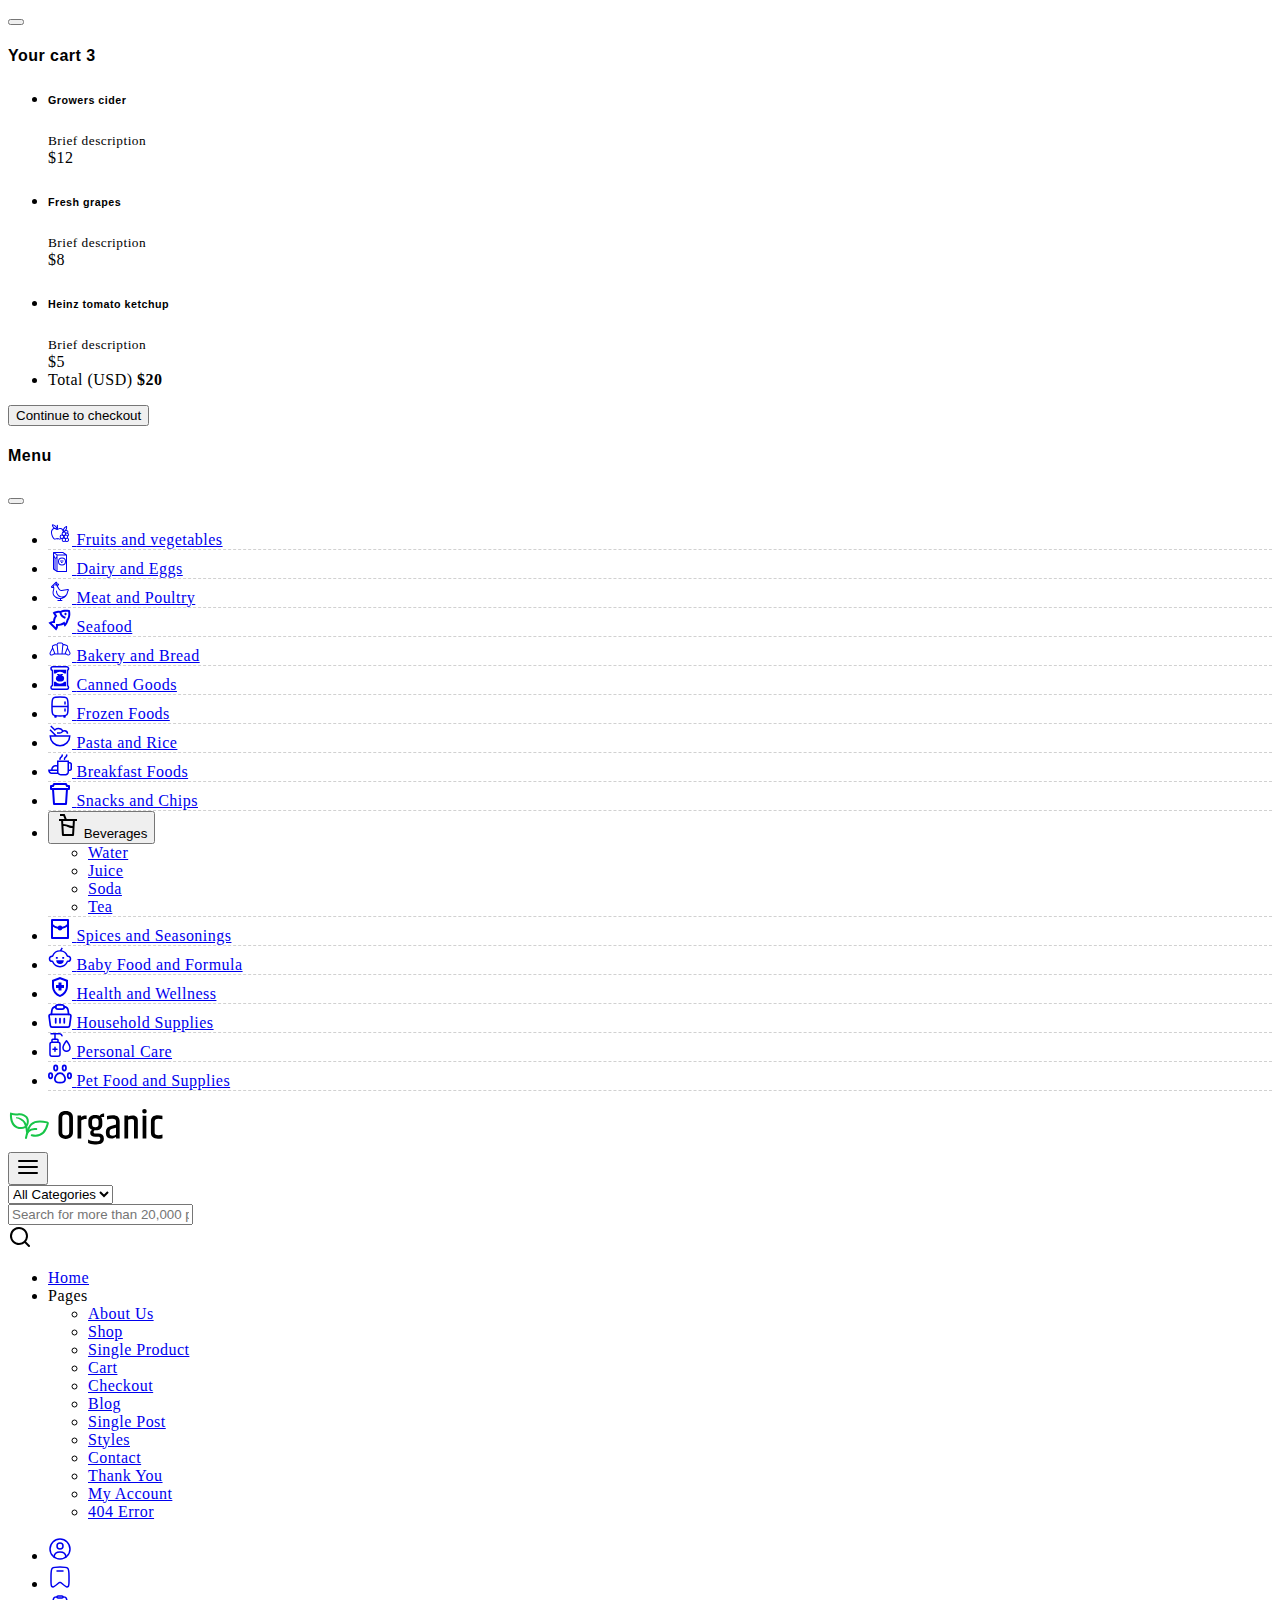
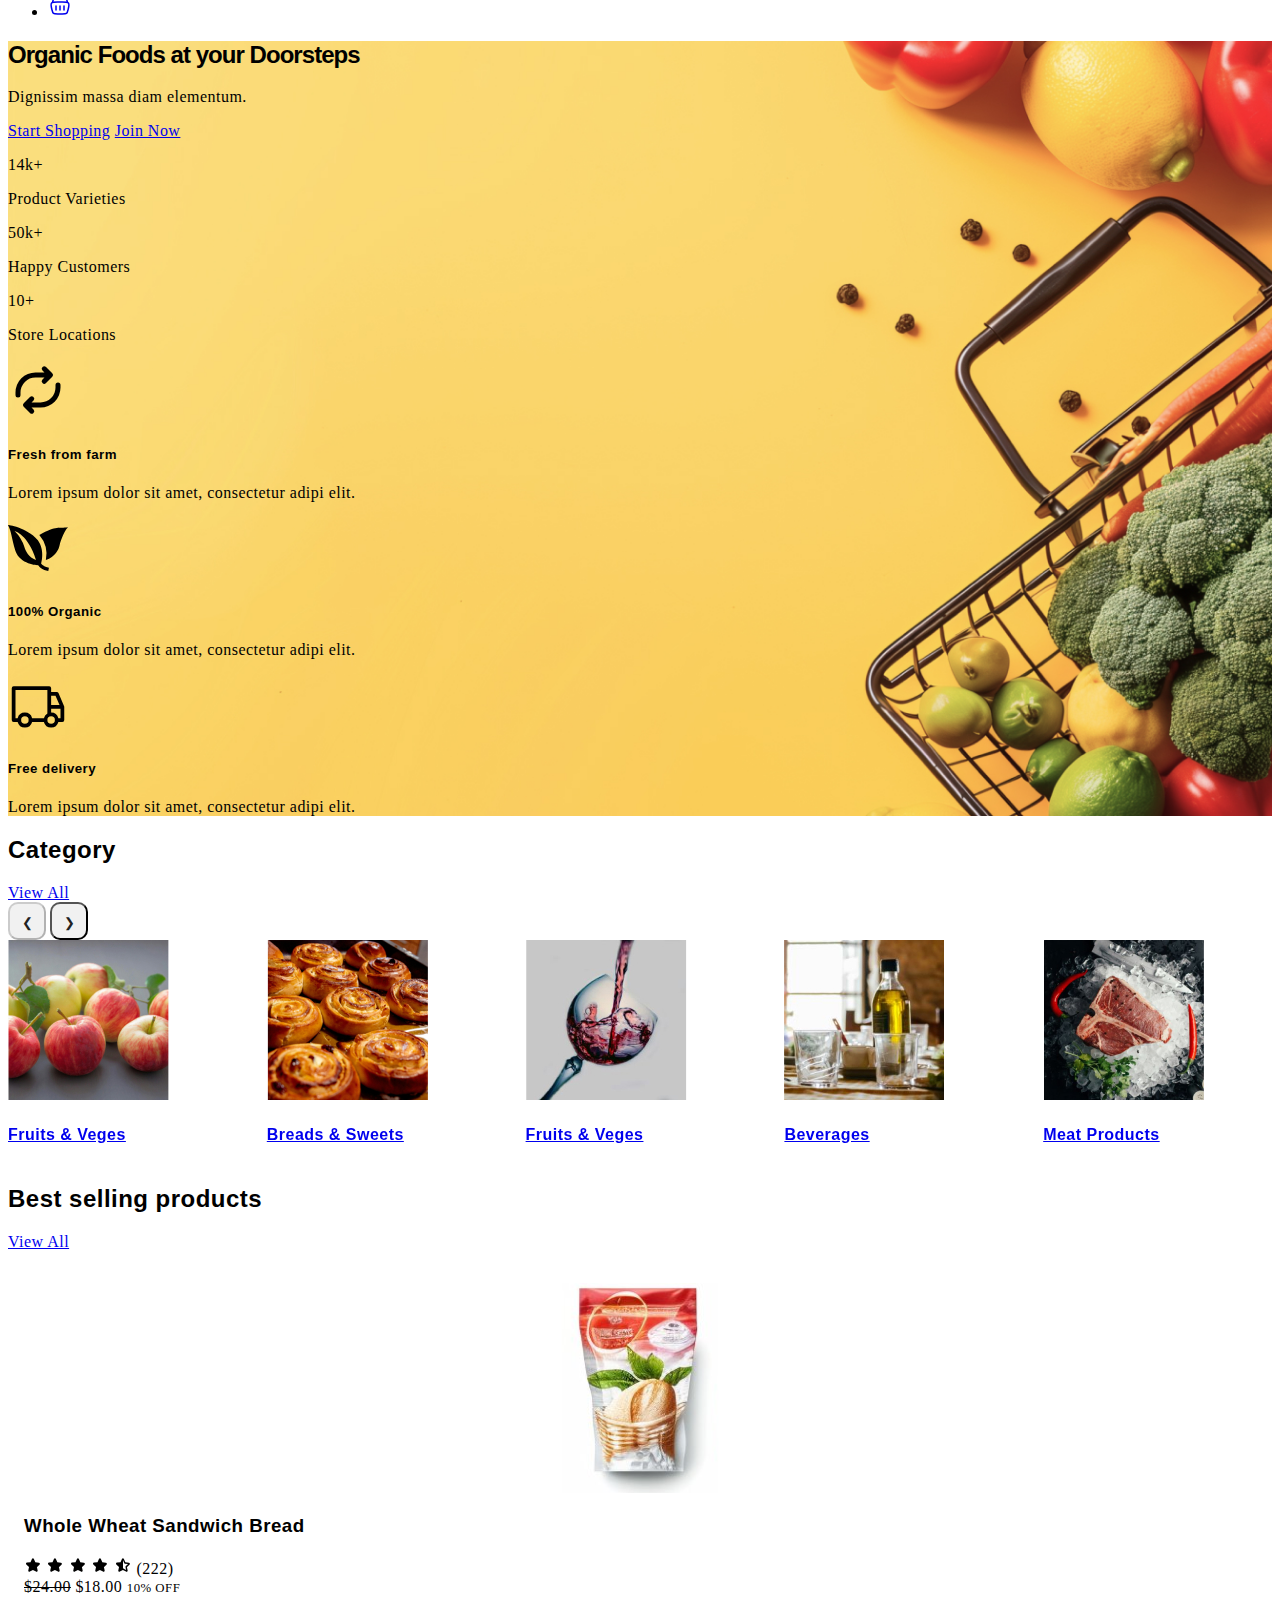
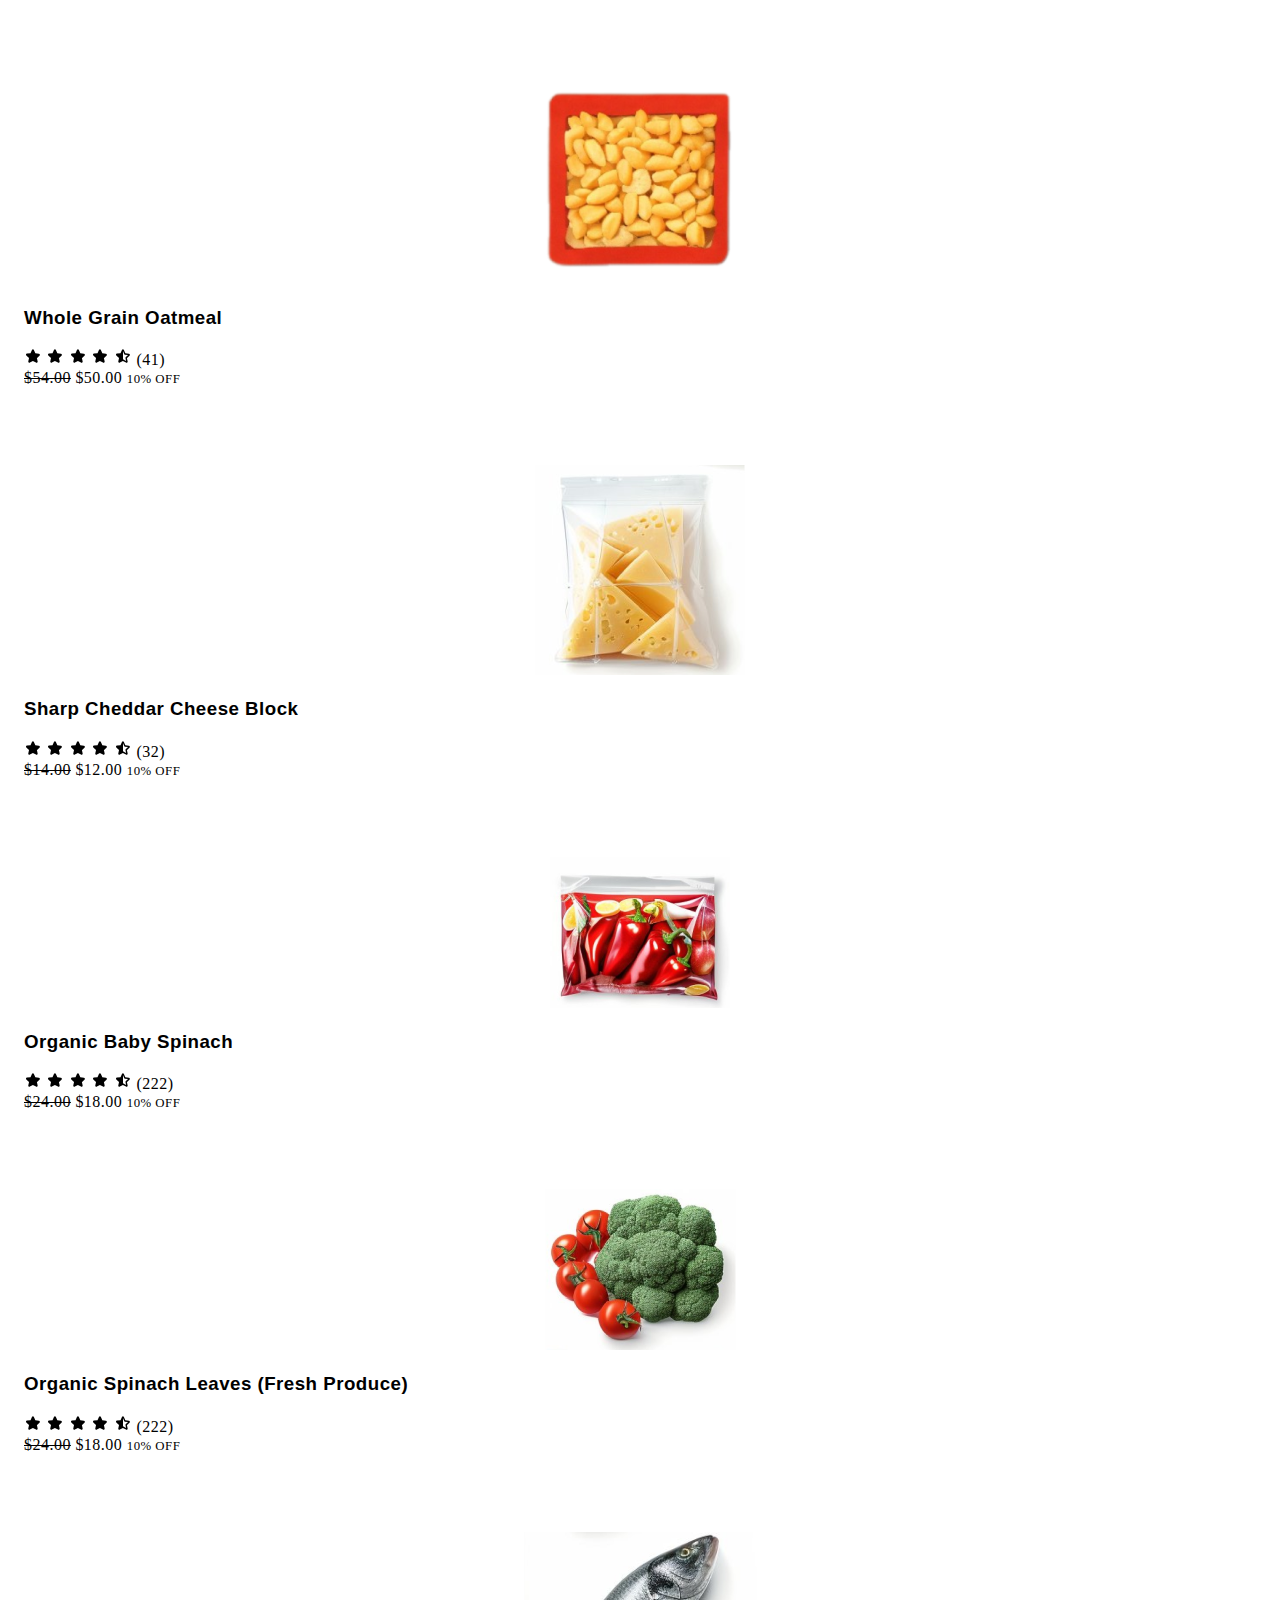
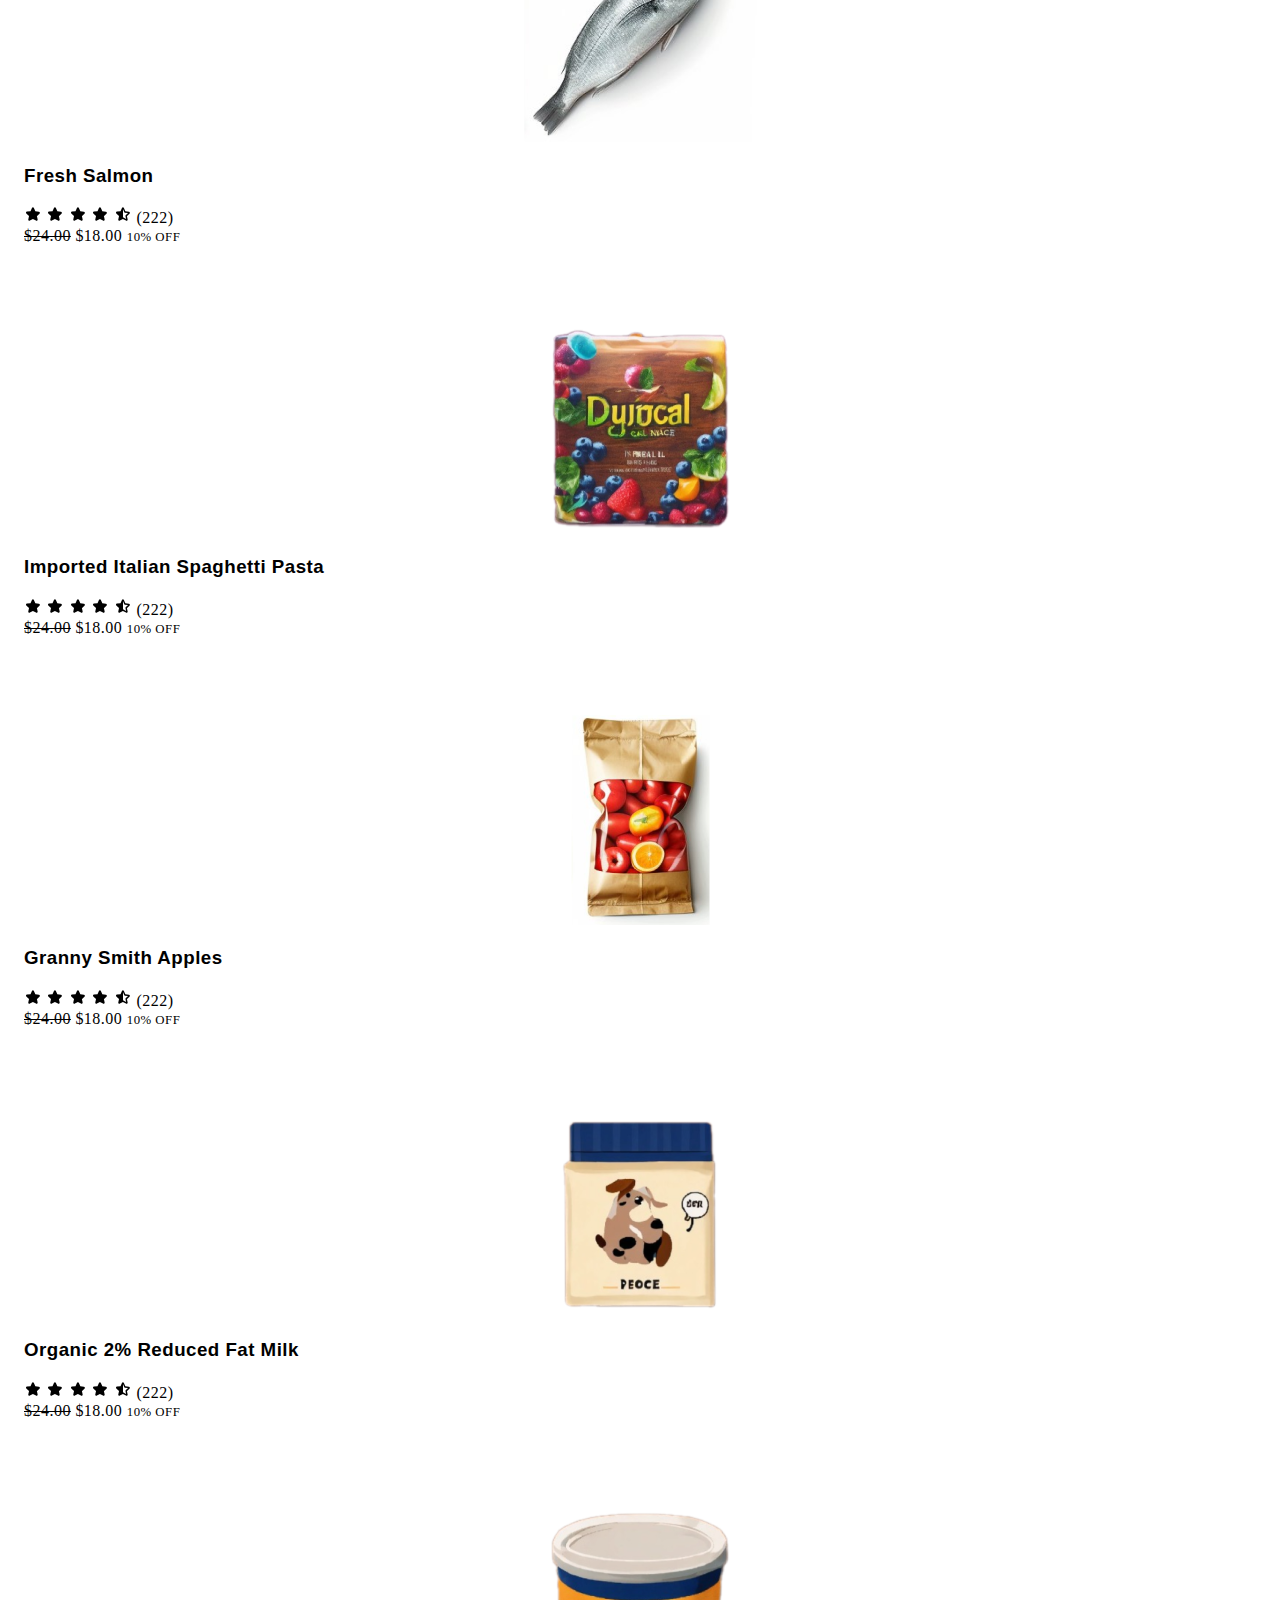
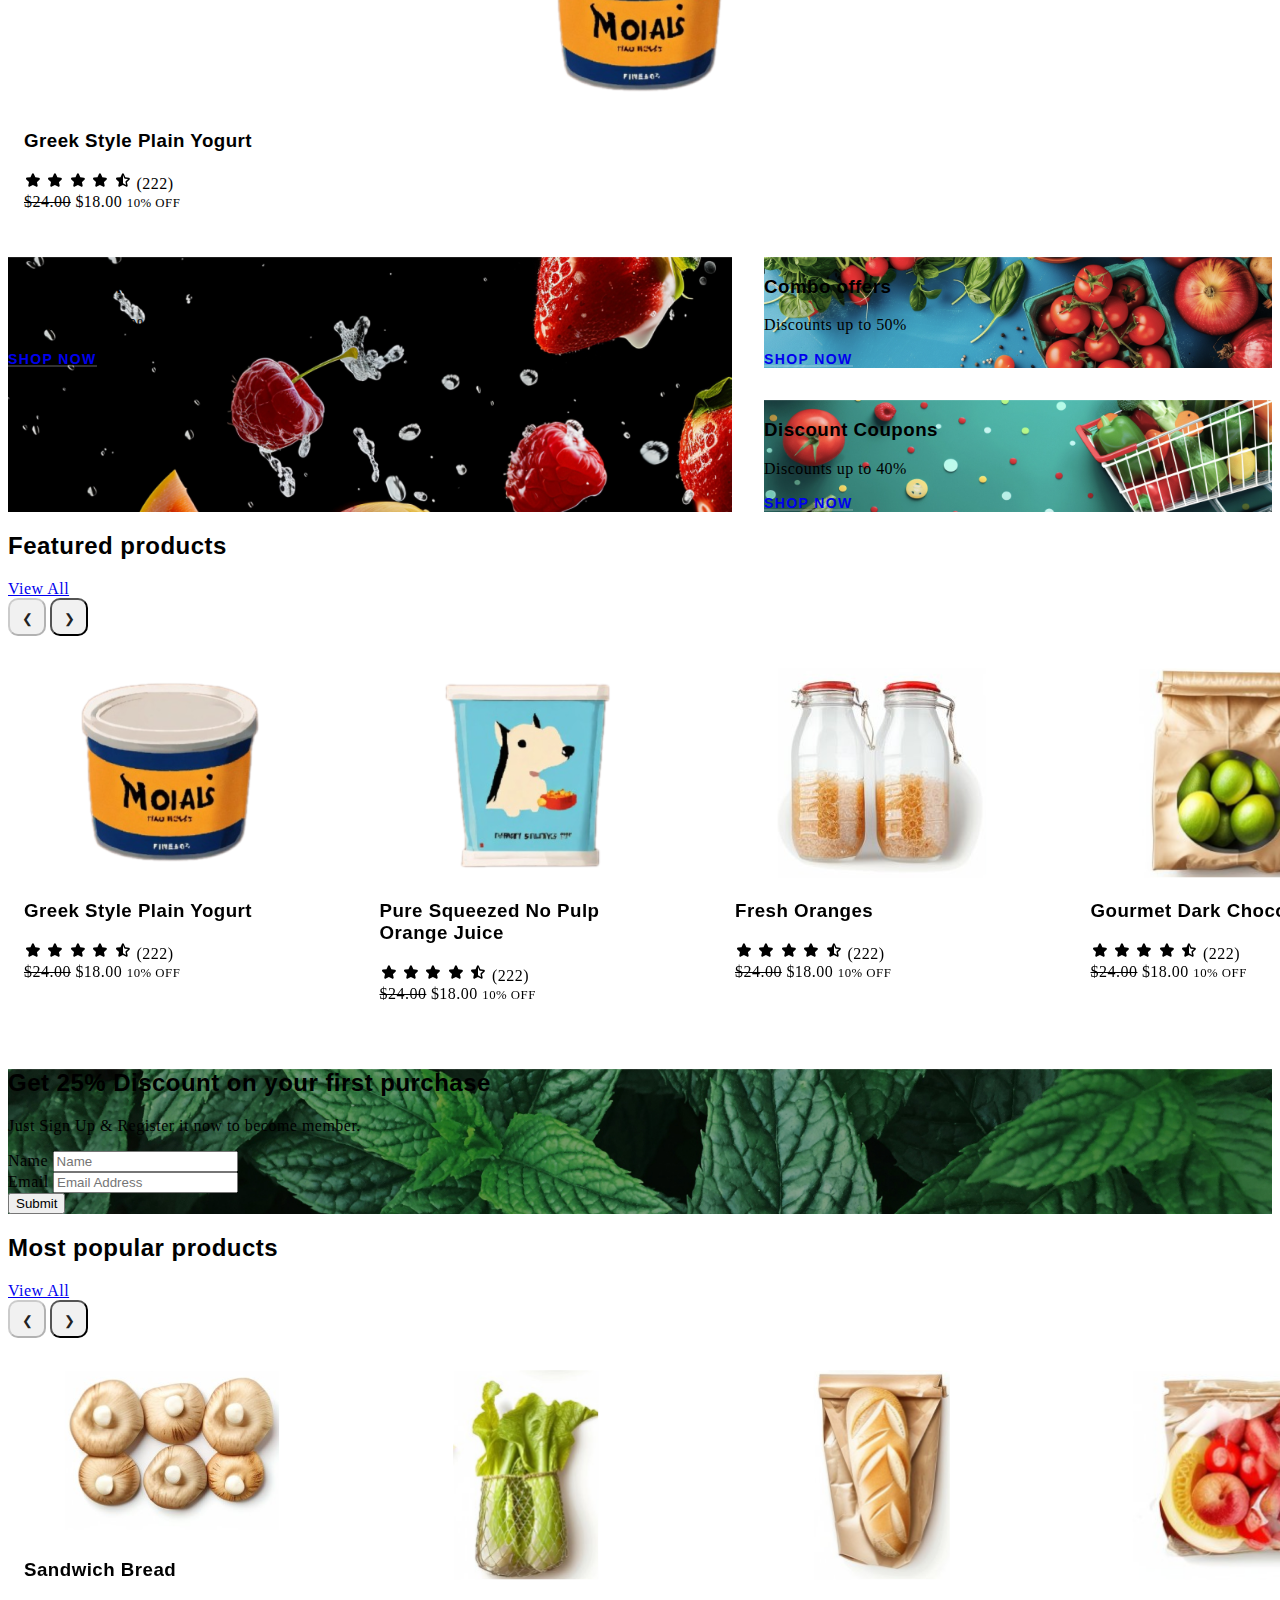
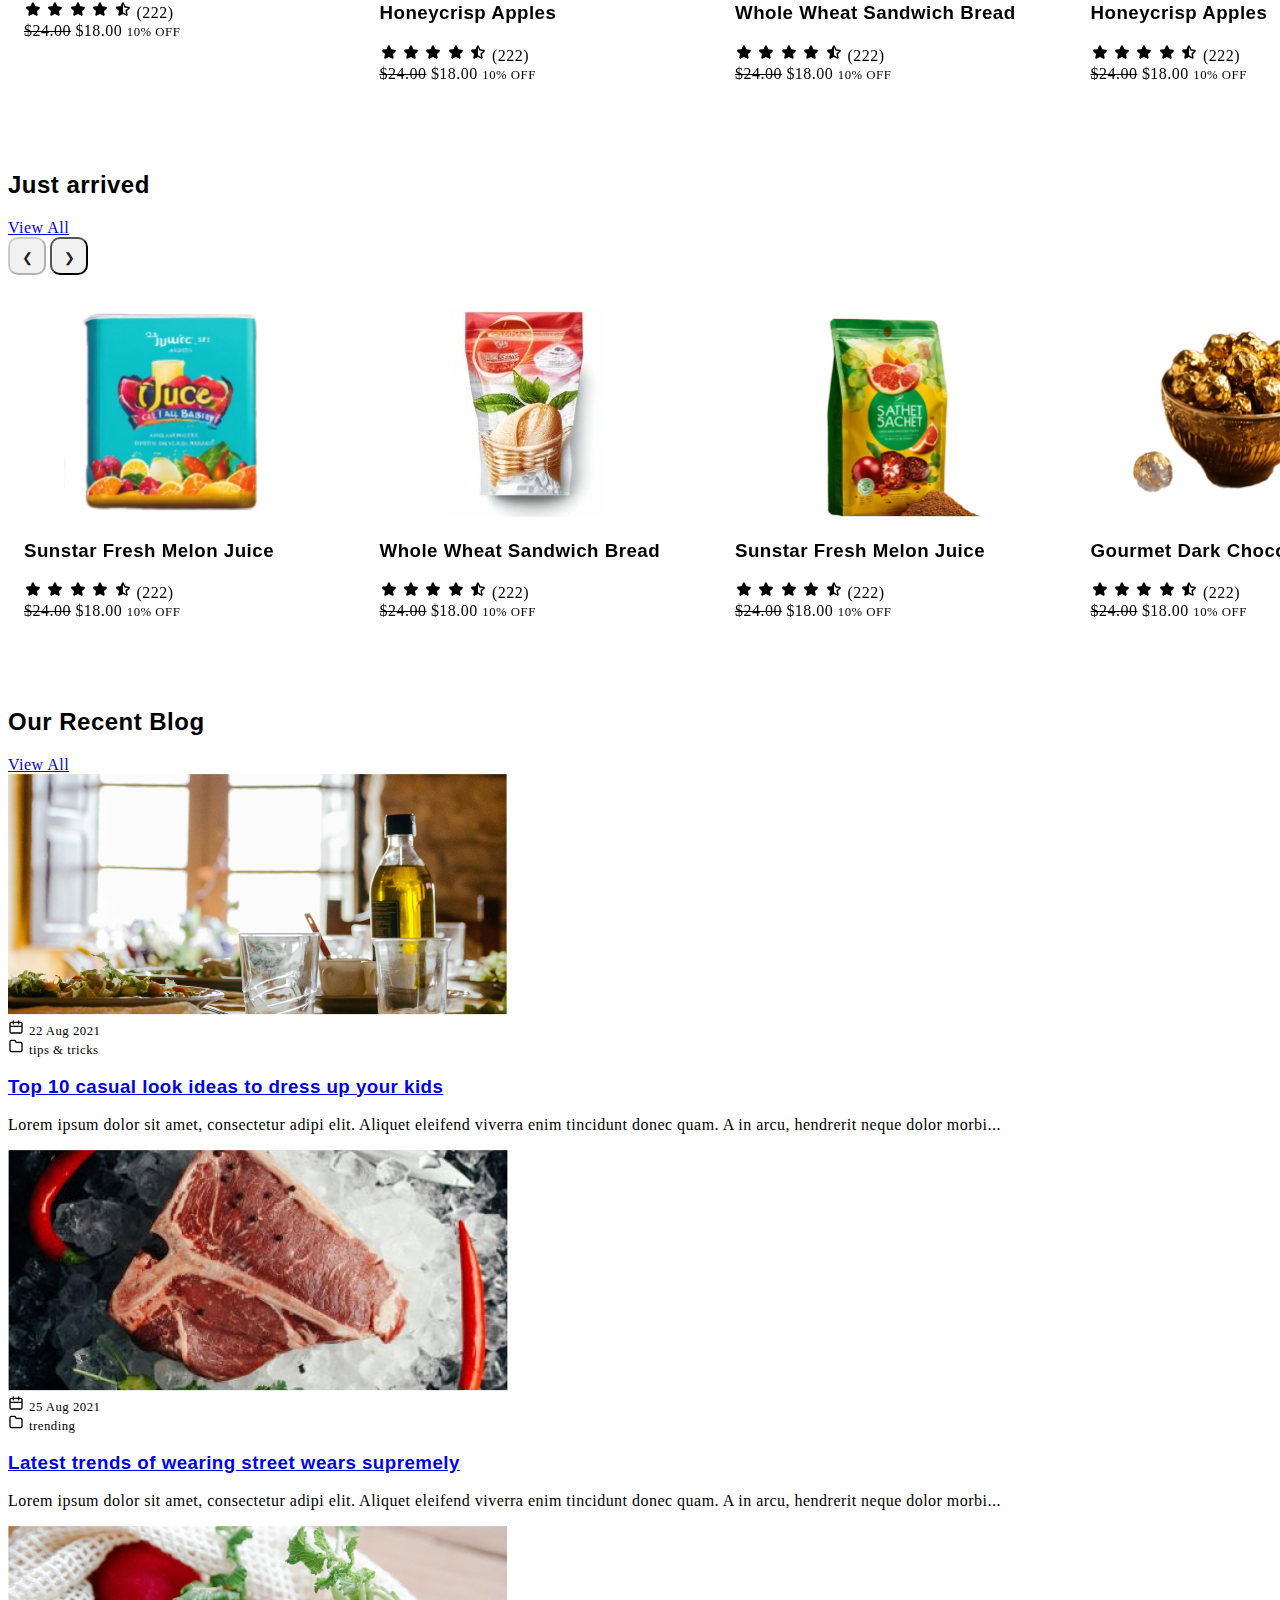
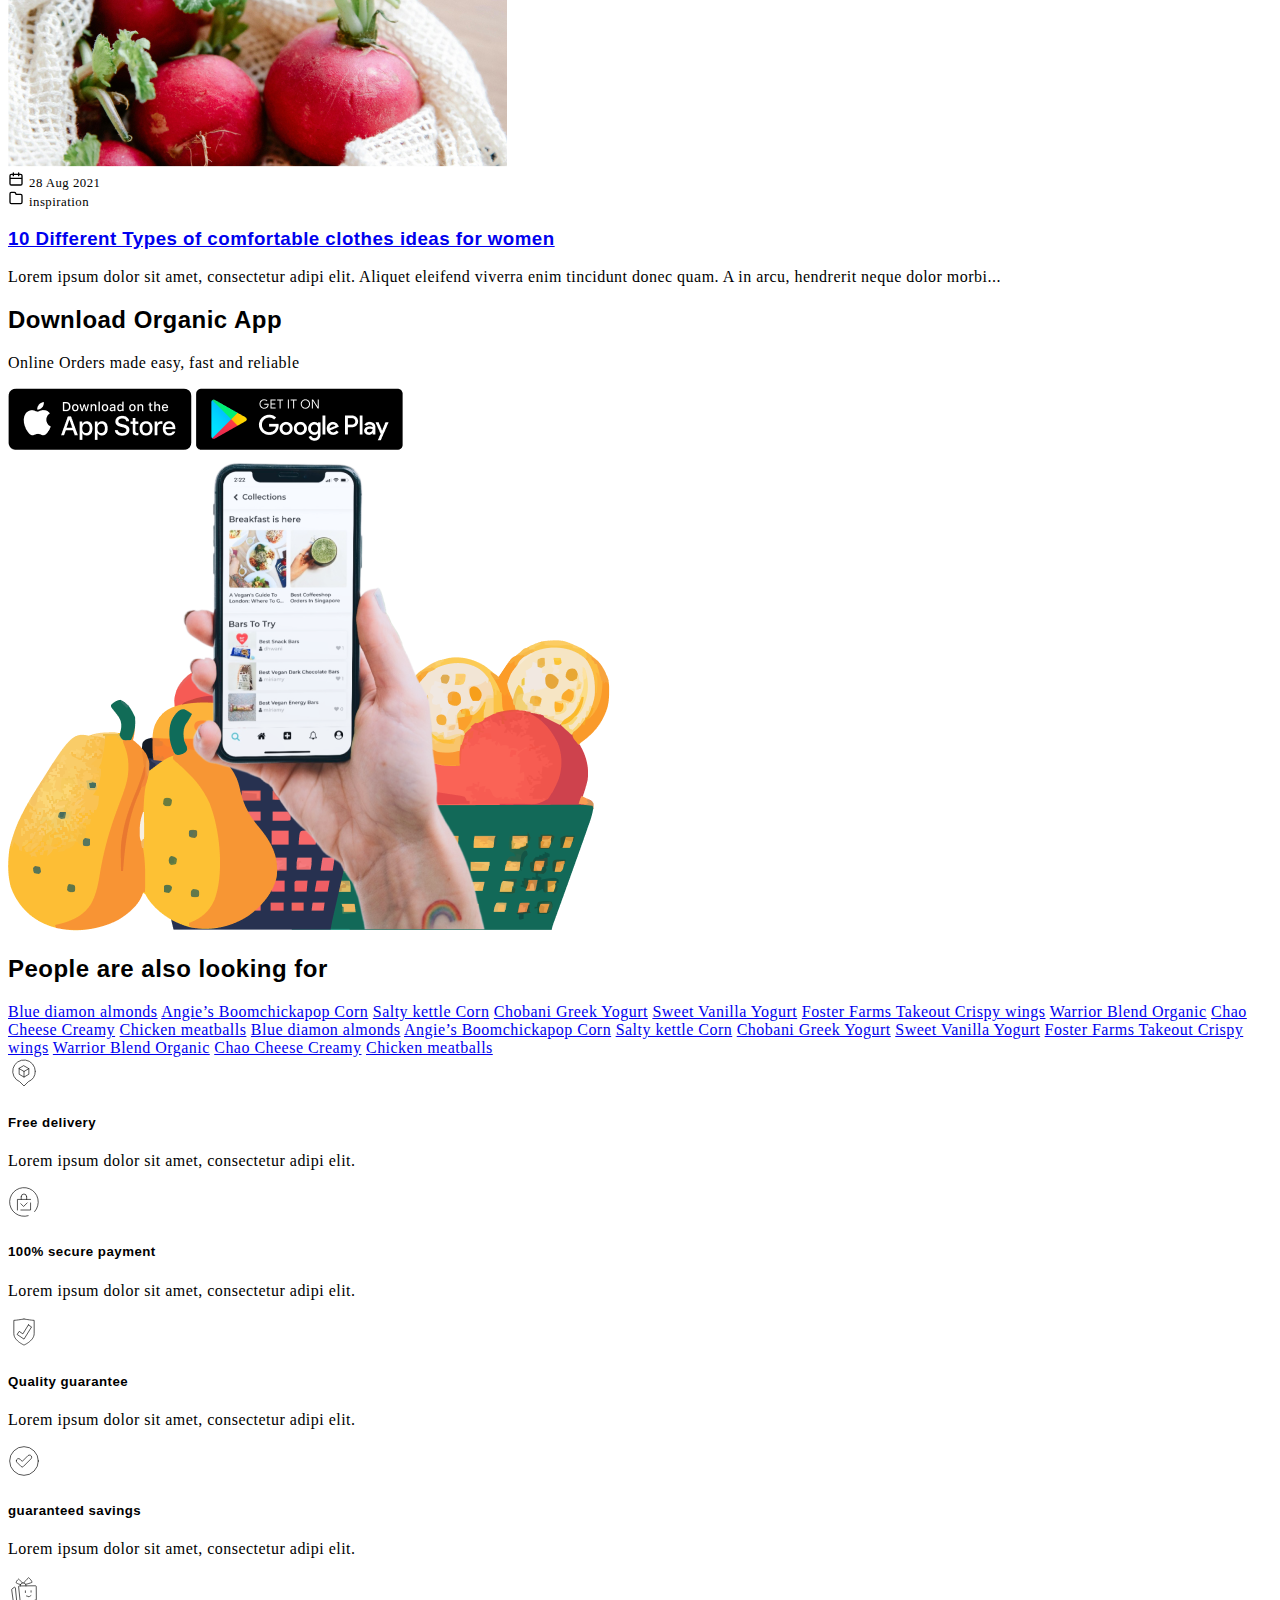
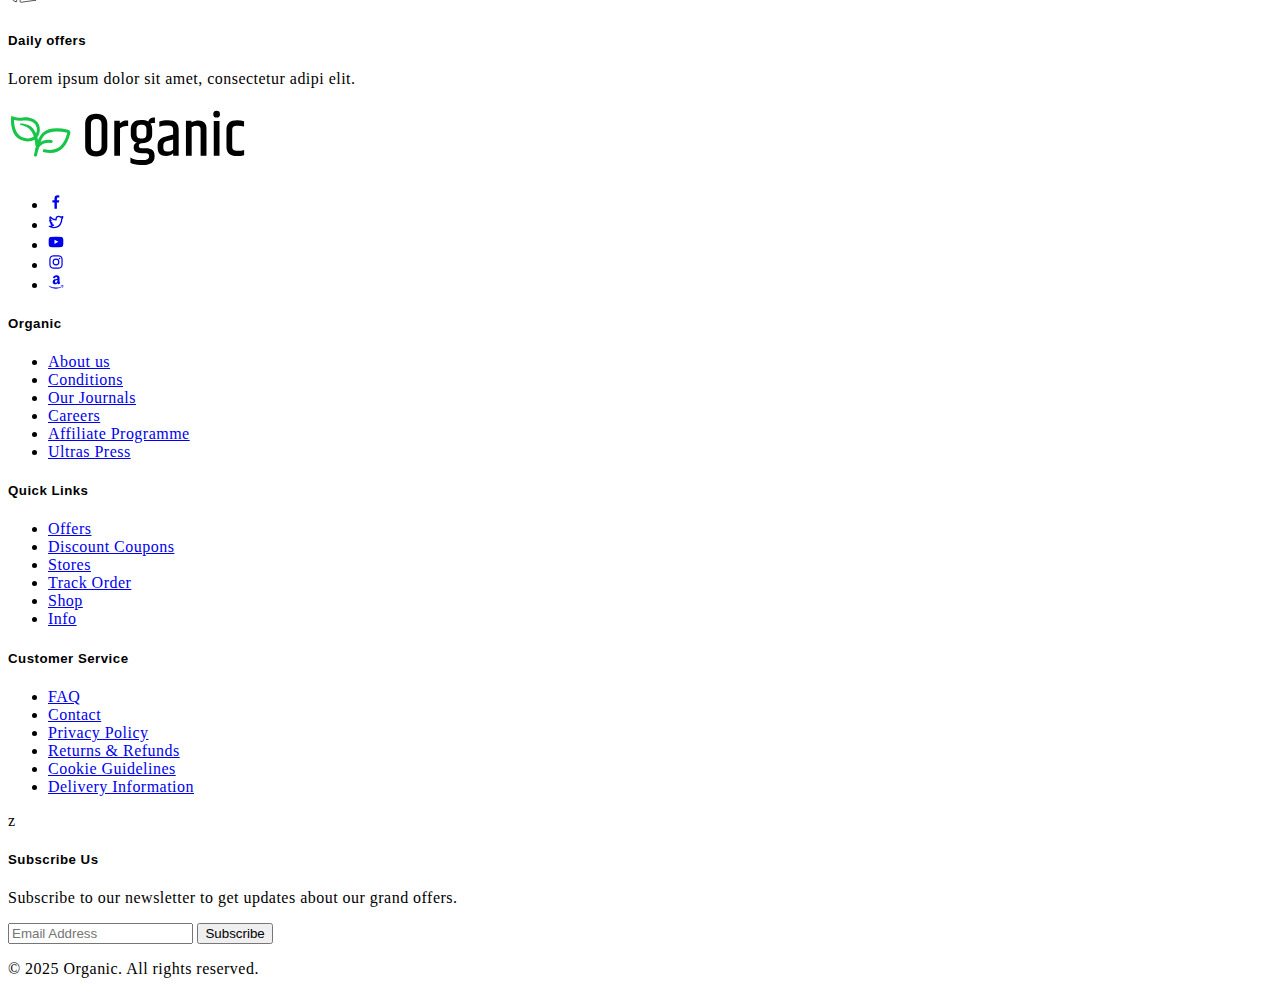
<file: index.html>
<!DOCTYPE html>
<html lang="en">
  <head>
    <title>Organic - Grocery Store HTML Website Template</title>
    <meta charset="utf-8">
    <meta http-equiv="X-UA-Compatible" content="IE=edge">
    <meta name="viewport" content="width=device-width, initial-scale=1.0">
    <meta name="format-detection" content="telephone=no">
    <meta name="apple-mobile-web-app-capable" content="yes">
    <meta name="author" content="">
    <meta name="keywords" content="">
    <meta name="description" content="">

    <link rel="stylesheet" href="https://cdn.jsdelivr.net/npm/swiper@9/swiper-bundle.min.css">
    <link href="https://cdn.jsdelivr.net/npm/bootstrap@5.3.0-alpha3/dist/css/bootstrap.min.css" rel="stylesheet" integrity="sha384-KK94CHFLLe+nY2dmCWGMq91rCGa5gtU4mk92HdvYe+M/SXH301p5ILy+dN9+nJOZ" crossorigin="anonymous">
    <link rel="stylesheet" type="text/css" href="css/vendor.css">
    <link rel="stylesheet" type="text/css" href="style.css">

    <link rel="preconnect" href="https://fonts.googleapis.com">
    <link rel="preconnect" href="https://fonts.gstatic.com" crossorigin>
    <link href="https://fonts.googleapis.com/css2?family=Nunito:wght@400;700&family=Open+Sans:ital,wght@0,400;0,700;1,400;1,700&display=swap" rel="stylesheet">

  </head>
  <body>

    <svg xmlns="http://www.w3.org/2000/svg" style="display: none;">
      <defs>
        <symbol xmlns="http://www.w3.org/2000/svg" id="facebook" viewBox="0 0 24 24"><path fill="currentColor" d="M15.12 5.32H17V2.14A26.11 26.11 0 0 0 14.26 2c-2.72 0-4.58 1.66-4.58 4.7v2.62H6.61v3.56h3.07V22h3.68v-9.12h3.06l.46-3.56h-3.52V7.05c0-1.05.28-1.73 1.76-1.73Z"/></symbol>
        <symbol xmlns="http://www.w3.org/2000/svg" id="twitter" viewBox="0 0 24 24"><path fill="currentColor" d="M22.991 3.95a1 1 0 0 0-1.51-.86a7.48 7.48 0 0 1-1.874.794a5.152 5.152 0 0 0-3.374-1.242a5.232 5.232 0 0 0-5.223 5.063a11.032 11.032 0 0 1-6.814-3.924a1.012 1.012 0 0 0-.857-.365a.999.999 0 0 0-.785.5a5.276 5.276 0 0 0-.242 4.769l-.002.001a1.041 1.041 0 0 0-.496.89a3.042 3.042 0 0 0 .027.439a5.185 5.185 0 0 0 1.568 3.312a.998.998 0 0 0-.066.77a5.204 5.204 0 0 0 2.362 2.922a7.465 7.465 0 0 1-3.59.448A1 1 0 0 0 1.45 19.3a12.942 12.942 0 0 0 7.01 2.061a12.788 12.788 0 0 0 12.465-9.363a12.822 12.822 0 0 0 .535-3.646l-.001-.2a5.77 5.77 0 0 0 1.532-4.202Zm-3.306 3.212a.995.995 0 0 0-.234.702c.01.165.009.331.009.488a10.824 10.824 0 0 1-.454 3.08a10.685 10.685 0 0 1-10.546 7.93a10.938 10.938 0 0 1-2.55-.301a9.48 9.48 0 0 0 2.942-1.564a1 1 0 0 0-.602-1.786a3.208 3.208 0 0 1-2.214-.935q.224-.042.445-.105a1 1 0 0 0-.08-1.943a3.198 3.198 0 0 1-2.25-1.726a5.3 5.3 0 0 0 .545.046a1.02 1.02 0 0 0 .984-.696a1 1 0 0 0-.4-1.137a3.196 3.196 0 0 1-1.425-2.673c0-.066.002-.133.006-.198a13.014 13.014 0 0 0 8.21 3.48a1.02 1.02 0 0 0 .817-.36a1 1 0 0 0 .206-.867a3.157 3.157 0 0 1-.087-.729a3.23 3.23 0 0 1 3.226-3.226a3.184 3.184 0 0 1 2.345 1.02a.993.993 0 0 0 .921.298a9.27 9.27 0 0 0 1.212-.322a6.681 6.681 0 0 1-1.026 1.524Z"/></symbol>
        <symbol xmlns="http://www.w3.org/2000/svg" id="youtube" viewBox="0 0 24 24"><path fill="currentColor" d="M23 9.71a8.5 8.5 0 0 0-.91-4.13a2.92 2.92 0 0 0-1.72-1A78.36 78.36 0 0 0 12 4.27a78.45 78.45 0 0 0-8.34.3a2.87 2.87 0 0 0-1.46.74c-.9.83-1 2.25-1.1 3.45a48.29 48.29 0 0 0 0 6.48a9.55 9.55 0 0 0 .3 2a3.14 3.14 0 0 0 .71 1.36a2.86 2.86 0 0 0 1.49.78a45.18 45.18 0 0 0 6.5.33c3.5.05 6.57 0 10.2-.28a2.88 2.88 0 0 0 1.53-.78a2.49 2.49 0 0 0 .61-1a10.58 10.58 0 0 0 .52-3.4c.04-.56.04-3.94.04-4.54ZM9.74 14.85V8.66l5.92 3.11c-1.66.92-3.85 1.96-5.92 3.08Z"/></symbol>
        <symbol xmlns="http://www.w3.org/2000/svg" id="instagram" viewBox="0 0 24 24"><path fill="currentColor" d="M17.34 5.46a1.2 1.2 0 1 0 1.2 1.2a1.2 1.2 0 0 0-1.2-1.2Zm4.6 2.42a7.59 7.59 0 0 0-.46-2.43a4.94 4.94 0 0 0-1.16-1.77a4.7 4.7 0 0 0-1.77-1.15a7.3 7.3 0 0 0-2.43-.47C15.06 2 14.72 2 12 2s-3.06 0-4.12.06a7.3 7.3 0 0 0-2.43.47a4.78 4.78 0 0 0-1.77 1.15a4.7 4.7 0 0 0-1.15 1.77a7.3 7.3 0 0 0-.47 2.43C2 8.94 2 9.28 2 12s0 3.06.06 4.12a7.3 7.3 0 0 0 .47 2.43a4.7 4.7 0 0 0 1.15 1.77a4.78 4.78 0 0 0 1.77 1.15a7.3 7.3 0 0 0 2.43.47C8.94 22 9.28 22 12 22s3.06 0 4.12-.06a7.3 7.3 0 0 0 2.43-.47a4.7 4.7 0 0 0 1.77-1.15a4.85 4.85 0 0 0 1.16-1.77a7.59 7.59 0 0 0 .46-2.43c0-1.06.06-1.4.06-4.12s0-3.06-.06-4.12ZM20.14 16a5.61 5.61 0 0 1-.34 1.86a3.06 3.06 0 0 1-.75 1.15a3.19 3.19 0 0 1-1.15.75a5.61 5.61 0 0 1-1.86.34c-1 .05-1.37.06-4 .06s-3 0-4-.06a5.73 5.73 0 0 1-1.94-.3a3.27 3.27 0 0 1-1.1-.75a3 3 0 0 1-.74-1.15a5.54 5.54 0 0 1-.4-1.9c0-1-.06-1.37-.06-4s0-3 .06-4a5.54 5.54 0 0 1 .35-1.9A3 3 0 0 1 5 5a3.14 3.14 0 0 1 1.1-.8A5.73 5.73 0 0 1 8 3.86c1 0 1.37-.06 4-.06s3 0 4 .06a5.61 5.61 0 0 1 1.86.34a3.06 3.06 0 0 1 1.19.8a3.06 3.06 0 0 1 .75 1.1a5.61 5.61 0 0 1 .34 1.9c.05 1 .06 1.37.06 4s-.01 3-.06 4ZM12 6.87A5.13 5.13 0 1 0 17.14 12A5.12 5.12 0 0 0 12 6.87Zm0 8.46A3.33 3.33 0 1 1 15.33 12A3.33 3.33 0 0 1 12 15.33Z"/></symbol>
        <symbol xmlns="http://www.w3.org/2000/svg" id="amazon" viewBox="0 0 24 24"><path fill="currentColor" d="M1.04 17.52q.1-.16.32-.02a21.308 21.308 0 0 0 10.88 2.9a21.524 21.524 0 0 0 7.74-1.46q.1-.04.29-.12t.27-.12a.356.356 0 0 1 .47.12q.17.24-.11.44q-.36.26-.92.6a14.99 14.99 0 0 1-3.84 1.58A16.175 16.175 0 0 1 12 22a16.017 16.017 0 0 1-5.9-1.09a16.246 16.246 0 0 1-4.98-3.07a.273.273 0 0 1-.12-.2a.215.215 0 0 1 .04-.12Zm6.02-5.7a4.036 4.036 0 0 1 .68-2.36A4.197 4.197 0 0 1 9.6 7.98a10.063 10.063 0 0 1 2.66-.66q.54-.06 1.76-.16v-.34a3.562 3.562 0 0 0-.28-1.72a1.5 1.5 0 0 0-1.32-.6h-.16a2.189 2.189 0 0 0-1.14.42a1.64 1.64 0 0 0-.62 1a.508.508 0 0 1-.4.46L7.8 6.1q-.34-.08-.34-.36a.587.587 0 0 1 .02-.14a3.834 3.834 0 0 1 1.67-2.64A6.268 6.268 0 0 1 12.26 2h.5a5.054 5.054 0 0 1 3.56 1.18a3.81 3.81 0 0 1 .37.43a3.875 3.875 0 0 1 .27.41a2.098 2.098 0 0 1 .18.52q.08.34.12.47a2.856 2.856 0 0 1 .06.56q.02.43.02.51v4.84a2.868 2.868 0 0 0 .15.95a2.475 2.475 0 0 0 .29.62q.14.19.46.61a.599.599 0 0 1 .12.32a.346.346 0 0 1-.16.28q-1.66 1.44-1.8 1.56a.557.557 0 0 1-.58.04q-.28-.24-.49-.46t-.3-.32a4.466 4.466 0 0 1-.29-.39q-.2-.29-.28-.39a4.91 4.91 0 0 1-2.2 1.52a6.038 6.038 0 0 1-1.68.2a3.505 3.505 0 0 1-2.53-.95a3.553 3.553 0 0 1-.99-2.69Zm3.44-.4a1.895 1.895 0 0 0 .39 1.25a1.294 1.294 0 0 0 1.05.47a1.022 1.022 0 0 0 .17-.02a1.022 1.022 0 0 1 .15-.02a2.033 2.033 0 0 0 1.3-1.08a3.13 3.13 0 0 0 .33-.83a3.8 3.8 0 0 0 .12-.73q.01-.28.01-.92v-.5a7.287 7.287 0 0 0-1.76.16a2.144 2.144 0 0 0-1.76 2.22Zm8.4 6.44a.626.626 0 0 1 .12-.16a3.14 3.14 0 0 1 .96-.46a6.52 6.52 0 0 1 1.48-.22a1.195 1.195 0 0 1 .38.02q.9.08 1.08.3a.655.655 0 0 1 .08.36v.14a4.56 4.56 0 0 1-.38 1.65a3.84 3.84 0 0 1-1.06 1.53a.302.302 0 0 1-.18.08a.177.177 0 0 1-.08-.02q-.12-.06-.06-.22a7.632 7.632 0 0 0 .74-2.42a.513.513 0 0 0-.08-.32q-.2-.24-1.12-.24q-.34 0-.8.04q-.5.06-.92.12a.232.232 0 0 1-.16-.04a.065.065 0 0 1-.02-.08a.153.153 0 0 1 .02-.06Z"/></symbol>

        <symbol xmlns="http://www.w3.org/2000/svg" id="menu" viewBox="0 0 24 24"><path fill="currentColor" d="M2 6a1 1 0 0 1 1-1h18a1 1 0 1 1 0 2H3a1 1 0 0 1-1-1m0 6.032a1 1 0 0 1 1-1h18a1 1 0 1 1 0 2H3a1 1 0 0 1-1-1m1 5.033a1 1 0 1 0 0 2h18a1 1 0 0 0 0-2z"/></symbol>
        <symbol xmlns="http://www.w3.org/2000/svg" id="link" viewBox="0 0 24 24"><path fill="currentColor" d="M12 19a1 1 0 1 0-1-1a1 1 0 0 0 1 1Zm5 0a1 1 0 1 0-1-1a1 1 0 0 0 1 1Zm0-4a1 1 0 1 0-1-1a1 1 0 0 0 1 1Zm-5 0a1 1 0 1 0-1-1a1 1 0 0 0 1 1Zm7-12h-1V2a1 1 0 0 0-2 0v1H8V2a1 1 0 0 0-2 0v1H5a3 3 0 0 0-3 3v14a3 3 0 0 0 3 3h14a3 3 0 0 0 3-3V6a3 3 0 0 0-3-3Zm1 17a1 1 0 0 1-1 1H5a1 1 0 0 1-1-1v-9h16Zm0-11H4V6a1 1 0 0 1 1-1h1v1a1 1 0 0 0 2 0V5h8v1a1 1 0 0 0 2 0V5h1a1 1 0 0 1 1 1ZM7 15a1 1 0 1 0-1-1a1 1 0 0 0 1 1Zm0 4a1 1 0 1 0-1-1a1 1 0 0 0 1 1Z"/></symbol>
        <symbol xmlns="http://www.w3.org/2000/svg" id="arrow-right" viewBox="0 0 24 24"><path fill="currentColor" d="M17.92 11.62a1 1 0 0 0-.21-.33l-5-5a1 1 0 0 0-1.42 1.42l3.3 3.29H7a1 1 0 0 0 0 2h7.59l-3.3 3.29a1 1 0 0 0 0 1.42a1 1 0 0 0 1.42 0l5-5a1 1 0 0 0 .21-.33a1 1 0 0 0 0-.76Z"/></symbol>
        <symbol xmlns="http://www.w3.org/2000/svg" id="category" viewBox="0 0 24 24"><path fill="currentColor" d="M19 5.5h-6.28l-.32-1a3 3 0 0 0-2.84-2H5a3 3 0 0 0-3 3v13a3 3 0 0 0 3 3h14a3 3 0 0 0 3-3v-10a3 3 0 0 0-3-3Zm1 13a1 1 0 0 1-1 1H5a1 1 0 0 1-1-1v-13a1 1 0 0 1 1-1h4.56a1 1 0 0 1 .95.68l.54 1.64a1 1 0 0 0 .95.68h7a1 1 0 0 1 1 1Z"/></symbol>
        <symbol xmlns="http://www.w3.org/2000/svg" id="calendar" viewBox="0 0 24 24"><path fill="currentColor" d="M19 4h-2V3a1 1 0 0 0-2 0v1H9V3a1 1 0 0 0-2 0v1H5a3 3 0 0 0-3 3v12a3 3 0 0 0 3 3h14a3 3 0 0 0 3-3V7a3 3 0 0 0-3-3Zm1 15a1 1 0 0 1-1 1H5a1 1 0 0 1-1-1v-7h16Zm0-9H4V7a1 1 0 0 1 1-1h2v1a1 1 0 0 0 2 0V6h6v1a1 1 0 0 0 2 0V6h2a1 1 0 0 1 1 1Z"/></symbol>
        <symbol xmlns="http://www.w3.org/2000/svg" id="heart" viewBox="0 0 24 24"><path fill="currentColor" d="M20.16 4.61A6.27 6.27 0 0 0 12 4a6.27 6.27 0 0 0-8.16 9.48l7.45 7.45a1 1 0 0 0 1.42 0l7.45-7.45a6.27 6.27 0 0 0 0-8.87Zm-1.41 7.46L12 18.81l-6.75-6.74a4.28 4.28 0 0 1 3-7.3a4.25 4.25 0 0 1 3 1.25a1 1 0 0 0 1.42 0a4.27 4.27 0 0 1 6 6.05Z"/></symbol>
        <symbol xmlns="http://www.w3.org/2000/svg" id="plus" viewBox="0 0 24 24"><path fill="currentColor" d="M19 11h-6V5a1 1 0 0 0-2 0v6H5a1 1 0 0 0 0 2h6v6a1 1 0 0 0 2 0v-6h6a1 1 0 0 0 0-2Z"/></symbol>
        <symbol xmlns="http://www.w3.org/2000/svg" id="minus" viewBox="0 0 24 24"><path fill="currentColor" d="M19 11H5a1 1 0 0 0 0 2h14a1 1 0 0 0 0-2Z"/></symbol>
        <symbol xmlns="http://www.w3.org/2000/svg" id="cart" viewBox="0 0 24 24"><path fill="currentColor" d="M8.5 19a1.5 1.5 0 1 0 1.5 1.5A1.5 1.5 0 0 0 8.5 19ZM19 16H7a1 1 0 0 1 0-2h8.491a3.013 3.013 0 0 0 2.885-2.176l1.585-5.55A1 1 0 0 0 19 5H6.74a3.007 3.007 0 0 0-2.82-2H3a1 1 0 0 0 0 2h.921a1.005 1.005 0 0 1 .962.725l.155.545v.005l1.641 5.742A3 3 0 0 0 7 18h12a1 1 0 0 0 0-2Zm-1.326-9l-1.22 4.274a1.005 1.005 0 0 1-.963.726H8.754l-.255-.892L7.326 7ZM16.5 19a1.5 1.5 0 1 0 1.5 1.5a1.5 1.5 0 0 0-1.5-1.5Z"/></symbol>
        <symbol xmlns="http://www.w3.org/2000/svg" id="check" viewBox="0 0 24 24"><path fill="currentColor" d="M18.71 7.21a1 1 0 0 0-1.42 0l-7.45 7.46l-3.13-3.14A1 1 0 1 0 5.29 13l3.84 3.84a1 1 0 0 0 1.42 0l8.16-8.16a1 1 0 0 0 0-1.47Z"/></symbol>
        <symbol xmlns="http://www.w3.org/2000/svg" id="trash" viewBox="0 0 24 24"><path fill="currentColor" d="M10 18a1 1 0 0 0 1-1v-6a1 1 0 0 0-2 0v6a1 1 0 0 0 1 1ZM20 6h-4V5a3 3 0 0 0-3-3h-2a3 3 0 0 0-3 3v1H4a1 1 0 0 0 0 2h1v11a3 3 0 0 0 3 3h8a3 3 0 0 0 3-3V8h1a1 1 0 0 0 0-2ZM10 5a1 1 0 0 1 1-1h2a1 1 0 0 1 1 1v1h-4Zm7 14a1 1 0 0 1-1 1H8a1 1 0 0 1-1-1V8h10Zm-3-1a1 1 0 0 0 1-1v-6a1 1 0 0 0-2 0v6a1 1 0 0 0 1 1Z"/></symbol>
        <symbol xmlns="http://www.w3.org/2000/svg" id="search" viewBox="0 0 24 24"><path fill="currentColor" d="M21.71 20.29L18 16.61A9 9 0 1 0 16.61 18l3.68 3.68a1 1 0 0 0 1.42 0a1 1 0 0 0 0-1.39ZM11 18a7 7 0 1 1 7-7a7 7 0 0 1-7 7Z"/></symbol>
        <symbol xmlns="http://www.w3.org/2000/svg" id="close" viewBox="0 0 15 15"><path fill="currentColor" d="M7.953 3.788a.5.5 0 0 0-.906 0L6.08 5.85l-2.154.33a.5.5 0 0 0-.283.843l1.574 1.613l-.373 2.284a.5.5 0 0 0 .736.518l1.92-1.063l1.921 1.063a.5.5 0 0 0 .736-.519l-.373-2.283l1.574-1.613a.5.5 0 0 0-.283-.844L8.921 5.85l-.968-2.062Z"/></symbol>
        
        <symbol xmlns="http://www.w3.org/2000/svg" id="package" viewBox="0 0 48 48"><path fill="none" stroke="currentColor" stroke-linecap="round" stroke-linejoin="round" d="m24 13.264l7.288 4.21L24 21.681l-7.288-4.209Z"/><path fill="none" stroke="currentColor" stroke-linecap="round" stroke-linejoin="round" d="M16.712 17.473v8.418L24 30.101l7.288-4.21v-8.418M24 30.1v-8.418"/><path fill="none" stroke="currentColor" stroke-linecap="round" stroke-linejoin="round" d="M40.905 21.405a16.905 16.905 0 1 0-23.389 15.611L24 43.5l6.484-6.484a16.906 16.906 0 0 0 10.42-15.611"/></symbol>
        <symbol xmlns="http://www.w3.org/2000/svg" id="secure" viewBox="0 0 48 48"><path fill="none" stroke="currentColor" stroke-linecap="round" stroke-linejoin="round" d="M14.134 36V20.11h19.732M19.279 36h14.587V25.45"/><path fill="none" stroke="currentColor" stroke-linecap="round" stroke-linejoin="round" d="m19.246 26.606l4.135 4.135l5.373-5.372m-8.934-9.282a4.087 4.087 0 1 1 8.174 0m0 0v4.023m-8.172-4.108v4.108"/><path fill="none" stroke="currentColor" stroke-linecap="round" stroke-linejoin="round" d="M30.288 44.566a21.516 21.516 0 1 1 9.69-6.18"/></symbol>
        <symbol xmlns="http://www.w3.org/2000/svg" id="quality" viewBox="0 0 48 48"><path fill="none" stroke="currentColor" stroke-linecap="round" stroke-linejoin="round" d="m30.59 13.45l4.77 2.94L24 34.68l-10.33-7l3.11-4.6l5.52 3.71l8.26-13.38Z"/><path fill="none" stroke="currentColor" stroke-linecap="round" stroke-linejoin="round" d="M24 4.5s-11.26 2-15.25 2v20a11.16 11.16 0 0 0 .8 4.1a15 15 0 0 0 2 3.61a22 22 0 0 0 2.81 3.07a34.47 34.47 0 0 0 3 2.48a34 34 0 0 0 2.89 1.86c1 .59 1.71 1 2.13 1.19l1 .49a1.44 1.44 0 0 0 1.24 0l1-.49c.42-.2 1.13-.6 2.13-1.19a34 34 0 0 0 2.89-1.86a34.47 34.47 0 0 0 3-2.48a22 22 0 0 0 2.81-3.07a15 15 0 0 0 2-3.61a11.16 11.16 0 0 0 .8-4.1v-20c-3.99.03-15.25-2-15.25-2"/></symbol>
        <symbol xmlns="http://www.w3.org/2000/svg" id="savings" viewBox="0 0 48 48"><circle cx="24" cy="24" r="21.5" fill="none" stroke="currentColor" stroke-linecap="round" stroke-linejoin="round"/><path fill="none" stroke="currentColor" stroke-linecap="round" stroke-linejoin="round" d="M12.5 23.684a3.298 3.298 0 0 1 5.63-2.332l3.212 3.212h0l8.53-8.53a3.298 3.298 0 0 1 5.628 2.333h0c0 .875-.348 1.714-.966 2.333L22.983 32.25a2.321 2.321 0 0 1-3.283 0l-6.234-6.233a3.298 3.298 0 0 1-.966-2.333"/></symbol>
        <symbol xmlns="http://www.w3.org/2000/svg" id="offers" viewBox="0 0 48 48"><path fill="none" stroke="currentColor" stroke-linecap="round" stroke-linejoin="round" d="m41.556 39.297l-22.022 3.11a1.097 1.097 0 0 1-1.245-.97l-2.352-22.311a1.097 1.097 0 0 1 1.08-1.213l24.238-.229a1.097 1.097 0 0 1 1.108 1.09l.137 19.429c.004.55-.4 1.017-.944 1.094M26.1 25.258v2.579m8.494-2.731v2.175"/><path fill="none" stroke="currentColor" stroke-linecap="round" stroke-linejoin="round" d="M34.343 32.346c-1.437.828-1.926 1.198-2.774 1.988c-1.19-.457-2.284-1.228-3.797-1.456m-15.953 8.721l-3.49-1.6a1.12 1.12 0 0 1-.643-.863L5.511 23.593c-.056-.4.108-.8.43-1.046l3.15-2.406a1.257 1.257 0 0 1 2.014.874l1.966 19.69a.887.887 0 0 1-1.252.894m11.989-28.112c.214-.456.964-1.716 2.76-3.618c3.108-3.323 4.26-4.288 4.26-4.288s1.42.75 3.27 3.109c1.876 2.358 1.93 3.832 1.93 3.832s.67-.08-4.797 1.688c-3.055.991-4.368 1.152-4.931 1.152"/><path fill="none" stroke="currentColor" stroke-linecap="round" stroke-linejoin="round" d="M26.97 17.828v-.054c0-.884-.241-1.715-.67-2.412c-.563-.91-1.447-1.608-2.492-1.876a3.58 3.58 0 0 0-1.072-.16c-.429 0-.858.053-1.233.214c-1.152.348-2.063 1.18-2.573 2.278a4.747 4.747 0 0 0-.428 1.956v.134"/><path fill="none" stroke="currentColor" stroke-linecap="round" stroke-linejoin="round" d="M18.93 15.818c-.562-.107-1.5-.349-3.135-.884c-2.304-.75-3.43-1.528-3.43-1.528s-.456-1.393 1.045-3.296s2.653-2.52 2.653-2.52s.911.778 3.43 3.485c1.26 1.313 1.796 2.09 2.01 2.465h.027"/></symbol>
        
        <symbol xmlns="http://www.w3.org/2000/svg" id="delivery" viewBox="0 0 32 32"><path fill="currentColor" d="m29.92 16.61l-3-7A1 1 0 0 0 26 9h-3V7a1 1 0 0 0-1-1H3a1 1 0 0 0-1 1v17a1 1 0 0 0 1 1h2.14a4 4 0 0 0 7.72 0h6.28a4 4 0 0 0 7.72 0H29a1 1 0 0 0 1-1v-7a1 1 0 0 0-.08-.39M23 11h2.34l2.14 5H23ZM9 26a2 2 0 1 1 2-2a2 2 0 0 1-2 2m10.14-3h-6.28a4 4 0 0 0-7.72 0H4V8h17v12.56A4 4 0 0 0 19.14 23M23 26a2 2 0 1 1 2-2a2 2 0 0 1-2 2m5-3h-1.14A4 4 0 0 0 23 20v-2h5Z"/></symbol>
        <symbol xmlns="http://www.w3.org/2000/svg" id="organic" viewBox="0 0 24 24"><path fill="currentColor" d="M0 2.84c1.402 2.71 1.445 5.241 2.977 10.4c1.855 5.341 8.703 5.701 9.21 5.711c.46.726 1.513 1.704 3.926 2.21l.268-1.272c-2.082-.436-2.844-1.239-3.106-1.68l-.005.006c.087-.484 1.523-5.377-1.323-9.352C7.182 3.583 0 2.84 0 2.84m24 .84c-3.898.611-4.293-.92-11.473 3.093a11.879 11.879 0 0 1 2.625 10.05c3.723-1.486 5.166-3.976 5.606-6.466c0 0 1.27-4.716 3.242-6.677M12.527 6.773l-.002-.002v.004zM2.643 5.22s5.422 1.426 8.543 11.543c-2.945-.889-4.203-3.796-4.63-5.168h.006a15.863 15.863 0 0 0-3.92-6.375z"/></symbol>
        <symbol xmlns="http://www.w3.org/2000/svg" id="fresh" viewBox="0 0 24 24"><g fill="none"><path d="M24 0v24H0V0zM12.594 23.258l-.012.002l-.071.035l-.02.004l-.014-.004l-.071-.036c-.01-.003-.019 0-.024.006l-.004.01l-.017.428l.005.02l.01.013l.104.074l.015.004l.012-.004l.104-.074l.012-.016l.004-.017l-.017-.427c-.002-.01-.009-.017-.016-.018m.264-.113l-.014.002l-.184.093l-.01.01l-.003.011l.018.43l.005.012l.008.008l.201.092c.012.004.023 0 .029-.008l.004-.014l-.034-.614c-.003-.012-.01-.02-.02-.022m-.715.002a.023.023 0 0 0-.027.006l-.006.014l-.034.614c0 .012.007.02.017.024l.015-.002l.201-.093l.01-.008l.003-.011l.018-.43l-.003-.012l-.01-.01z"/><path fill="currentColor" d="M20 9a1 1 0 0 1 1 1v1a8 8 0 0 1-8 8H9.414l.793.793a1 1 0 0 1-1.414 1.414l-2.496-2.496a.997.997 0 0 1-.287-.567L6 17.991a.996.996 0 0 1 .237-.638l.056-.06l2.5-2.5a1 1 0 0 1 1.414 1.414L9.414 17H13a6 6 0 0 0 6-6v-1a1 1 0 0 1 1-1m-4.793-6.207l2.5 2.5a1 1 0 0 1 0 1.414l-2.5 2.5a1 1 0 1 1-1.414-1.414L14.586 7H11a6 6 0 0 0-6 6v1a1 1 0 1 1-2 0v-1a8 8 0 0 1 8-8h3.586l-.793-.793a1 1 0 0 1 1.414-1.414"/></g></symbol>

        <symbol xmlns="http://www.w3.org/2000/svg" id="star-full" viewBox="0 0 24 24"><path fill="currentColor" d="m3.1 11.3l3.6 3.3l-1 4.6c-.1.6.1 1.2.6 1.5c.2.2.5.3.8.3c.2 0 .4 0 .6-.1c0 0 .1 0 .1-.1l4.1-2.3l4.1 2.3s.1 0 .1.1c.5.2 1.1.2 1.5-.1c.5-.3.7-.9.6-1.5l-1-4.6c.4-.3 1-.9 1.6-1.5l1.9-1.7l.1-.1c.4-.4.5-1 .3-1.5s-.6-.9-1.2-1h-.1l-4.7-.5l-1.9-4.3s0-.1-.1-.1c-.1-.7-.6-1-1.1-1c-.5 0-1 .3-1.3.8c0 0 0 .1-.1.1L8.7 8.2L4 8.7h-.1c-.5.1-1 .5-1.2 1c-.1.6 0 1.2.4 1.6"/></symbol>
        <symbol xmlns="http://www.w3.org/2000/svg" id="star-half" viewBox="0 0 24 24"><path fill="currentColor" d="m3.1 11.3l3.6 3.3l-1 4.6c-.1.6.1 1.2.6 1.5c.2.2.5.3.8.3c.2 0 .4 0 .6-.1c0 0 .1 0 .1-.1l4.1-2.3l4.1 2.3s.1 0 .1.1c.5.2 1.1.2 1.5-.1c.5-.3.7-.9.6-1.5l-1-4.6c.4-.3 1-.9 1.6-1.5l1.9-1.7l.1-.1c.4-.4.5-1 .3-1.5s-.6-.9-1.2-1h-.1l-4.7-.5l-1.9-4.3s0-.1-.1-.1c-.1-.7-.6-1-1.1-1c-.5 0-1 .3-1.3.8c0 0 0 .1-.1.1L8.7 8.2L4 8.7h-.1c-.5.1-1 .5-1.2 1c-.1.6 0 1.2.4 1.6m8.9 5V5.8l1.7 3.8c.1.3.5.5.8.6l4.2.5l-3.1 2.8c-.3.2-.4.6-.3 1c0 .2.5 2.2.8 4.1l-3.6-2.1c-.2-.2-.3-.2-.5-.2"/></symbol>

        <symbol xmlns="http://www.w3.org/2000/svg" id="user" viewBox="0 0 24 24"><g fill="none" stroke="currentColor" stroke-width="1.5"><circle cx="12" cy="9" r="3"/><circle cx="12" cy="12" r="10"/><path stroke-linecap="round" d="M17.97 20c-.16-2.892-1.045-5-5.97-5s-5.81 2.108-5.97 5"/></g></symbol>
        <symbol xmlns="http://www.w3.org/2000/svg" id="wishlist" viewBox="0 0 24 24"><g fill="none" stroke="currentColor" stroke-width="1.5"><path d="M21 16.09v-4.992c0-4.29 0-6.433-1.318-7.766C18.364 2 16.242 2 12 2C7.757 2 5.636 2 4.318 3.332C3 4.665 3 6.81 3 11.098v4.993c0 3.096 0 4.645.734 5.321c.35.323.792.526 1.263.58c.987.113 2.14-.907 4.445-2.946c1.02-.901 1.529-1.352 2.118-1.47c.29-.06.59-.06.88 0c.59.118 1.099.569 2.118 1.47c2.305 2.039 3.458 3.059 4.445 2.945c.47-.053.913-.256 1.263-.579c.734-.676.734-2.224.734-5.321Z"/><path stroke-linecap="round" d="M15 6H9"/></g></symbol>
        <symbol xmlns="http://www.w3.org/2000/svg" id="shopping-bag" viewBox="0 0 24 24"><g fill="none" stroke="currentColor" stroke-width="1.5"><path d="M3.864 16.455c-.858-3.432-1.287-5.147-.386-6.301C4.378 9 6.148 9 9.685 9h4.63c3.538 0 5.306 0 6.207 1.154c.901 1.153.472 2.87-.386 6.301c-.546 2.183-.818 3.274-1.632 3.91c-.814.635-1.939.635-4.189.635h-4.63c-2.25 0-3.375 0-4.189-.635c-.814-.636-1.087-1.727-1.632-3.91Z"/><path d="m19.5 9.5l-.71-2.605c-.274-1.005-.411-1.507-.692-1.886A2.5 2.5 0 0 0 17 4.172C16.56 4 16.04 4 15 4M4.5 9.5l.71-2.605c.274-1.005.411-1.507.692-1.886A2.5 2.5 0 0 1 7 4.172C7.44 4 7.96 4 9 4"/><path d="M9 4a1 1 0 0 1 1-1h4a1 1 0 1 1 0 2h-4a1 1 0 0 1-1-1Z"/><path stroke-linecap="round" stroke-linejoin="round" d="M8 13v4m8-4v4m-4-4v4"/></g></symbol>

        <symbol xmlns="http://www.w3.org/2000/svg" id="fruits" viewBox="0 0 48 48"><g fill="currentColor" fill-rule="evenodd" clip-rule="evenodd"><path d="M18.88 7.566a1 1 0 0 1 1 1v6.6a1 1 0 1 1-2 0v-6.6a1 1 0 0 1 1-1"/><path d="M11.78 13.905c1.13-.27 2.283-.065 3.48.553c.975.505 1.667.736 2.206.847c.538.112.966.114 1.483.114v2h-.02c-.516 0-1.12 0-1.868-.155c-.757-.157-1.622-.462-2.72-1.03c-.878-.453-1.54-.517-2.096-.384c-.584.14-1.201.53-1.912 1.264c-1.632 1.688-2.139 3.426-2.316 4.762c-.1 1.644.197 4.89 1.668 8.063c.5 1.08 1.21 2.57 2.076 3.737c.432.582.866 1.03 1.283 1.306c.405.267.741.34 1.046.288c3.123-.538 3.71-.551 4.319-.551h1.037v2H18.38c-.422 0-.92 0-3.95.522c-.94.162-1.787-.127-2.488-.59c-.689-.455-1.284-1.106-1.787-1.783c-1.005-1.353-1.791-3.024-2.284-4.088c-1.638-3.532-1.972-7.137-1.848-9.064l.003-.032l.004-.032c.212-1.644.844-3.839 2.866-5.928c.845-.874 1.783-1.556 2.885-1.82"/><path d="M14.64 11.41c1.496 1.431 2.307 3.166 2.307 4.51a1 1 0 1 0 2 0c0-2.05-1.168-4.275-2.925-5.956C14.244 8.265 11.743 7 8.896 7a1 1 0 0 0 0 2c2.244 0 4.268.999 5.743 2.41"/><path d="M8.574 7.009a1 1 0 0 1 1.116.868c.492 3.93 3.945 6 6.734 7.115a1 1 0 0 1-.743 1.857c-2.869-1.147-7.335-3.604-7.975-8.724a1 1 0 0 1 .868-1.116m17.188 6.894c-1.152-.264-2.334-.066-3.57.548c-1.02.506-1.747.74-2.317.853c-.57.113-1.022.115-1.56.115a1 1 0 0 0 0 2h.019c.537 0 1.16 0 1.93-.153c.781-.155 1.676-.458 2.816-1.024c.924-.458 1.632-.528 2.236-.39c.626.144 1.277.542 2.017 1.277c1.716 1.703 2.235 3.452 2.414 4.784a1 1 0 0 0 1.982-.266c-.222-1.653-.884-3.85-2.987-5.938c-.881-.874-1.85-1.548-2.98-1.806m.945 20.377a1 1 0 0 0-1.414.027c-.757.786-1.393 1.05-1.931.962c-3.252-.538-3.86-.55-4.485-.55a1 1 0 0 0 0 2h.028c.447 0 .967 0 4.13.523c1.522.252 2.785-.599 3.699-1.548a1 1 0 0 0-.027-1.415"/><path d="M32.65 16.103c-1.003 1.81-1.263 3.709-.864 4.992a1 1 0 1 1-1.91.594c-.609-1.959-.153-4.43 1.025-6.556c1.193-2.152 3.206-4.101 5.925-4.947a1 1 0 1 1 .594 1.91c-2.143.666-3.78 2.222-4.77 4.007"/><path d="M34.719 17.379c-1.168 1.71-2.748 2.793-4.073 3.013a1 1 0 1 0 .326 1.973c2.023-.335 4.027-1.851 5.398-3.858c1.388-2.032 2.227-4.706 1.762-7.515a1 1 0 1 0-1.974.326c.367 2.214-.288 4.375-1.44 6.06"/><path d="M31.78 23a2.5 2.5 0 1 0 0 5a2.5 2.5 0 0 0 0-5m-4.5 2.5a4.5 4.5 0 1 1 9 0a4.5 4.5 0 0 1-9 0"/><path d="M37.845 18.09a4.5 4.5 0 0 1 2.716 5.755a1 1 0 1 1-1.883-.675a2.5 2.5 0 1 0-4.706-1.69a1 1 0 0 1-1.882-.675a4.5 4.5 0 0 1 5.755-2.715"/><path d="M36.253 23.176a4.501 4.501 0 0 1 3.822 8.014a1 1 0 1 1-1.144-1.64a2.5 2.5 0 1 0-3.008-3.99a1 1 0 1 1-1.262-1.552a4.501 4.501 0 0 1 1.592-.832M27.78 29a2.5 2.5 0 1 0 0 5a2.5 2.5 0 0 0 0-5m-4.5 2.5a4.5 4.5 0 1 1 9 0a4.5 4.5 0 0 1-9 0"/><path d="M35.78 29a2.5 2.5 0 1 0 0 5a2.5 2.5 0 0 0 0-5m-4.5 2.5a4.5 4.5 0 1 1 9 0a4.5 4.5 0 0 1-9 0"/><path d="M31.78 35a2.5 2.5 0 1 0 0 5a2.5 2.5 0 0 0 0-5m-4.5 2.5a4.5 4.5 0 1 1 9 0a4.5 4.5 0 0 1-9 0"/><path d="M37.834 33.966a1 1 0 0 1 1.278-.606a4.5 4.5 0 1 1-4.675 7.44a1 1 0 1 1 1.405-1.423a2.5 2.5 0 1 0 2.598-4.133a1 1 0 0 1-.606-1.278"/></g></symbol>
        <symbol xmlns="http://www.w3.org/2000/svg" id="dairy" viewBox="0 0 48 48"><g fill="none"><path d="M0 0h48v48H0z"/><path fill="currentColor" fill-rule="evenodd" d="M10 5a1 1 0 0 1 1-1h18.571a1 1 0 0 1 .559.17l7.428 5A1 1 0 0 1 38 10v33a1 1 0 0 1-1 1H18.429a1 1 0 0 1-.559-.17l-7.428-5A1 1 0 0 1 10 38zm2 1.878v2.494a2 2 0 0 0 .168.802l1.985 4.539a1 1 0 0 0 1.67.258l.682-.781A2 2 0 0 0 17 12.873v-2.63zM19 11v31h17V11zm14.723-2h-14.99l-4.456-3h14.99zM36 23a8 8 0 1 0-16 0a8 8 0 0 0 16 0M17 40.833V16.61a2.964 2.964 0 0 1-2 .702v22.175zm-4-2.692V16.5h.012a2.997 2.997 0 0 1-.691-.986L12 14.781v22.687zM28 17a6 6 0 1 0 0 12a6 6 0 0 0 0-12m-4 5a1 1 0 0 1 1-1h6v2h-6a1 1 0 0 1-1-1m2 3a1 1 0 0 1 1-1h2v2h-2a1 1 0 0 1-1-1" clip-rule="evenodd"/></g></symbol>
        <symbol xmlns="http://www.w3.org/2000/svg" id="meat" viewBox="0 0 48 48"><g fill="currentColor"><path d="M14 14a1 1 0 1 0 0-2a1 1 0 0 0 0 2"/><path fill-rule="evenodd" d="M15.086 6c1.26-1.26 3.414-.368 3.414 1.414V9h1.586c1.782 0 2.674 2.154 1.414 3.414l-1.793 1.793a1.138 1.138 0 0 1-.037.036l3.456 5.847a4 4 0 0 0 4.08 1.914l12.58-2.027c1.63-.263 2.74 1.609 1.728 2.914c-.97 1.251-1.459 2.85-1.812 4.6C38.384 34.02 32.854 39.052 26 39.88V42h2.5v2H19v-2h5v-2c-5.414 0-10.21-2.607-13.107-6.608c-2.324-3.21-1.946-7.335-1.006-10.767l.495-1.805a6.996 6.996 0 0 0 .181-2.822L10.5 18H7.914C6.132 18 5.24 15.846 6.5 14.586zm5 5l-1.466 1.466l-.73-1.233a4.55 4.55 0 0 0-.307-.455c.275.142.586.222.917.222zM16.5 9c0 .334.082.65.227.926a4.548 4.548 0 0 0-1.894-.845L16.5 7.414zm-8.586 7l1.595-1.594c.04.208.096.416.168.624l.334.97zm3.654-1.622a2.548 2.548 0 0 1 4.601-2.127l5.236 8.857a6 6 0 0 0 6.119 2.87l12.148-1.957c-1.082 1.557-1.589 3.383-1.93 5.075a13.09 13.09 0 0 1-1.419 3.815a.999.999 0 0 0-.247.222C34.183 33.513 31.378 35 28.264 35C22.654 35 18 30.136 18 24a1 1 0 0 0-2 0c0 7.12 5.432 13 12.264 13c.4 0 .794-.02 1.184-.06A14.402 14.402 0 0 1 24 38c-4.763 0-8.96-2.291-11.487-5.78c-1.766-2.439-1.6-5.773-.697-9.066l.495-1.806a8.998 8.998 0 0 0-.171-5.311z" clip-rule="evenodd"/></g></symbol>
        <symbol xmlns="http://www.w3.org/2000/svg" id="seafood" viewBox="0 0 24 24"><path fill="currentColor" d="M13.497 4.564c1.649-.906 3.859-1.137 6.669-.694c.119.685.221 1.711.147 2.86c-.102 1.572-.53 3.278-1.602 4.656l-.165.212l-.036.263v.002l-.002.014l-.013.074a9.298 9.298 0 0 1-1.294 3.217l-.84-1.688l-.96.72C13.65 15.513 10.903 16 9 16H8v1c0 .77-.004 1.293-.106 1.804a3.722 3.722 0 0 1-.147.53l-4.011-4.012a8.2 8.2 0 0 1 .978-.209A10.285 10.285 0 0 1 5.985 15H7v-1c0-2.697.864-3.993 1.83-5.442L9.202 8L7.428 5.339a9.688 9.688 0 0 1 1.765-.411c.609-.088 1.228-.13 1.773-.123c.202.002.385.012.548.026c.09.768.373 1.643.861 2.475c.725 1.236 1.938 2.442 3.774 3.13l.936.351l.703-1.872l-.937-.351c-1.364-.512-2.234-1.39-2.75-2.27c-.385-.655-.557-1.28-.604-1.73m6.947 7.845c1.285-1.759 1.752-3.81 1.865-5.55c.117-1.806-.14-3.371-.344-4.121l-.164-.605l-.616-.116c-3.425-.643-6.471-.492-8.855.91a7.649 7.649 0 0 0-1.338-.122c-.66-.009-1.383.042-2.083.143c-.698.1-1.397.252-2.004.455c-.575.193-1.193.471-1.612.89l-.58.58L6.8 8.003c-.813 1.256-1.6 2.711-1.767 5.054c-.19.02-.4.045-.622.08c-.857.131-2.032.409-2.965 1.03l-1.015.678l7.725 7.725l.676-1.015c.563-.845.87-1.59 1.024-2.359c.083-.413.118-.823.133-1.231c1.704-.117 3.837-.545 5.612-1.523l1.12 2.25l.983-.983c1.188-1.189 1.88-2.582 2.273-3.653a11.298 11.298 0 0 0 .467-1.646M17.5 4.58l1.417 1.417L17.5 7.414l-1.417-1.417z"/></symbol>
        <symbol xmlns="http://www.w3.org/2000/svg" id="bakery" viewBox="0 0 24 24"><path fill="currentColor" d="M19.87 17.412q.828.436 1.365-.206q.536-.643.138-1.414l-1.911-3.584l-1.666 4.123zm-5.308-.912h2.084l2.439-6.027q.228-.565.077-.914q-.15-.35-.57-.52l-2-.8q-.455-.19-.88-.047q-.424.145-.474.639zm-7.208 0h2.084l-.676-7.746q-.05-.39-.455-.548q-.405-.158-.9.032l-2 .8q-.45.19-.527.598q-.078.406.112.914zm-3.223.912l2.073-1.081l-1.627-4.123l-1.95 3.661q-.437.79.148 1.366q.585.575 1.356.177m6.307-.912h3.124l.788-8.912q.05-.455-.228-.772q-.278-.316-.772-.316h-2.7q-.373 0-.709.288t-.291.724zM3.53 18.538q-.87 0-1.45-.595q-.579-.595-.579-1.44q0-.28.068-.548q.069-.268.194-.524L4.077 11q-.33-.865-.08-1.715q.25-.85 1.045-1.173l2-.8q.427-.183.873-.185q.447-.002.797.265q.08-.782.628-1.337q.548-.555 1.34-.555h2.67q.78 0 1.338.526t.677 1.29q.293-.281.739-.225q.446.057.854.22l2 .8q.807.324 1.092 1.164q.285.84-.088 1.675l2.315 4.43q.111.218.186.437t.075.456q0 .933-.647 1.6q-.647.665-1.57.665q-.227 0-.431-.052q-.205-.053-.41-.16l-1.626-.826H6.134l-1.515.788q-.248.137-.524.194q-.276.056-.566.056m8.49-6.519"/></symbol>
        <symbol xmlns="http://www.w3.org/2000/svg" id="canned" viewBox="0 0 32 32"><g fill="none"><g fill="currentColor" clip-path="url(#fluentEmojiHighContrastCannedFood0)"><path d="M8 5.04h16v5.03h-2.239a7.977 7.977 0 0 0-5.771-2.46a7.977 7.977 0 0 0-5.771 2.46H8zm13.846 16.02H24v5.98H8v-5.98h2.134a7.978 7.978 0 0 0 5.856 2.55a7.978 7.978 0 0 0 5.856-2.55m-8.196-8.265a2.232 2.232 0 0 1-1.7-2.165h2.29c.71 0 1.344.333 1.752.852a2.232 2.232 0 0 1 1.768-.862h2.28a2.233 2.233 0 0 1-1.723 2.172a3.952 3.952 0 0 1-.757 7.828h-3.14c-2.18 0-3.95-1.77-3.95-3.95a3.954 3.954 0 0 1 3.18-3.875"/><path d="M3 3.52A3.52 3.52 0 0 1 6.52 0h18.3a3.52 3.52 0 0 1 2.17 6.292v19.5a3.532 3.532 0 0 1 1.35 2.778a3.52 3.52 0 0 1-3.52 3.52H6.52A3.52 3.52 0 0 1 3 28.57a3.54 3.54 0 0 1 2-3.185V6.696A3.52 3.52 0 0 1 3 3.52M24.82 2H6.52a1.52 1.52 0 1 0 0 3.04H7v22h-.48c-.84 0-1.52.69-1.52 1.53c0 .84.68 1.52 1.52 1.52h18.3c.84 0 1.52-.68 1.52-1.52c0-.78-.585-1.43-1.34-1.52V5.03A1.52 1.52 0 0 0 24.82 2"/></g><defs><clipPath id="fluentEmojiHighContrastCannedFood0"><path fill="#fff" d="M0 0h32v32H0z"/></clipPath></defs></g></symbol>
        <symbol xmlns="http://www.w3.org/2000/svg" id="frozen" viewBox="0 0 24 24"><g fill="none" stroke="currentColor" stroke-width="1.5"><path d="M4 10c0-3.771 0-5.657 1.172-6.828C6.343 2 8.229 2 12 2c3.771 0 5.657 0 6.828 1.172C20 4.343 20 6.229 20 10v3c0 3.771 0 5.657-1.172 6.828C17.657 21 15.771 21 12 21c-3.771 0-5.657 0-6.828-1.172C4 18.657 4 16.771 4 13z"/><path stroke-linejoin="round" d="M17 21v1h-1v-1m-8 0v1H7v-1"/><path d="M20 11.5H4"/><path stroke-linecap="round" d="M17 7v2m0 5v2"/></g></symbol>
        <symbol xmlns="http://www.w3.org/2000/svg" id="pasta" viewBox="0 0 32 32"><path fill="currentColor" d="m11.414 15l-8-8L2 8.414L8.586 15H2v1a14 14 0 0 0 28 0v-1ZM16 28A12.017 12.017 0 0 1 4.042 17h23.917A12.017 12.017 0 0 1 16 28"/><path fill="currentColor" d="M22 8a5.005 5.005 0 0 0-1.57.255A8.024 8.024 0 0 0 14 5a7.936 7.936 0 0 0-4.906 1.68L4.414 2L3 3.414l6.05 6.05l.707-.707A5.96 5.96 0 0 1 14 7a6.02 6.02 0 0 1 4.688 2.264a5.06 5.06 0 0 0-.59.61A2.99 2.99 0 0 1 15.754 11H12v2h3.754a4.98 4.98 0 0 0 3.904-1.874A3 3 0 0 1 25 13h2a5.006 5.006 0 0 0-5-5"/></symbol>
        <symbol xmlns="http://www.w3.org/2000/svg" id="breakfast" viewBox="0 0 2048 2048"><path fill="currentColor" d="M1408 592q-26 0-45-19t-19-45q0-51 19-98t56-83l79-80q38-38 38-91q0-26 19-45t45-19q26 0 45 19t19 45q0 51-19 98t-56 83l-79 80q-38 38-38 91q0 26-19 45t-45 19m-384 0q-26 0-45-19t-19-45q0-51 19-98t56-83l79-80q38-38 38-91q0-26 19-45t45-19q26 0 45 19t19 45q0 51-19 98t-56 83l-79 80q-38 38-38 91q0 26-19 45t-45 19m832 176q40 0 75 15t61 41t41 61t15 75v384q0 40-15 75t-41 61t-61 41t-75 15h-57q-2 7-3 13t-4 12v39q0 66-25 124t-69 102t-102 69t-124 25h-384q-78 0-144-35t-110-93H334q-66 0-124-25t-102-68t-69-102t-25-125v-64h256q0-79 30-149t83-122t122-83t149-30q30 0 58 5t56 14V640h1024v128zM654 1152q-53 0-99 20t-82 55t-55 81t-20 100h370v-228q-26-13-54-20t-60-8m-320 512h441q-7-29-7-64v-64H153q10 28 28 51t41 41t52 26t60 10m463 67v1l1 2v-1zm867-131V768H896v832q0 40 15 75t41 61t61 41t75 15h384q40 0 75-15t61-41t41-61t15-75m256-256V960q0-26-19-45t-45-19h-64v512h64q26 0 45-19t19-45"/></symbol>
        <symbol xmlns="http://www.w3.org/2000/svg" id="snacks" viewBox="0 0 48 48"><g fill="none" stroke="currentColor" stroke-linejoin="round" stroke-width="4"><path d="M6 14h36V8h-4l-2-4H12l-2 4H6z"/><path stroke-linecap="round" d="m36 44l2-30H10l2 30z"/></g></symbol>
        <symbol xmlns="http://www.w3.org/2000/svg" id="beverages" viewBox="0 0 24 24"><path fill="currentColor" d="M4 2h3.323l1.2 3H3v2h2.118l.827 14.059a1 1 0 0 0 .998.941h10.114a1 1 0 0 0 .998-.941L18.882 7H21V5H10.677l-2-5H4zm3.3 8.025L7.12 7h9.758l-.292 4.967c-2.307-.114-3.164-.475-4.216-.896c-1.092-.436-2.4-.936-5.072-1.046m.117 2.008c2.304.114 3.172.48 4.223.9c1.06.424 2.316.905 4.83 1.031L16.113 20H7.886z"/></symbol>
        <symbol xmlns="http://www.w3.org/2000/svg" id="spices" viewBox="0 0 24 24"><path fill="currentColor" d="M14.178 9.766a9.981 9.981 0 0 0 4.827-2.622V4.003h-14v3.141a9.98 9.98 0 0 0 4.827 2.622a2.5 2.5 0 0 1 4.346 0m.208 2a2.501 2.501 0 0 1-4.762 0a11.941 11.941 0 0 1-4.62-2.015v10.252h14V9.75a11.942 11.942 0 0 1-4.618 2.016M4.005 2.004h16a1 1 0 0 1 1 1v18a1 1 0 0 1-1 1h-16a1 1 0 0 1-1-1v-18a1 1 0 0 1 1-1"/></symbol>
        <symbol xmlns="http://www.w3.org/2000/svg" id="baby" viewBox="0 0 512 512"><path fill="currentColor" d="M425.39 200.035A184.3 184.3 0 0 0 290.812 91.289l26.756-42.809l-27.136-16.96l-35.305 56.488A184.046 184.046 0 0 0 86.61 200.035a71.978 71.978 0 0 0 0 143.93a184.071 184.071 0 0 0 338.78 0a71.978 71.978 0 0 0 0-143.93m27.152 99.975a39.77 39.77 0 0 1-27.76 11.961l-20.725.394l-8.113 19.074a152.066 152.066 0 0 1-279.887 0l-8.114-19.074l-20.725-.394a39.978 39.978 0 0 1 0-79.942l20.725-.394l8.114-19.074a152.067 152.067 0 0 1 279.887 0l8.113 19.074l20.725.394a39.974 39.974 0 0 1 27.76 67.981"/><path fill="currentColor" d="M168 232h40v40h-40zm136 0h40v40h-40zm-48 152a80 80 0 0 0 80-80H176a80 80 0 0 0 80 80"/></symbol>
        <symbol xmlns="http://www.w3.org/2000/svg" id="health" viewBox="0 0 24 24"><path fill="currentColor" d="M10.5 13H8v-3h2.5V7.5h3V10H16v3h-2.5v2.5h-3zM12 2L4 5v6.09c0 5.05 3.41 9.76 8 10.91c4.59-1.15 8-5.86 8-10.91V5zm6 9.09c0 4-2.55 7.7-6 8.83c-3.45-1.13-6-4.82-6-8.83v-4.7l6-2.25l6 2.25z"/></symbol>
        <symbol xmlns="http://www.w3.org/2000/svg" id="household" viewBox="0 0 14 14"><g fill="none" stroke="currentColor" stroke-linecap="round" stroke-linejoin="round"><path d="M12.36 6H1.64a1 1 0 0 0-1 1.13l.73 5.5a1 1 0 0 0 1 .87h9.24a1 1 0 0 0 1-.87l.73-5.5A1.001 1.001 0 0 0 12.36 6M4.5 8.5V11M7 8.5V11m2.5-2.5V11"/><path d="M9.48 1.54A2.79 2.79 0 0 1 11.78 4L12 6M2 6l.22-2a2.79 2.79 0 0 1 2.3-2.44"/><path d="M9.5 1.75A1.25 1.25 0 0 1 8.25 3h-2.5a1.25 1.25 0 0 1 0-2.5h2.5A1.25 1.25 0 0 1 9.5 1.75"/></g></symbol>
        <symbol xmlns="http://www.w3.org/2000/svg" id="personal" viewBox="0 0 24 24"><path fill="none" stroke="currentColor" stroke-linecap="round" stroke-linejoin="round" stroke-width="1.5" d="M22.012 14.74a3.504 3.504 0 0 1-7.008 0c0-2.628 3.5-7.009 3.5-7.009s3.508 4.381 3.508 7.009M9.998 9.233H3.99a2.002 2.002 0 0 0-2.002 2.002v10.013c0 1.106.896 2.002 2.002 2.002h6.008A2.002 2.002 0 0 0 12 21.248V11.235a2.002 2.002 0 0 0-2.002-2.002M4.766 6.23h4.456a.776.776 0 0 1 .778.775v2.228H3.99V7.005a.776.776 0 0 1 .776-.775M14 2.752l-.447-.895A2 2 0 0 0 11.764.75H2.989m4.005 13.489v4.005m-2.002-2.002h4.004M6.994.75v5.48"/></symbol>
        <symbol xmlns="http://www.w3.org/2000/svg" id="pet" viewBox="0 0 14 14"><path fill="none" stroke="currentColor" stroke-linecap="round" stroke-linejoin="round" d="M1.5 9.5c.552 0 1-.672 1-1.5s-.448-1.5-1-1.5s-1 .672-1 1.5s.448 1.5 1 1.5m3-4.5c.552 0 1-.672 1-1.5S5.052 2 4.5 2s-1 .672-1 1.5s.448 1.5 1 1.5m5 0c.552 0 1-.672 1-1.5S10.052 2 9.5 2s-1 .672-1 1.5s.448 1.5 1 1.5m3 4.5c.552 0 1-.672 1-1.5s-.448-1.5-1-1.5s-1 .672-1 1.5s.448 1.5 1 1.5M10 10c0 1.38-1.62 2-3 2s-3-.62-3-2s1-3.5 3-3.5s3 2.12 3 3.5"/></symbol>
      </defs>
    </svg>

    <div class="preloader-wrapper">
      <div class="preloader">
      </div>
    </div>

    <div class="offcanvas offcanvas-end" data-bs-scroll="true" tabindex="-1" id="offcanvasCart">
      <div class="offcanvas-header justify-content-center">
        <button type="button" class="btn-close" data-bs-dismiss="offcanvas" aria-label="Close"></button>
      </div>
      <div class="offcanvas-body">
        <div class="order-md-last">
          <h4 class="d-flex justify-content-between align-items-center mb-3">
            <span class="text-primary">Your cart</span>
            <span class="badge bg-primary rounded-pill">3</span>
          </h4>
          <ul class="list-group mb-3">
            <li class="list-group-item d-flex justify-content-between lh-sm">
              <div>
                <h6 class="my-0">Growers cider</h6>
                <small class="text-body-secondary">Brief description</small>
              </div>
              <span class="text-body-secondary">$12</span>
            </li>
            <li class="list-group-item d-flex justify-content-between lh-sm">
              <div>
                <h6 class="my-0">Fresh grapes</h6>
                <small class="text-body-secondary">Brief description</small>
              </div>
              <span class="text-body-secondary">$8</span>
            </li>
            <li class="list-group-item d-flex justify-content-between lh-sm">
              <div>
                <h6 class="my-0">Heinz tomato ketchup</h6>
                <small class="text-body-secondary">Brief description</small>
              </div>
              <span class="text-body-secondary">$5</span>
            </li>
            <li class="list-group-item d-flex justify-content-between">
              <span>Total (USD)</span>
              <strong>$20</strong>
            </li>
          </ul>
  
          <button class="w-100 btn btn-primary btn-lg" type="submit">Continue to checkout</button>
        </div>
      </div>
    </div>
    
    <div class="offcanvas offcanvas-start" tabindex="-1" id="offcanvasNavbar">

      <div class="offcanvas-header justify-content-between">
        <h4 class="fw-normal text-uppercase fs-6">Menu</h4>
        <button type="button" class="btn-close" data-bs-dismiss="offcanvas" aria-label="Close"></button>
      </div>

      <div class="offcanvas-body">
    
        <ul class="navbar-nav justify-content-end menu-list list-unstyled d-flex gap-md-3 mb-0">
          <li class="nav-item border-dashed active">
            <a href="index.html" class="nav-link d-flex align-items-center gap-3 text-dark p-2">
              <svg width="24" height="24" viewBox="0 0 24 24"><use xlink:href="#fruits"></use></svg>
              <span>Fruits and vegetables</span>
            </a>
          </li>
          <li class="nav-item border-dashed">
            <a href="index.html" class="nav-link d-flex align-items-center gap-3 text-dark p-2">
              <svg width="24" height="24" viewBox="0 0 24 24"><use xlink:href="#dairy"></use></svg>
              <span>Dairy and Eggs</span>
            </a>
          </li>
          <li class="nav-item border-dashed">
            <a href="index.html" class="nav-link d-flex align-items-center gap-3 text-dark p-2">
              <svg width="24" height="24" viewBox="0 0 24 24"><use xlink:href="#meat"></use></svg>
              <span>Meat and Poultry</span>
            </a>
          </li>
          <li class="nav-item border-dashed">
            <a href="index.html" class="nav-link d-flex align-items-center gap-3 text-dark p-2">
              <svg width="24" height="24" viewBox="0 0 24 24"><use xlink:href="#seafood"></use></svg>
              <span>Seafood</span>
            </a>
          </li>
          <li class="nav-item border-dashed">
            <a href="index.html" class="nav-link d-flex align-items-center gap-3 text-dark p-2">
              <svg width="24" height="24" viewBox="0 0 24 24"><use xlink:href="#bakery"></use></svg>
              <span>Bakery and Bread</span>
            </a>
          </li>
          <li class="nav-item border-dashed">
            <a href="index.html" class="nav-link d-flex align-items-center gap-3 text-dark p-2">
              <svg width="24" height="24" viewBox="0 0 24 24"><use xlink:href="#canned"></use></svg>
              <span>Canned Goods</span>
            </a>
          </li>
          <li class="nav-item border-dashed">
            <a href="index.html" class="nav-link d-flex align-items-center gap-3 text-dark p-2">
              <svg width="24" height="24" viewBox="0 0 24 24"><use xlink:href="#frozen"></use></svg>
              <span>Frozen Foods</span>
            </a>
          </li>
          <li class="nav-item border-dashed">
            <a href="index.html" class="nav-link d-flex align-items-center gap-3 text-dark p-2">
              <svg width="24" height="24" viewBox="0 0 24 24"><use xlink:href="#pasta"></use></svg>
              <span>Pasta and Rice</span>
            </a>
          </li>
          <li class="nav-item border-dashed">
            <a href="index.html" class="nav-link d-flex align-items-center gap-3 text-dark p-2">
              <svg width="24" height="24" viewBox="0 0 24 24"><use xlink:href="#breakfast"></use></svg>
              <span>Breakfast Foods</span>

            </a>
          </li>
          <li class="nav-item border-dashed">
            <a href="index.html" class="nav-link d-flex align-items-center gap-3 text-dark p-2">
              <svg width="24" height="24" viewBox="0 0 24 24"><use xlink:href="#snacks"></use></svg>
              <span>Snacks and Chips</span>
            </a>
          </li>
          <li class="nav-item border-dashed">
            <button class="btn btn-toggle dropdown-toggle position-relative w-100 d-flex justify-content-between align-items-center text-dark p-2" data-bs-toggle="collapse" data-bs-target="#beverages-collapse" aria-expanded="false">
              <div class="d-flex gap-3">
                <svg width="24" height="24" viewBox="0 0 24 24"><use xlink:href="#beverages"></use></svg>
                <span>Beverages</span>
              </div>
            </button>
            <div class="collapse" id="beverages-collapse">
              <ul class="btn-toggle-nav list-unstyled fw-normal ps-5 pb-1">
                <li class="border-bottom py-2"><a href="index.html" class="dropdown-item">Water</a></li>
                <li class="border-bottom py-2"><a href="index.html" class="dropdown-item">Juice</a></li>
                <li class="border-bottom py-2"><a href="index.html" class="dropdown-item">Soda</a></li>
                <li class="border-bottom py-2"><a href="index.html" class="dropdown-item">Tea</a></li>
              </ul>
            </div>
          </li>
          <li class="nav-item border-dashed">
            <a href="index.html" class="nav-link d-flex align-items-center gap-3 text-dark p-2">
              <svg width="24" height="24" viewBox="0 0 24 24"><use xlink:href="#spices"></use></svg>
              <span>Spices and Seasonings</span>
            </a>
          </li>
          <li class="nav-item border-dashed">
            <a href="index.html" class="nav-link d-flex align-items-center gap-3 text-dark p-2">
              <svg width="24" height="24" viewBox="0 0 24 24"><use xlink:href="#baby"></use></svg>
              <span>Baby Food and Formula</span>
            </a>
          </li>
          <li class="nav-item border-dashed">
            <a href="index.html" class="nav-link d-flex align-items-center gap-3 text-dark p-2">
              <svg width="24" height="24" viewBox="0 0 24 24"><use xlink:href="#health"></use></svg>
              <span>Health and Wellness</span>
            </a>
          </li>
          <li class="nav-item border-dashed">
            <a href="index.html" class="nav-link d-flex align-items-center gap-3 text-dark p-2">
              <svg width="24" height="24" viewBox="0 0 24 24"><use xlink:href="#household"></use></svg>
              <span>Household Supplies</span>
            </a>
          </li>
          <li class="nav-item border-dashed">
            <a href="index.html" class="nav-link d-flex align-items-center gap-3 text-dark p-2">
              <svg width="24" height="24" viewBox="0 0 24 24"><use xlink:href="#personal"></use></svg>
              <span>Personal Care</span>
            </a>
          </li>
          <li class="nav-item border-dashed">
            <a href="index.html" class="nav-link d-flex align-items-center gap-3 text-dark p-2">
              <svg width="24" height="24" viewBox="0 0 24 24"><use xlink:href="#pet"></use></svg>
              <span>Pet Food and Supplies</span>
            </a>
          </li>
        </ul>
      
      </div>

    </div>

    <header>
      <div class="container-fluid">
        <div class="row py-3 border-bottom">
          
          <div class="col-sm-4 col-lg-2 text-center text-sm-start d-flex gap-3 justify-content-center justify-content-md-start">
            <div class="d-flex align-items-center my-3 my-sm-0">
              <a href="index.html">
                <img src="images/logo.svg" alt="logo" class="img-fluid">
              </a>
            </div>
            <button class="navbar-toggler" type="button" data-bs-toggle="offcanvas" data-bs-target="#offcanvasNavbar"
              aria-controls="offcanvasNavbar">
              <svg width="24" height="24" viewBox="0 0 24 24"><use xlink:href="#menu"></use></svg>
            </button>
          </div>
          
          <div class="col-sm-6 offset-sm-2 offset-md-0 col-lg-4">
            <div class="search-bar row bg-light p-2 rounded-4">
              <div class="col-md-4 d-none d-md-block">
                <select class="form-select border-0 bg-transparent">
                  <option>All Categories</option>
                  <option>Groceries</option>
                  <option>Drinks</option>
                  <option>Chocolates</option>
                </select>
              </div>
              <div class="col-11 col-md-7">
                <form id="search-form" class="text-center" action="index.html" method="post">
                  <input type="text" class="form-control border-0 bg-transparent" placeholder="Search for more than 20,000 products">
                </form>
              </div>
              <div class="col-1">
                <svg xmlns="http://www.w3.org/2000/svg" width="24" height="24" viewBox="0 0 24 24"><path fill="currentColor" d="M21.71 20.29L18 16.61A9 9 0 1 0 16.61 18l3.68 3.68a1 1 0 0 0 1.42 0a1 1 0 0 0 0-1.39ZM11 18a7 7 0 1 1 7-7a7 7 0 0 1-7 7Z"/></svg>
              </div>
            </div>
          </div>

          <div class="col-lg-4">
            <ul class="navbar-nav list-unstyled d-flex flex-row gap-3 gap-lg-5 justify-content-center flex-wrap align-items-center mb-0 fw-bold text-uppercase text-dark">
              <li class="nav-item active">
                <a href="index.html" class="nav-link">Home</a>
              </li>
              <li class="nav-item dropdown">
                <a class="nav-link dropdown-toggle pe-3" role="button" id="pages" data-bs-toggle="dropdown" aria-expanded="false">Pages</a>
                <ul class="dropdown-menu border-0 p-3 rounded-0 shadow" aria-labelledby="pages">
                  <li><a href="index.html" class="dropdown-item">About Us </a></li>
                  <li><a href="index.html" class="dropdown-item">Shop </a></li>
                  <li><a href="index.html" class="dropdown-item">Single Product </a></li>
                  <li><a href="index.html" class="dropdown-item">Cart </a></li>
                  <li><a href="index.html" class="dropdown-item">Checkout </a></li>
                  <li><a href="index.html" class="dropdown-item">Blog </a></li>
                  <li><a href="index.html" class="dropdown-item">Single Post </a></li>
                  <li><a href="index.html" class="dropdown-item">Styles </a></li>
                  <li><a href="index.html" class="dropdown-item">Contact </a></li>
                  <li><a href="index.html" class="dropdown-item">Thank You </a></li>
                  <li><a href="index.html" class="dropdown-item">My Account </a></li>
                  <li><a href="index.html" class="dropdown-item">404 Error </a></li>
                </ul>
              </li>
            </ul>
          </div>
          
          <div class="col-sm-8 col-lg-2 d-flex gap-5 align-items-center justify-content-center justify-content-sm-end">
            <ul class="d-flex justify-content-end list-unstyled m-0">
              <li>
                <a href="#" class="p-2 mx-1">
                  <svg width="24" height="24"><use xlink:href="#user"></use></svg>
                </a>
              </li>
              <li>
                <a href="#" class="p-2 mx-1">
                  <svg width="24" height="24"><use xlink:href="#wishlist"></use></svg>
                </a>
              </li>
              <li>
                <a href="#" class="p-2 mx-1" data-bs-toggle="offcanvas" data-bs-target="#offcanvasCart" aria-controls="offcanvasCart">
                  <svg width="24" height="24"><use xlink:href="#shopping-bag"></use></svg>
                </a>
              </li>
            </ul>
          </div>

        </div>
      </div>
    </header>
    
    <section style="background-image: url('images/banner-1.jpg');background-repeat: no-repeat;background-size: cover;">
      <div class="container-lg">
        <div class="row">
          <div class="col-lg-6 pt-5 mt-5">
            <h2 class="display-1 ls-1"><span class="fw-bold text-primary">Organic</span> Foods at your <span class="fw-bold">Doorsteps</span></h2>
            <p class="fs-4">Dignissim massa diam elementum.</p>
            <div class="d-flex gap-3">
              <a href="#" class="btn btn-primary text-uppercase fs-6 rounded-pill px-4 py-3 mt-3">Start Shopping</a>
              <a href="#" class="btn btn-dark text-uppercase fs-6 rounded-pill px-4 py-3 mt-3">Join Now</a>
            </div>
            <div class="row my-5">
              <div class="col">
                <div class="row text-dark">
                  <div class="col-auto"><p class="fs-1 fw-bold lh-sm mb-0">14k+</p></div>
                  <div class="col"><p class="text-uppercase lh-sm mb-0">Product Varieties</p></div>
                </div>
              </div>
              <div class="col">
                <div class="row text-dark">
                  <div class="col-auto"><p class="fs-1 fw-bold lh-sm mb-0">50k+</p></div>
                  <div class="col"><p class="text-uppercase lh-sm mb-0">Happy Customers</p></div>
                </div>
              </div>
              <div class="col">
                <div class="row text-dark">
                  <div class="col-auto"><p class="fs-1 fw-bold lh-sm mb-0">10+</p></div>
                  <div class="col"><p class="text-uppercase lh-sm mb-0">Store Locations</p></div>
                </div>
              </div>
            </div>
          </div>
        </div>
        
        <div class="row row-cols-1 row-cols-sm-3 row-cols-lg-3 g-0 justify-content-center">
          <div class="col">
            <div class="card border-0 bg-primary rounded-0 p-4 text-light">
              <div class="row">
                <div class="col-md-3 text-center">
                  <svg width="60" height="60"><use xlink:href="#fresh"></use></svg>
                </div>
                <div class="col-md-9">
                  <div class="card-body p-0">
                    <h5 class="text-light">Fresh from farm</h5>
                    <p class="card-text">Lorem ipsum dolor sit amet, consectetur adipi elit.</p>
                  </div>
                </div>
              </div>
            </div>
          </div>
          <div class="col">
            <div class="card border-0 bg-secondary rounded-0 p-4 text-light">
              <div class="row">
                <div class="col-md-3 text-center">
                  <svg width="60" height="60"><use xlink:href="#organic"></use></svg>
                </div>
                <div class="col-md-9">
                  <div class="card-body p-0">
                    <h5 class="text-light">100% Organic</h5>
                    <p class="card-text">Lorem ipsum dolor sit amet, consectetur adipi elit.</p>
                  </div>
                </div>
              </div>
            </div>
          </div>
          <div class="col">
            <div class="card border-0 bg-danger rounded-0 p-4 text-light">
              <div class="row">
                <div class="col-md-3 text-center">
                  <svg width="60" height="60"><use xlink:href="#delivery"></use></svg>
                </div>
                <div class="col-md-9">
                  <div class="card-body p-0">
                    <h5 class="text-light">Free delivery</h5>
                    <p class="card-text">Lorem ipsum dolor sit amet, consectetur adipi elit.</p>
                  </div>
                </div>
              </div>
            </div>
          </div>
        </div>
      
      </div>
    </section>

    <section class="py-5 overflow-hidden">
      <div class="container-lg">
        <div class="row">
          <div class="col-md-12">

            <div class="section-header d-flex flex-wrap justify-content-between mb-5">
              <h2 class="section-title">Category</h2>

              <div class="d-flex align-items-center">
                <a href="#" class="btn btn-primary me-2">View All</a>
                <div class="swiper-buttons">
                  <button class="swiper-prev category-carousel-prev btn btn-yellow">❮</button>
                  <button class="swiper-next category-carousel-next btn btn-yellow">❯</button>
                </div>
              </div>
            </div>
            
          </div>
        </div>
        <div class="row">
          <div class="col-md-12">

            <div class="category-carousel swiper">
              <div class="swiper-wrapper">
                <a href="category.html" class="nav-link swiper-slide text-center">
                  <img src="images/category-thumb-1.jpg" class="rounded-circle" alt="Category Thumbnail">
                  <h4 class="fs-6 mt-3 fw-normal category-title">Fruits & Veges</h4>
                </a>
                <a href="category.html" class="nav-link swiper-slide text-center">
                  <img src="images/category-thumb-2.jpg" class="rounded-circle" alt="Category Thumbnail">
                  <h4 class="fs-6 mt-3 fw-normal category-title">Breads & Sweets</h4>
                </a>
                <a href="category.html" class="nav-link swiper-slide text-center">
                  <img src="images/category-thumb-3.jpg" class="rounded-circle" alt="Category Thumbnail">
                  <h4 class="fs-6 mt-3 fw-normal category-title">Fruits & Veges</h4>
                </a>
                <a href="category.html" class="nav-link swiper-slide text-center">
                  <img src="images/category-thumb-4.jpg" class="rounded-circle" alt="Category Thumbnail">
                  <h4 class="fs-6 mt-3 fw-normal category-title">Beverages</h4>
                </a>
                <a href="category.html" class="nav-link swiper-slide text-center">
                  <img src="images/category-thumb-5.jpg" class="rounded-circle" alt="Category Thumbnail">
                  <h4 class="fs-6 mt-3 fw-normal category-title">Meat Products</h4>
                </a>
                <a href="category.html" class="nav-link swiper-slide text-center">
                  <img src="images/category-thumb-6.jpg" class="rounded-circle" alt="Category Thumbnail">
                  <h4 class="fs-6 mt-3 fw-normal category-title">Breads</h4>
                </a>
                <a href="category.html" class="nav-link swiper-slide text-center">
                  <img src="images/category-thumb-7.jpg" class="rounded-circle" alt="Category Thumbnail">
                  <h4 class="fs-6 mt-3 fw-normal category-title">Fruits & Veges</h4>
                </a>
                <a href="category.html" class="nav-link swiper-slide text-center">
                  <img src="images/category-thumb-8.jpg" class="rounded-circle" alt="Category Thumbnail">
                  <h4 class="fs-6 mt-3 fw-normal category-title">Breads & Sweets</h4>
                </a>
                <a href="category.html" class="nav-link swiper-slide text-center">
                  <img src="images/category-thumb-1.jpg" class="rounded-circle" alt="Category Thumbnail">
                  <h4 class="fs-6 mt-3 fw-normal category-title">Fruits & Veges</h4>
                </a>
                <a href="category.html" class="nav-link swiper-slide text-center">
                  <img src="images/category-thumb-1.jpg" class="rounded-circle" alt="Category Thumbnail">
                  <h4 class="fs-6 mt-3 fw-normal category-title">Beverages</h4>
                </a>
                <a href="category.html" class="nav-link swiper-slide text-center">
                  <img src="images/category-thumb-1.jpg" class="rounded-circle" alt="Category Thumbnail">
                  <h4 class="fs-6 mt-3 fw-normal category-title">Meat Products</h4>
                </a>
                <a href="category.html" class="nav-link swiper-slide text-center">
                  <img src="images/category-thumb-1.jpg" class="rounded-circle" alt="Category Thumbnail">
                  <h4 class="fs-6 mt-3 fw-normal category-title">Breads</h4>
                </a>
                
              </div>
            </div>

          </div>
        </div>
      </div>
    </section>

    <section class="pb-5">
      <div class="container-lg">

        <div class="row">
          <div class="col-md-12">

            <div class="section-header d-flex flex-wrap justify-content-between my-4">
              
              <h2 class="section-title">Best selling products</h2>

              <div class="d-flex align-items-center">
                <a href="#" class="btn btn-primary rounded-1">View All</a>
              </div>
            </div>
            
          </div>
        </div>
        
        <div class="row">
          <div class="col-md-12">

            <div class="product-grid row row-cols-1 row-cols-sm-2 row-cols-md-3 row-cols-lg-3 row-cols-xl-4 row-cols-xxl-5">
                  
              <div class="col">
                <div class="product-item">
                  <figure>
                    <a href="index.html" title="Product Title">
                      <img src="images/product-thumb-1.png" alt="Product Thumbnail" class="tab-image">
                    </a>
                  </figure>
                  <div class="d-flex flex-column text-center">
                    <h3 class="fs-6 fw-normal">Whole Wheat Sandwich Bread</h3>
                    <div>
                      <span class="rating">
                        <svg width="18" height="18" class="text-warning"><use xlink:href="#star-full"></use></svg>
                        <svg width="18" height="18" class="text-warning"><use xlink:href="#star-full"></use></svg>
                        <svg width="18" height="18" class="text-warning"><use xlink:href="#star-full"></use></svg>
                        <svg width="18" height="18" class="text-warning"><use xlink:href="#star-full"></use></svg>
                        <svg width="18" height="18" class="text-warning"><use xlink:href="#star-half"></use></svg>
                      </span>
                      <span>(222)</span>
                    </div>
                    <div class="d-flex justify-content-center align-items-center gap-2">
                      <del>$24.00</del>
                      <span class="text-dark fw-semibold">$18.00</span>
                      <span class="badge border border-dark-subtle rounded-0 fw-normal px-1 fs-7 lh-1 text-body-tertiary">10% OFF</span>
                    </div>
                    <div class="button-area p-3 pt-0">
                      <div class="row g-1 mt-2">
                        <div class="col-3"><input type="number" name="quantity" class="form-control border-dark-subtle input-number quantity" value="1"></div>
                        <div class="col-7"><a href="#" class="btn btn-primary rounded-1 p-2 fs-7 btn-cart"><svg width="18" height="18"><use xlink:href="#cart"></use></svg> Add to Cart</a></div>
                        <div class="col-2"><a href="#" class="btn btn-outline-dark rounded-1 p-2 fs-6"><svg width="18" height="18"><use xlink:href="#heart"></use></svg></a></div>
                      </div>
                    </div>
                  </div>
                </div>
              </div>

              <div class="col">
                <div class="product-item">
                  <figure>
                    <a href="index.html" title="Product Title">
                      <img src="images/product-thumb-2.png" alt="Product Thumbnail" class="tab-image">
                    </a>
                  </figure>
                  <div class="d-flex flex-column text-center">
                    <h3 class="fs-6 fw-normal">Whole Grain Oatmeal</h3>
                    <div>
                      <span class="rating">
                        <svg width="18" height="18" class="text-warning"><use xlink:href="#star-full"></use></svg>
                        <svg width="18" height="18" class="text-warning"><use xlink:href="#star-full"></use></svg>
                        <svg width="18" height="18" class="text-warning"><use xlink:href="#star-full"></use></svg>
                        <svg width="18" height="18" class="text-warning"><use xlink:href="#star-full"></use></svg>
                        <svg width="18" height="18" class="text-warning"><use xlink:href="#star-half"></use></svg>
                      </span>
                      <span>(41)</span>
                    </div>
                    <div class="d-flex justify-content-center align-items-center gap-2">
                      <del>$54.00</del>
                      <span class="text-dark fw-semibold">$50.00</span>
                      <span class="badge border border-dark-subtle rounded-0 fw-normal px-1 fs-7 lh-1 text-body-tertiary">10% OFF</span>
                    </div>
                    <div class="button-area p-3 pt-0">
                      <div class="row g-1 mt-2">
                        <div class="col-3"><input type="number" name="quantity" class="form-control border-dark-subtle input-number quantity" value="1"></div>
                        <div class="col-7"><a href="#" class="btn btn-primary rounded-1 p-2 fs-7 btn-cart"><svg width="18" height="18"><use xlink:href="#cart"></use></svg> Add to Cart</a></div>
                        <div class="col-2"><a href="#" class="btn btn-outline-dark rounded-1 p-2 fs-6"><svg width="18" height="18"><use xlink:href="#heart"></use></svg></a></div>
                      </div>
                    </div>
                  </div>
                </div>
              </div>

              <div class="col">
                <div class="product-item">
                  <figure>
                    <a href="index.html" title="Product Title">
                      <img src="images/product-thumb-3.png" alt="Product Thumbnail" class="tab-image">
                    </a>
                  </figure>
                  <div class="d-flex flex-column text-center">
                    <h3 class="fs-6 fw-normal">Sharp Cheddar Cheese Block</h3>
                    <div>
                      <span class="rating">
                        <svg width="18" height="18" class="text-warning"><use xlink:href="#star-full"></use></svg>
                        <svg width="18" height="18" class="text-warning"><use xlink:href="#star-full"></use></svg>
                        <svg width="18" height="18" class="text-warning"><use xlink:href="#star-full"></use></svg>
                        <svg width="18" height="18" class="text-warning"><use xlink:href="#star-full"></use></svg>
                        <svg width="18" height="18" class="text-warning"><use xlink:href="#star-half"></use></svg>
                      </span>
                      <span>(32)</span>
                    </div>
                    <div class="d-flex justify-content-center align-items-center gap-2">
                      <del>$14.00</del>
                      <span class="text-dark fw-semibold">$12.00</span>
                      <span class="badge border border-dark-subtle rounded-0 fw-normal px-1 fs-7 lh-1 text-body-tertiary">10% OFF</span>
                    </div>
                    <div class="button-area p-3 pt-0">
                      <div class="row g-1 mt-2">
                        <div class="col-3"><input type="number" name="quantity" class="form-control border-dark-subtle input-number quantity" value="1"></div>
                        <div class="col-7"><a href="#" class="btn btn-primary rounded-1 p-2 fs-7 btn-cart"><svg width="18" height="18"><use xlink:href="#cart"></use></svg> Add to Cart</a></div>
                        <div class="col-2"><a href="#" class="btn btn-outline-dark rounded-1 p-2 fs-6"><svg width="18" height="18"><use xlink:href="#heart"></use></svg></a></div>
                      </div>
                    </div>
                  </div>
                </div>
              </div>

              <div class="col">
                <div class="product-item">
                  <figure>
                    <a href="index.html" title="Product Title">
                      <img src="images/product-thumb-4.png" alt="Product Thumbnail" class="tab-image">
                    </a>
                  </figure>
                  <div class="d-flex flex-column text-center">
                    <h3 class="fs-6 fw-normal">Organic Baby Spinach</h3>
                    <div>
                      <span class="rating">
                        <svg width="18" height="18" class="text-warning"><use xlink:href="#star-full"></use></svg>
                        <svg width="18" height="18" class="text-warning"><use xlink:href="#star-full"></use></svg>
                        <svg width="18" height="18" class="text-warning"><use xlink:href="#star-full"></use></svg>
                        <svg width="18" height="18" class="text-warning"><use xlink:href="#star-full"></use></svg>
                        <svg width="18" height="18" class="text-warning"><use xlink:href="#star-half"></use></svg>
                      </span>
                      <span>(222)</span>
                    </div>
                    <div class="d-flex justify-content-center align-items-center gap-2">
                      <del>$24.00</del>
                      <span class="text-dark fw-semibold">$18.00</span>
                      <span class="badge border border-dark-subtle rounded-0 fw-normal px-1 fs-7 lh-1 text-body-tertiary">10% OFF</span>
                    </div>
                    <div class="button-area p-3 pt-0">
                      <div class="row g-1 mt-2">
                        <div class="col-3"><input type="number" name="quantity" class="form-control border-dark-subtle input-number quantity" value="1"></div>
                        <div class="col-7"><a href="#" class="btn btn-primary rounded-1 p-2 fs-7 btn-cart"><svg width="18" height="18"><use xlink:href="#cart"></use></svg> Add to Cart</a></div>
                        <div class="col-2"><a href="#" class="btn btn-outline-dark rounded-1 p-2 fs-6"><svg width="18" height="18"><use xlink:href="#heart"></use></svg></a></div>
                      </div>
                    </div>
                  </div>
                </div>
              </div>
              
              <div class="col">
                <div class="product-item">
                  <figure>
                    <a href="index.html" title="Product Title">
                      <img src="images/product-thumb-5.png" alt="Product Thumbnail" class="tab-image">
                    </a>
                  </figure>
                  <div class="d-flex flex-column text-center">
                    <h3 class="fs-6 fw-normal">Organic Spinach Leaves (Fresh Produce)</h3>
                    <div>
                      <span class="rating">
                        <svg width="18" height="18" class="text-warning"><use xlink:href="#star-full"></use></svg>
                        <svg width="18" height="18" class="text-warning"><use xlink:href="#star-full"></use></svg>
                        <svg width="18" height="18" class="text-warning"><use xlink:href="#star-full"></use></svg>
                        <svg width="18" height="18" class="text-warning"><use xlink:href="#star-full"></use></svg>
                        <svg width="18" height="18" class="text-warning"><use xlink:href="#star-half"></use></svg>
                      </span>
                      <span>(222)</span>
                    </div>
                    <div class="d-flex justify-content-center align-items-center gap-2">
                      <del>$24.00</del>
                      <span class="text-dark fw-semibold">$18.00</span>
                      <span class="badge border border-dark-subtle rounded-0 fw-normal px-1 fs-7 lh-1 text-body-tertiary">10% OFF</span>
                    </div>
                    <div class="button-area p-3 pt-0">
                      <div class="row g-1 mt-2">
                        <div class="col-3"><input type="number" name="quantity" class="form-control border-dark-subtle input-number quantity" value="1"></div>
                        <div class="col-7"><a href="#" class="btn btn-primary rounded-1 p-2 fs-7 btn-cart"><svg width="18" height="18"><use xlink:href="#cart"></use></svg> Add to Cart</a></div>
                        <div class="col-2"><a href="#" class="btn btn-outline-dark rounded-1 p-2 fs-6"><svg width="18" height="18"><use xlink:href="#heart"></use></svg></a></div>
                      </div>
                    </div>
                  </div>
                </div>
              </div>
              
              <div class="col">
                <div class="product-item">
                  <figure>
                    <a href="index.html" title="Product Title">
                      <img src="images/product-thumb-6.png" alt="Product Thumbnail" class="tab-image">
                    </a>
                  </figure>
                  <div class="d-flex flex-column text-center">
                    <h3 class="fs-6 fw-normal">Fresh Salmon</h3>
                    <div>
                      <span class="rating">
                        <svg width="18" height="18" class="text-warning"><use xlink:href="#star-full"></use></svg>
                        <svg width="18" height="18" class="text-warning"><use xlink:href="#star-full"></use></svg>
                        <svg width="18" height="18" class="text-warning"><use xlink:href="#star-full"></use></svg>
                        <svg width="18" height="18" class="text-warning"><use xlink:href="#star-full"></use></svg>
                        <svg width="18" height="18" class="text-warning"><use xlink:href="#star-half"></use></svg>
                      </span>
                      <span>(222)</span>
                    </div>
                    <div class="d-flex justify-content-center align-items-center gap-2">
                      <del>$24.00</del>
                      <span class="text-dark fw-semibold">$18.00</span>
                      <span class="badge border border-dark-subtle rounded-0 fw-normal px-1 fs-7 lh-1 text-body-tertiary">10% OFF</span>
                    </div>
                    <div class="button-area p-3 pt-0">
                      <div class="row g-1 mt-2">
                        <div class="col-3"><input type="number" name="quantity" class="form-control border-dark-subtle input-number quantity" value="1"></div>
                        <div class="col-7"><a href="#" class="btn btn-primary rounded-1 p-2 fs-7 btn-cart"><svg width="18" height="18"><use xlink:href="#cart"></use></svg> Add to Cart</a></div>
                        <div class="col-2"><a href="#" class="btn btn-outline-dark rounded-1 p-2 fs-6"><svg width="18" height="18"><use xlink:href="#heart"></use></svg></a></div>
                      </div>
                    </div>
                  </div>
                </div>
              </div>
              
              <div class="col">
                <div class="product-item">
                  <figure>
                    <a href="index.html" title="Product Title">
                      <img src="images/product-thumb-7.png" alt="Product Thumbnail" class="tab-image">
                    </a>
                  </figure>
                  <div class="d-flex flex-column text-center">
                    <h3 class="fs-6 fw-normal">Imported Italian Spaghetti Pasta</h3>
                    <div>
                      <span class="rating">
                        <svg width="18" height="18" class="text-warning"><use xlink:href="#star-full"></use></svg>
                        <svg width="18" height="18" class="text-warning"><use xlink:href="#star-full"></use></svg>
                        <svg width="18" height="18" class="text-warning"><use xlink:href="#star-full"></use></svg>
                        <svg width="18" height="18" class="text-warning"><use xlink:href="#star-full"></use></svg>
                        <svg width="18" height="18" class="text-warning"><use xlink:href="#star-half"></use></svg>
                      </span>
                      <span>(222)</span>
                    </div>
                    <div class="d-flex justify-content-center align-items-center gap-2">
                      <del>$24.00</del>
                      <span class="text-dark fw-semibold">$18.00</span>
                      <span class="badge border border-dark-subtle rounded-0 fw-normal px-1 fs-7 lh-1 text-body-tertiary">10% OFF</span>
                    </div>
                    <div class="button-area p-3 pt-0">
                      <div class="row g-1 mt-2">
                        <div class="col-3"><input type="number" name="quantity" class="form-control border-dark-subtle input-number quantity" value="1"></div>
                        <div class="col-7"><a href="#" class="btn btn-primary rounded-1 p-2 fs-7 btn-cart"><svg width="18" height="18"><use xlink:href="#cart"></use></svg> Add to Cart</a></div>
                        <div class="col-2"><a href="#" class="btn btn-outline-dark rounded-1 p-2 fs-6"><svg width="18" height="18"><use xlink:href="#heart"></use></svg></a></div>
                      </div>
                    </div>
                  </div>
                </div>
              </div>
              
              <div class="col">
                <div class="product-item">
                  <figure>
                    <a href="index.html" title="Product Title">
                      <img src="images/product-thumb-8.png" alt="Product Thumbnail" class="tab-image">
                    </a>
                  </figure>
                  <div class="d-flex flex-column text-center">
                    <h3 class="fs-6 fw-normal">Granny Smith Apples</h3>
                    <div>
                      <span class="rating">
                        <svg width="18" height="18" class="text-warning"><use xlink:href="#star-full"></use></svg>
                        <svg width="18" height="18" class="text-warning"><use xlink:href="#star-full"></use></svg>
                        <svg width="18" height="18" class="text-warning"><use xlink:href="#star-full"></use></svg>
                        <svg width="18" height="18" class="text-warning"><use xlink:href="#star-full"></use></svg>
                        <svg width="18" height="18" class="text-warning"><use xlink:href="#star-half"></use></svg>
                      </span>
                      <span>(222)</span>
                    </div>
                    <div class="d-flex justify-content-center align-items-center gap-2">
                      <del>$24.00</del>
                      <span class="text-dark fw-semibold">$18.00</span>
                      <span class="badge border border-dark-subtle rounded-0 fw-normal px-1 fs-7 lh-1 text-body-tertiary">10% OFF</span>
                    </div>
                    <div class="button-area p-3 pt-0">
                      <div class="row g-1 mt-2">
                        <div class="col-3"><input type="number" name="quantity" class="form-control border-dark-subtle input-number quantity" value="1"></div>
                        <div class="col-7"><a href="#" class="btn btn-primary rounded-1 p-2 fs-7 btn-cart"><svg width="18" height="18"><use xlink:href="#cart"></use></svg> Add to Cart</a></div>
                        <div class="col-2"><a href="#" class="btn btn-outline-dark rounded-1 p-2 fs-6"><svg width="18" height="18"><use xlink:href="#heart"></use></svg></a></div>
                      </div>
                    </div>
                  </div>
                </div>
              </div>
              
              <div class="col">
                <div class="product-item">
                  <figure>
                    <a href="index.html" title="Product Title">
                      <img src="images/product-thumb-9.png" alt="Product Thumbnail" class="tab-image">
                    </a>
                  </figure>
                  <div class="d-flex flex-column text-center">
                    <h3 class="fs-6 fw-normal">Organic 2% Reduced Fat Milk </h3>
                    <div>
                      <span class="rating">
                        <svg width="18" height="18" class="text-warning"><use xlink:href="#star-full"></use></svg>
                        <svg width="18" height="18" class="text-warning"><use xlink:href="#star-full"></use></svg>
                        <svg width="18" height="18" class="text-warning"><use xlink:href="#star-full"></use></svg>
                        <svg width="18" height="18" class="text-warning"><use xlink:href="#star-full"></use></svg>
                        <svg width="18" height="18" class="text-warning"><use xlink:href="#star-half"></use></svg>
                      </span>
                      <span>(222)</span>
                    </div>
                    <div class="d-flex justify-content-center align-items-center gap-2">
                      <del>$24.00</del>
                      <span class="text-dark fw-semibold">$18.00</span>
                      <span class="badge border border-dark-subtle rounded-0 fw-normal px-1 fs-7 lh-1 text-body-tertiary">10% OFF</span>
                    </div>
                    <div class="button-area p-3 pt-0">
                      <div class="row g-1 mt-2">
                        <div class="col-3"><input type="number" name="quantity" class="form-control border-dark-subtle input-number quantity" value="1"></div>
                        <div class="col-7"><a href="#" class="btn btn-primary rounded-1 p-2 fs-7 btn-cart"><svg width="18" height="18"><use xlink:href="#cart"></use></svg> Add to Cart</a></div>
                        <div class="col-2"><a href="#" class="btn btn-outline-dark rounded-1 p-2 fs-6"><svg width="18" height="18"><use xlink:href="#heart"></use></svg></a></div>
                      </div>
                    </div>
                  </div>
                </div>
              </div>

              <div class="col">
                <div class="product-item">
                  <figure>
                    <a href="index.html" title="Product Title">
                      <img src="images/product-thumb-10.png" alt="Product Thumbnail" class="tab-image">
                    </a>
                  </figure>
                  <div class="d-flex flex-column text-center">
                    <h3 class="fs-6 fw-normal">Greek Style Plain Yogurt</h3>
                    <div>
                      <span class="rating">
                        <svg width="18" height="18" class="text-warning"><use xlink:href="#star-full"></use></svg>
                        <svg width="18" height="18" class="text-warning"><use xlink:href="#star-full"></use></svg>
                        <svg width="18" height="18" class="text-warning"><use xlink:href="#star-full"></use></svg>
                        <svg width="18" height="18" class="text-warning"><use xlink:href="#star-full"></use></svg>
                        <svg width="18" height="18" class="text-warning"><use xlink:href="#star-half"></use></svg>
                      </span>
                      <span>(222)</span>
                    </div>
                    <div class="d-flex justify-content-center align-items-center gap-2">
                      <del>$24.00</del>
                      <span class="text-dark fw-semibold">$18.00</span>
                      <span class="badge border border-dark-subtle rounded-0 fw-normal px-1 fs-7 lh-1 text-body-tertiary">10% OFF</span>
                    </div>
                    <div class="button-area p-3 pt-0">
                      <div class="row g-1 mt-2">
                        <div class="col-3"><input type="number" name="quantity" class="form-control border-dark-subtle input-number quantity" value="1"></div>
                        <div class="col-7"><a href="#" class="btn btn-primary rounded-1 p-2 fs-7 btn-cart"><svg width="18" height="18"><use xlink:href="#cart"></use></svg> Add to Cart</a></div>
                        <div class="col-2"><a href="#" class="btn btn-outline-dark rounded-1 p-2 fs-6"><svg width="18" height="18"><use xlink:href="#heart"></use></svg></a></div>
                      </div>
                    </div>
                  </div>
                </div>
              </div>

              
            </div>
            <!-- / product-grid -->


          </div>
        </div>
      </div>
    </section>

    <section class="py-3">
      <div class="container-lg">
        <div class="row">
          <div class="col-md-12">

            <div class="banner-blocks">
            
              <div class="banner-ad d-flex align-items-center large bg-info block-1" style="background: url('images/banner-ad-1.jpg') no-repeat; background-size: cover;">
                <div class="banner-content p-5">
                  <div class="content-wrapper text-light">
                    <h3 class="banner-title text-light">Items on SALE</h3>
                    <p>Discounts up to 30%</p>
                    <a href="#" class="btn-link text-white">Shop Now</a>
                  </div>
                </div>
              </div>
              
              <div class="banner-ad bg-success-subtle block-2" style="background:url('images/banner-ad-2.jpg') no-repeat;background-size: cover">
                <div class="banner-content align-items-center p-5">
                  <div class="content-wrapper text-light">
                    <h3 class="banner-title text-light">Combo offers</h3>
                    <p>Discounts up to 50%</p>
                    <a href="#" class="btn-link text-white">Shop Now</a>
                  </div>
                </div>
              </div>

              <div class="banner-ad bg-danger block-3" style="background:url('images/banner-ad-3.jpg') no-repeat;background-size: cover">
                <div class="banner-content align-items-center p-5">
                  <div class="content-wrapper text-light">
                    <h3 class="banner-title text-light">Discount Coupons</h3>
                    <p>Discounts up to 40%</p>
                    <a href="#" class="btn-link text-white">Shop Now</a>
                  </div>
                </div>
              </div>

            </div>
            <!-- / Banner Blocks -->
              
          </div>
        </div>
      </div>
    </section>

    <section id="featured-products" class="products-carousel">
      <div class="container-lg overflow-hidden py-5">
        <div class="row">
          <div class="col-md-12">

            <div class="section-header d-flex flex-wrap justify-content-between my-4">
              
              <h2 class="section-title">Featured products</h2>

              <div class="d-flex align-items-center">
                <a href="#" class="btn btn-primary me-2">View All</a>
                <div class="swiper-buttons">
                  <button class="swiper-prev products-carousel-prev btn btn-primary">❮</button>
                  <button class="swiper-next products-carousel-next btn btn-primary">❯</button>
                </div>  
              </div>
            </div>
            
          </div>
        </div>
        <div class="row">
          <div class="col-md-12">

            <div class="swiper">
              <div class="swiper-wrapper">
                                
                <div class="product-item swiper-slide">
                  <figure>
                    <a href="index.html" title="Product Title">
                      <img src="images/product-thumb-10.png" alt="Product Thumbnail" class="tab-image">
                    </a>
                  </figure>
                  <div class="d-flex flex-column text-center">
                    <h3 class="fs-6 fw-normal">Greek Style Plain Yogurt</h3>
                    <div>
                      <span class="rating">
                        <svg width="18" height="18" class="text-warning"><use xlink:href="#star-full"></use></svg>
                        <svg width="18" height="18" class="text-warning"><use xlink:href="#star-full"></use></svg>
                        <svg width="18" height="18" class="text-warning"><use xlink:href="#star-full"></use></svg>
                        <svg width="18" height="18" class="text-warning"><use xlink:href="#star-full"></use></svg>
                        <svg width="18" height="18" class="text-warning"><use xlink:href="#star-half"></use></svg>
                      </span>
                      <span>(222)</span>
                    </div>
                    <div class="d-flex justify-content-center align-items-center gap-2">
                      <del>$24.00</del>
                      <span class="text-dark fw-semibold">$18.00</span>
                      <span class="badge border border-dark-subtle rounded-0 fw-normal px-1 fs-7 lh-1 text-body-tertiary">10% OFF</span>
                    </div>
                    <div class="button-area p-3 pt-0">
                      <div class="row g-1 mt-2">
                        <div class="col-3"><input type="number" name="quantity" class="form-control border-dark-subtle input-number quantity" value="1"></div>
                        <div class="col-7"><a href="#" class="btn btn-primary rounded-1 p-2 fs-7 btn-cart"><svg width="18" height="18"><use xlink:href="#cart"></use></svg> Add to Cart</a></div>
                        <div class="col-2"><a href="#" class="btn btn-outline-dark rounded-1 p-2 fs-6"><svg width="18" height="18"><use xlink:href="#heart"></use></svg></a></div>
                      </div>
                    </div>
                  </div>
                </div>

                <div class="product-item swiper-slide">
                  <figure>
                    <a href="index.html" title="Product Title">
                      <img src="images/product-thumb-11.png" alt="Product Thumbnail" class="tab-image">
                    </a>
                  </figure>
                  <div class="d-flex flex-column text-center">
                    <h3 class="fs-6 fw-normal">Pure Squeezed No Pulp Orange Juice</h3>
                    <div>
                      <span class="rating">
                        <svg width="18" height="18" class="text-warning"><use xlink:href="#star-full"></use></svg>
                        <svg width="18" height="18" class="text-warning"><use xlink:href="#star-full"></use></svg>
                        <svg width="18" height="18" class="text-warning"><use xlink:href="#star-full"></use></svg>
                        <svg width="18" height="18" class="text-warning"><use xlink:href="#star-full"></use></svg>
                        <svg width="18" height="18" class="text-warning"><use xlink:href="#star-half"></use></svg>
                      </span>
                      <span>(222)</span>
                    </div>
                    <div class="d-flex justify-content-center align-items-center gap-2">
                      <del>$24.00</del>
                      <span class="text-dark fw-semibold">$18.00</span>
                      <span class="badge border border-dark-subtle rounded-0 fw-normal px-1 fs-7 lh-1 text-body-tertiary">10% OFF</span>
                    </div>
                    <div class="button-area p-3 pt-0">
                      <div class="row g-1 mt-2">
                        <div class="col-3"><input type="number" name="quantity" class="form-control border-dark-subtle input-number quantity" value="1"></div>
                        <div class="col-7"><a href="#" class="btn btn-primary rounded-1 p-2 fs-7 btn-cart"><svg width="18" height="18"><use xlink:href="#cart"></use></svg> Add to Cart</a></div>
                        <div class="col-2"><a href="#" class="btn btn-outline-dark rounded-1 p-2 fs-6"><svg width="18" height="18"><use xlink:href="#heart"></use></svg></a></div>
                      </div>
                    </div>
                  </div>
                </div>

                <div class="product-item swiper-slide">
                  <figure>
                    <a href="index.html" title="Product Title">
                      <img src="images/product-thumb-12.png" alt="Product Thumbnail" class="tab-image">
                    </a>
                  </figure>
                  <div class="d-flex flex-column text-center">
                    <h3 class="fs-6 fw-normal">Fresh Oranges</h3>
                    <div>
                      <span class="rating">
                        <svg width="18" height="18" class="text-warning"><use xlink:href="#star-full"></use></svg>
                        <svg width="18" height="18" class="text-warning"><use xlink:href="#star-full"></use></svg>
                        <svg width="18" height="18" class="text-warning"><use xlink:href="#star-full"></use></svg>
                        <svg width="18" height="18" class="text-warning"><use xlink:href="#star-full"></use></svg>
                        <svg width="18" height="18" class="text-warning"><use xlink:href="#star-half"></use></svg>
                      </span>
                      <span>(222)</span>
                    </div>
                    <div class="d-flex justify-content-center align-items-center gap-2">
                      <del>$24.00</del>
                      <span class="text-dark fw-semibold">$18.00</span>
                      <span class="badge border border-dark-subtle rounded-0 fw-normal px-1 fs-7 lh-1 text-body-tertiary">10% OFF</span>
                    </div>
                    <div class="button-area p-3 pt-0">
                      <div class="row g-1 mt-2">
                        <div class="col-3"><input type="number" name="quantity" class="form-control border-dark-subtle input-number quantity" value="1"></div>
                        <div class="col-7"><a href="#" class="btn btn-primary rounded-1 p-2 fs-7 btn-cart"><svg width="18" height="18"><use xlink:href="#cart"></use></svg> Add to Cart</a></div>
                        <div class="col-2"><a href="#" class="btn btn-outline-dark rounded-1 p-2 fs-6"><svg width="18" height="18"><use xlink:href="#heart"></use></svg></a></div>
                      </div>
                    </div>
                  </div>
                </div>

                <div class="product-item swiper-slide">
                  <figure>
                    <a href="index.html" title="Product Title">
                      <img src="images/product-thumb-13.png" alt="Product Thumbnail" class="tab-image">
                    </a>
                  </figure>
                  <div class="d-flex flex-column text-center">
                    <h3 class="fs-6 fw-normal">Gourmet Dark Chocolate Bars</h3>
                    <div>
                      <span class="rating">
                        <svg width="18" height="18" class="text-warning"><use xlink:href="#star-full"></use></svg>
                        <svg width="18" height="18" class="text-warning"><use xlink:href="#star-full"></use></svg>
                        <svg width="18" height="18" class="text-warning"><use xlink:href="#star-full"></use></svg>
                        <svg width="18" height="18" class="text-warning"><use xlink:href="#star-full"></use></svg>
                        <svg width="18" height="18" class="text-warning"><use xlink:href="#star-half"></use></svg>
                      </span>
                      <span>(222)</span>
                    </div>
                    <div class="d-flex justify-content-center align-items-center gap-2">
                      <del>$24.00</del>
                      <span class="text-dark fw-semibold">$18.00</span>
                      <span class="badge border border-dark-subtle rounded-0 fw-normal px-1 fs-7 lh-1 text-body-tertiary">10% OFF</span>
                    </div>
                    <div class="button-area p-3 pt-0">
                      <div class="row g-1 mt-2">
                        <div class="col-3"><input type="number" name="quantity" class="form-control border-dark-subtle input-number quantity" value="1"></div>
                        <div class="col-7"><a href="#" class="btn btn-primary rounded-1 p-2 fs-7 btn-cart"><svg width="18" height="18"><use xlink:href="#cart"></use></svg> Add to Cart</a></div>
                        <div class="col-2"><a href="#" class="btn btn-outline-dark rounded-1 p-2 fs-6"><svg width="18" height="18"><use xlink:href="#heart"></use></svg></a></div>
                      </div>
                    </div>
                  </div>
                </div>

                <div class="product-item swiper-slide">
                  <figure>
                    <a href="index.html" title="Product Title">
                      <img src="images/product-thumb-14.png" alt="Product Thumbnail" class="tab-image">
                    </a>
                  </figure>
                  <div class="d-flex flex-column text-center">
                    <h3 class="fs-6 fw-normal">Fresh Green Celery</h3>
                    <div>
                      <span class="rating">
                        <svg width="18" height="18" class="text-warning"><use xlink:href="#star-full"></use></svg>
                        <svg width="18" height="18" class="text-warning"><use xlink:href="#star-full"></use></svg>
                        <svg width="18" height="18" class="text-warning"><use xlink:href="#star-full"></use></svg>
                        <svg width="18" height="18" class="text-warning"><use xlink:href="#star-full"></use></svg>
                        <svg width="18" height="18" class="text-warning"><use xlink:href="#star-half"></use></svg>
                      </span>
                      <span>(222)</span>
                    </div>
                    <div class="d-flex justify-content-center align-items-center gap-2">
                      <del>$24.00</del>
                      <span class="text-dark fw-semibold">$18.00</span>
                      <span class="badge border border-dark-subtle rounded-0 fw-normal px-1 fs-7 lh-1 text-body-tertiary">10% OFF</span>
                    </div>
                    <div class="button-area p-3 pt-0">
                      <div class="row g-1 mt-2">
                        <div class="col-3"><input type="number" name="quantity" class="form-control border-dark-subtle input-number quantity" value="1"></div>
                        <div class="col-7"><a href="#" class="btn btn-primary rounded-1 p-2 fs-7 btn-cart"><svg width="18" height="18"><use xlink:href="#cart"></use></svg> Add to Cart</a></div>
                        <div class="col-2"><a href="#" class="btn btn-outline-dark rounded-1 p-2 fs-6"><svg width="18" height="18"><use xlink:href="#heart"></use></svg></a></div>
                      </div>
                    </div>
                  </div>
                </div>

                <div class="product-item swiper-slide">
                  <figure>
                    <a href="index.html" title="Product Title">
                      <img src="images/product-thumb-15.png" alt="Product Thumbnail" class="tab-image">
                    </a>
                  </figure>
                  <div class="d-flex flex-column text-center">
                    <h3 class="fs-6 fw-normal">Sandwich Bread</h3>
                    <div>
                      <span class="rating">
                        <svg width="18" height="18" class="text-warning"><use xlink:href="#star-full"></use></svg>
                        <svg width="18" height="18" class="text-warning"><use xlink:href="#star-full"></use></svg>
                        <svg width="18" height="18" class="text-warning"><use xlink:href="#star-full"></use></svg>
                        <svg width="18" height="18" class="text-warning"><use xlink:href="#star-full"></use></svg>
                        <svg width="18" height="18" class="text-warning"><use xlink:href="#star-half"></use></svg>
                      </span>
                      <span>(222)</span>
                    </div>
                    <div class="d-flex justify-content-center align-items-center gap-2">
                      <del>$24.00</del>
                      <span class="text-dark fw-semibold">$18.00</span>
                      <span class="badge border border-dark-subtle rounded-0 fw-normal px-1 fs-7 lh-1 text-body-tertiary">10% OFF</span>
                    </div>
                    <div class="button-area p-3 pt-0">
                      <div class="row g-1 mt-2">
                        <div class="col-3"><input type="number" name="quantity" class="form-control border-dark-subtle input-number quantity" value="1"></div>
                        <div class="col-7"><a href="#" class="btn btn-primary rounded-1 p-2 fs-7 btn-cart"><svg width="18" height="18"><use xlink:href="#cart"></use></svg> Add to Cart</a></div>
                        <div class="col-2"><a href="#" class="btn btn-outline-dark rounded-1 p-2 fs-6"><svg width="18" height="18"><use xlink:href="#heart"></use></svg></a></div>
                      </div>
                    </div>
                  </div>
                </div>

                <div class="product-item swiper-slide">
                  <figure>
                    <a href="index.html" title="Product Title">
                      <img src="images/product-thumb-16.png" alt="Product Thumbnail" class="tab-image">
                    </a>
                  </figure>
                  <div class="d-flex flex-column text-center">
                    <h3 class="fs-6 fw-normal">Honeycrisp Apples</h3>
                    <div>
                      <span class="rating">
                        <svg width="18" height="18" class="text-warning"><use xlink:href="#star-full"></use></svg>
                        <svg width="18" height="18" class="text-warning"><use xlink:href="#star-full"></use></svg>
                        <svg width="18" height="18" class="text-warning"><use xlink:href="#star-full"></use></svg>
                        <svg width="18" height="18" class="text-warning"><use xlink:href="#star-full"></use></svg>
                        <svg width="18" height="18" class="text-warning"><use xlink:href="#star-half"></use></svg>
                      </span>
                      <span>(222)</span>
                    </div>
                    <div class="d-flex justify-content-center align-items-center gap-2">
                      <del>$24.00</del>
                      <span class="text-dark fw-semibold">$18.00</span>
                      <span class="badge border border-dark-subtle rounded-0 fw-normal px-1 fs-7 lh-1 text-body-tertiary">10% OFF</span>
                    </div>
                    <div class="button-area p-3 pt-0">
                      <div class="row g-1 mt-2">
                        <div class="col-3"><input type="number" name="quantity" class="form-control border-dark-subtle input-number quantity" value="1"></div>
                        <div class="col-7"><a href="#" class="btn btn-primary rounded-1 p-2 fs-7 btn-cart"><svg width="18" height="18"><use xlink:href="#cart"></use></svg> Add to Cart</a></div>
                        <div class="col-2"><a href="#" class="btn btn-outline-dark rounded-1 p-2 fs-6"><svg width="18" height="18"><use xlink:href="#heart"></use></svg></a></div>
                      </div>
                    </div>
                  </div>
                </div>

                <div class="product-item swiper-slide">
                  <figure>
                    <a href="index.html" title="Product Title">
                      <img src="images/product-thumb-17.png" alt="Product Thumbnail" class="tab-image">
                    </a>
                  </figure>
                  <div class="d-flex flex-column text-center">
                    <h3 class="fs-6 fw-normal">Whole Wheat Sandwich Bread</h3>
                    <div>
                      <span class="rating">
                        <svg width="18" height="18" class="text-warning"><use xlink:href="#star-full"></use></svg>
                        <svg width="18" height="18" class="text-warning"><use xlink:href="#star-full"></use></svg>
                        <svg width="18" height="18" class="text-warning"><use xlink:href="#star-full"></use></svg>
                        <svg width="18" height="18" class="text-warning"><use xlink:href="#star-full"></use></svg>
                        <svg width="18" height="18" class="text-warning"><use xlink:href="#star-half"></use></svg>
                      </span>
                      <span>(222)</span>
                    </div>
                    <div class="d-flex justify-content-center align-items-center gap-2">
                      <del>$24.00</del>
                      <span class="text-dark fw-semibold">$18.00</span>
                      <span class="badge border border-dark-subtle rounded-0 fw-normal px-1 fs-7 lh-1 text-body-tertiary">10% OFF</span>
                    </div>
                    <div class="button-area p-3 pt-0">
                      <div class="row g-1 mt-2">
                        <div class="col-3"><input type="number" name="quantity" class="form-control border-dark-subtle input-number quantity" value="1"></div>
                        <div class="col-7"><a href="#" class="btn btn-primary rounded-1 p-2 fs-7 btn-cart"><svg width="18" height="18"><use xlink:href="#cart"></use></svg> Add to Cart</a></div>
                        <div class="col-2"><a href="#" class="btn btn-outline-dark rounded-1 p-2 fs-6"><svg width="18" height="18"><use xlink:href="#heart"></use></svg></a></div>
                      </div>
                    </div>
                  </div>
                </div>

                <div class="product-item swiper-slide">
                  <figure>
                    <a href="index.html" title="Product Title">
                      <img src="images/product-thumb-18.png" alt="Product Thumbnail" class="tab-image">
                    </a>
                  </figure>
                  <div class="d-flex flex-column text-center">
                    <h3 class="fs-6 fw-normal">Honeycrisp Apples</h3>
                    <div>
                      <span class="rating">
                        <svg width="18" height="18" class="text-warning"><use xlink:href="#star-full"></use></svg>
                        <svg width="18" height="18" class="text-warning"><use xlink:href="#star-full"></use></svg>
                        <svg width="18" height="18" class="text-warning"><use xlink:href="#star-full"></use></svg>
                        <svg width="18" height="18" class="text-warning"><use xlink:href="#star-full"></use></svg>
                        <svg width="18" height="18" class="text-warning"><use xlink:href="#star-half"></use></svg>
                      </span>
                      <span>(222)</span>
                    </div>
                    <div class="d-flex justify-content-center align-items-center gap-2">
                      <del>$24.00</del>
                      <span class="text-dark fw-semibold">$18.00</span>
                      <span class="badge border border-dark-subtle rounded-0 fw-normal px-1 fs-7 lh-1 text-body-tertiary">10% OFF</span>
                    </div>
                    <div class="button-area p-3 pt-0">
                      <div class="row g-1 mt-2">
                        <div class="col-3"><input type="number" name="quantity" class="form-control border-dark-subtle input-number quantity" value="1"></div>
                        <div class="col-7"><a href="#" class="btn btn-primary rounded-1 p-2 fs-7 btn-cart"><svg width="18" height="18"><use xlink:href="#cart"></use></svg> Add to Cart</a></div>
                        <div class="col-2"><a href="#" class="btn btn-outline-dark rounded-1 p-2 fs-6"><svg width="18" height="18"><use xlink:href="#heart"></use></svg></a></div>
                      </div>
                    </div>
                  </div>
                </div>

                  
              </div>
            </div>
            <!-- / products-carousel -->

          </div>
        </div>
      </div>
    </section>

    <section>
      <div class="container-lg">

        <div class="bg-secondary text-light py-5 my-5" style="background: url('images/banner-newsletter.jpg') no-repeat; background-size: cover;">
          <div class="container">
            <div class="row justify-content-center">
              <div class="col-md-5 p-3">
                <div class="section-header">
                  <h2 class="section-title display-5 text-light">Get 25% Discount on your first purchase</h2>
                </div>
                <p>Just Sign Up & Register it now to become member.</p>
              </div>
              <div class="col-md-5 p-3">
                <form>
                  <div class="mb-3">
                    <label for="name" class="form-label d-none">Name</label>
                    <input type="text"
                      class="form-control form-control-md rounded-0" name="name" id="name" placeholder="Name">
                  </div>
                  <div class="mb-3">
                    <label for="email" class="form-label d-none">Email</label>
                    <input type="email" class="form-control form-control-md rounded-0" name="email" id="email" placeholder="Email Address">
                  </div>
                  <div class="d-grid gap-2">
                    <button type="submit" class="btn btn-dark btn-md rounded-0">Submit</button>
                  </div>
                </form>
                
              </div>
              
            </div>
            
          </div>
        </div>
        
      </div>
    </section>

    <section id="popular-products" class="products-carousel">
      <div class="container-lg overflow-hidden py-5">
        <div class="row">
          <div class="col-md-12">

            <div class="section-header d-flex justify-content-between my-4">
              
              <h2 class="section-title">Most popular products</h2>

              <div class="d-flex align-items-center">
                <a href="#" class="btn btn-primary me-2">View All</a>
                <div class="swiper-buttons">
                  <button class="swiper-prev products-carousel-prev btn btn-primary">❮</button>
                  <button class="swiper-next products-carousel-next btn btn-primary">❯</button>
                </div>
              </div>
            </div>
            
          </div>
        </div>
        <div class="row">
          <div class="col-md-12">

            <div class="swiper">
              <div class="swiper-wrapper">
                                
                <div class="product-item swiper-slide">
                  <figure>
                    <a href="index.html" title="Product Title">
                      <img src="images/product-thumb-15.png" alt="Product Thumbnail" class="tab-image">
                    </a>
                  </figure>
                  <div class="d-flex flex-column text-center">
                    <h3 class="fs-6 fw-normal">Sandwich Bread</h3>
                    <div>
                      <span class="rating">
                        <svg width="18" height="18" class="text-warning"><use xlink:href="#star-full"></use></svg>
                        <svg width="18" height="18" class="text-warning"><use xlink:href="#star-full"></use></svg>
                        <svg width="18" height="18" class="text-warning"><use xlink:href="#star-full"></use></svg>
                        <svg width="18" height="18" class="text-warning"><use xlink:href="#star-full"></use></svg>
                        <svg width="18" height="18" class="text-warning"><use xlink:href="#star-half"></use></svg>
                      </span>
                      <span>(222)</span>
                    </div>
                    <div class="d-flex justify-content-center align-items-center gap-2">
                      <del>$24.00</del>
                      <span class="text-dark fw-semibold">$18.00</span>
                      <span class="badge border border-dark-subtle rounded-0 fw-normal px-1 fs-7 lh-1 text-body-tertiary">10% OFF</span>
                    </div>
                    <div class="button-area p-3 pt-0">
                      <div class="row g-1 mt-2">
                        <div class="col-3"><input type="number" name="quantity" class="form-control border-dark-subtle input-number quantity" value="1"></div>
                        <div class="col-7"><a href="#" class="btn btn-primary rounded-1 p-2 fs-7 btn-cart"><svg width="18" height="18"><use xlink:href="#cart"></use></svg> Add to Cart</a></div>
                        <div class="col-2"><a href="#" class="btn btn-outline-dark rounded-1 p-2 fs-6"><svg width="18" height="18"><use xlink:href="#heart"></use></svg></a></div>
                      </div>
                    </div>
                  </div>
                </div>

                <div class="product-item swiper-slide">
                  <figure>
                    <a href="index.html" title="Product Title">
                      <img src="images/product-thumb-16.png" alt="Product Thumbnail" class="tab-image">
                    </a>
                  </figure>
                  <div class="d-flex flex-column text-center">
                    <h3 class="fs-6 fw-normal">Honeycrisp Apples</h3>
                    <div>
                      <span class="rating">
                        <svg width="18" height="18" class="text-warning"><use xlink:href="#star-full"></use></svg>
                        <svg width="18" height="18" class="text-warning"><use xlink:href="#star-full"></use></svg>
                        <svg width="18" height="18" class="text-warning"><use xlink:href="#star-full"></use></svg>
                        <svg width="18" height="18" class="text-warning"><use xlink:href="#star-full"></use></svg>
                        <svg width="18" height="18" class="text-warning"><use xlink:href="#star-half"></use></svg>
                      </span>
                      <span>(222)</span>
                    </div>
                    <div class="d-flex justify-content-center align-items-center gap-2">
                      <del>$24.00</del>
                      <span class="text-dark fw-semibold">$18.00</span>
                      <span class="badge border border-dark-subtle rounded-0 fw-normal px-1 fs-7 lh-1 text-body-tertiary">10% OFF</span>
                    </div>
                    <div class="button-area p-3 pt-0">
                      <div class="row g-1 mt-2">
                        <div class="col-3"><input type="number" name="quantity" class="form-control border-dark-subtle input-number quantity" value="1"></div>
                        <div class="col-7"><a href="#" class="btn btn-primary rounded-1 p-2 fs-7 btn-cart"><svg width="18" height="18"><use xlink:href="#cart"></use></svg> Add to Cart</a></div>
                        <div class="col-2"><a href="#" class="btn btn-outline-dark rounded-1 p-2 fs-6"><svg width="18" height="18"><use xlink:href="#heart"></use></svg></a></div>
                      </div>
                    </div>
                  </div>
                </div>

                <div class="product-item swiper-slide">
                  <figure>
                    <a href="index.html" title="Product Title">
                      <img src="images/product-thumb-17.png" alt="Product Thumbnail" class="tab-image">
                    </a>
                  </figure>
                  <div class="d-flex flex-column text-center">
                    <h3 class="fs-6 fw-normal">Whole Wheat Sandwich Bread</h3>
                    <div>
                      <span class="rating">
                        <svg width="18" height="18" class="text-warning"><use xlink:href="#star-full"></use></svg>
                        <svg width="18" height="18" class="text-warning"><use xlink:href="#star-full"></use></svg>
                        <svg width="18" height="18" class="text-warning"><use xlink:href="#star-full"></use></svg>
                        <svg width="18" height="18" class="text-warning"><use xlink:href="#star-full"></use></svg>
                        <svg width="18" height="18" class="text-warning"><use xlink:href="#star-half"></use></svg>
                      </span>
                      <span>(222)</span>
                    </div>
                    <div class="d-flex justify-content-center align-items-center gap-2">
                      <del>$24.00</del>
                      <span class="text-dark fw-semibold">$18.00</span>
                      <span class="badge border border-dark-subtle rounded-0 fw-normal px-1 fs-7 lh-1 text-body-tertiary">10% OFF</span>
                    </div>
                    <div class="button-area p-3 pt-0">
                      <div class="row g-1 mt-2">
                        <div class="col-3"><input type="number" name="quantity" class="form-control border-dark-subtle input-number quantity" value="1"></div>
                        <div class="col-7"><a href="#" class="btn btn-primary rounded-1 p-2 fs-7 btn-cart"><svg width="18" height="18"><use xlink:href="#cart"></use></svg> Add to Cart</a></div>
                        <div class="col-2"><a href="#" class="btn btn-outline-dark rounded-1 p-2 fs-6"><svg width="18" height="18"><use xlink:href="#heart"></use></svg></a></div>
                      </div>
                    </div>
                  </div>
                </div>

                <div class="product-item swiper-slide">
                  <figure>
                    <a href="index.html" title="Product Title">
                      <img src="images/product-thumb-18.png" alt="Product Thumbnail" class="tab-image">
                    </a>
                  </figure>
                  <div class="d-flex flex-column text-center">
                    <h3 class="fs-6 fw-normal">Honeycrisp Apples</h3>
                    <div>
                      <span class="rating">
                        <svg width="18" height="18" class="text-warning"><use xlink:href="#star-full"></use></svg>
                        <svg width="18" height="18" class="text-warning"><use xlink:href="#star-full"></use></svg>
                        <svg width="18" height="18" class="text-warning"><use xlink:href="#star-full"></use></svg>
                        <svg width="18" height="18" class="text-warning"><use xlink:href="#star-full"></use></svg>
                        <svg width="18" height="18" class="text-warning"><use xlink:href="#star-half"></use></svg>
                      </span>
                      <span>(222)</span>
                    </div>
                    <div class="d-flex justify-content-center align-items-center gap-2">
                      <del>$24.00</del>
                      <span class="text-dark fw-semibold">$18.00</span>
                      <span class="badge border border-dark-subtle rounded-0 fw-normal px-1 fs-7 lh-1 text-body-tertiary">10% OFF</span>
                    </div>
                    <div class="button-area p-3 pt-0">
                      <div class="row g-1 mt-2">
                        <div class="col-3"><input type="number" name="quantity" class="form-control border-dark-subtle input-number quantity" value="1"></div>
                        <div class="col-7"><a href="#" class="btn btn-primary rounded-1 p-2 fs-7 btn-cart"><svg width="18" height="18"><use xlink:href="#cart"></use></svg> Add to Cart</a></div>
                        <div class="col-2"><a href="#" class="btn btn-outline-dark rounded-1 p-2 fs-6"><svg width="18" height="18"><use xlink:href="#heart"></use></svg></a></div>
                      </div>
                    </div>
                  </div>
                </div>

                <div class="product-item swiper-slide">
                  <figure>
                    <a href="index.html" title="Product Title">
                      <img src="images/product-thumb-19.png" alt="Product Thumbnail" class="tab-image">
                    </a>
                  </figure>
                  <div class="d-flex flex-column text-center">
                    <h3 class="fs-6 fw-normal">Sunstar Fresh Melon Juice</h3>
                    <div>
                      <span class="rating">
                        <svg width="18" height="18" class="text-warning"><use xlink:href="#star-full"></use></svg>
                        <svg width="18" height="18" class="text-warning"><use xlink:href="#star-full"></use></svg>
                        <svg width="18" height="18" class="text-warning"><use xlink:href="#star-full"></use></svg>
                        <svg width="18" height="18" class="text-warning"><use xlink:href="#star-full"></use></svg>
                        <svg width="18" height="18" class="text-warning"><use xlink:href="#star-half"></use></svg>
                      </span>
                      <span>(222)</span>
                    </div>
                    <div class="d-flex justify-content-center align-items-center gap-2">
                      <del>$24.00</del>
                      <span class="text-dark fw-semibold">$18.00</span>
                      <span class="badge border border-dark-subtle rounded-0 fw-normal px-1 fs-7 lh-1 text-body-tertiary">10% OFF</span>
                    </div>
                    <div class="button-area p-3 pt-0">
                      <div class="row g-1 mt-2">
                        <div class="col-3"><input type="number" name="quantity" class="form-control border-dark-subtle input-number quantity" value="1"></div>
                        <div class="col-7"><a href="#" class="btn btn-primary rounded-1 p-2 fs-7 btn-cart"><svg width="18" height="18"><use xlink:href="#cart"></use></svg> Add to Cart</a></div>
                        <div class="col-2"><a href="#" class="btn btn-outline-dark rounded-1 p-2 fs-6"><svg width="18" height="18"><use xlink:href="#heart"></use></svg></a></div>
                      </div>
                    </div>
                  </div>
                </div>

                <div class="product-item swiper-slide">
                  <figure>
                    <a href="index.html" title="Product Title">
                      <img src="images/product-thumb-10.png" alt="Product Thumbnail" class="tab-image">
                    </a>
                  </figure>
                  <div class="d-flex flex-column text-center">
                    <h3 class="fs-6 fw-normal">Greek Style Plain Yogurt</h3>
                    <div>
                      <span class="rating">
                        <svg width="18" height="18" class="text-warning"><use xlink:href="#star-full"></use></svg>
                        <svg width="18" height="18" class="text-warning"><use xlink:href="#star-full"></use></svg>
                        <svg width="18" height="18" class="text-warning"><use xlink:href="#star-full"></use></svg>
                        <svg width="18" height="18" class="text-warning"><use xlink:href="#star-full"></use></svg>
                        <svg width="18" height="18" class="text-warning"><use xlink:href="#star-half"></use></svg>
                      </span>
                      <span>(222)</span>
                    </div>
                    <div class="d-flex justify-content-center align-items-center gap-2">
                      <del>$24.00</del>
                      <span class="text-dark fw-semibold">$18.00</span>
                      <span class="badge border border-dark-subtle rounded-0 fw-normal px-1 fs-7 lh-1 text-body-tertiary">10% OFF</span>
                    </div>
                    <div class="button-area p-3 pt-0">
                      <div class="row g-1 mt-2">
                        <div class="col-3"><input type="number" name="quantity" class="form-control border-dark-subtle input-number quantity" value="1"></div>
                        <div class="col-7"><a href="#" class="btn btn-primary rounded-1 p-2 fs-7 btn-cart"><svg width="18" height="18"><use xlink:href="#cart"></use></svg> Add to Cart</a></div>
                        <div class="col-2"><a href="#" class="btn btn-outline-dark rounded-1 p-2 fs-6"><svg width="18" height="18"><use xlink:href="#heart"></use></svg></a></div>
                      </div>
                    </div>
                  </div>
                </div>

                <div class="product-item swiper-slide">
                  <figure>
                    <a href="index.html" title="Product Title">
                      <img src="images/product-thumb-11.png" alt="Product Thumbnail" class="tab-image">
                    </a>
                  </figure>
                  <div class="d-flex flex-column text-center">
                    <h3 class="fs-6 fw-normal">Pure Squeezed No Pulp Orange Juice</h3>
                    <div>
                      <span class="rating">
                        <svg width="18" height="18" class="text-warning"><use xlink:href="#star-full"></use></svg>
                        <svg width="18" height="18" class="text-warning"><use xlink:href="#star-full"></use></svg>
                        <svg width="18" height="18" class="text-warning"><use xlink:href="#star-full"></use></svg>
                        <svg width="18" height="18" class="text-warning"><use xlink:href="#star-full"></use></svg>
                        <svg width="18" height="18" class="text-warning"><use xlink:href="#star-half"></use></svg>
                      </span>
                      <span>(222)</span>
                    </div>
                    <div class="d-flex justify-content-center align-items-center gap-2">
                      <del>$24.00</del>
                      <span class="text-dark fw-semibold">$18.00</span>
                      <span class="badge border border-dark-subtle rounded-0 fw-normal px-1 fs-7 lh-1 text-body-tertiary">10% OFF</span>
                    </div>
                    <div class="button-area p-3 pt-0">
                      <div class="row g-1 mt-2">
                        <div class="col-3"><input type="number" name="quantity" class="form-control border-dark-subtle input-number quantity" value="1"></div>
                        <div class="col-7"><a href="#" class="btn btn-primary rounded-1 p-2 fs-7 btn-cart"><svg width="18" height="18"><use xlink:href="#cart"></use></svg> Add to Cart</a></div>
                        <div class="col-2"><a href="#" class="btn btn-outline-dark rounded-1 p-2 fs-6"><svg width="18" height="18"><use xlink:href="#heart"></use></svg></a></div>
                      </div>
                    </div>
                  </div>
                </div>

                <div class="product-item swiper-slide">
                  <figure>
                    <a href="index.html" title="Product Title">
                      <img src="images/product-thumb-12.png" alt="Product Thumbnail" class="tab-image">
                    </a>
                  </figure>
                  <div class="d-flex flex-column text-center">
                    <h3 class="fs-6 fw-normal">Fresh Oranges</h3>
                    <div>
                      <span class="rating">
                        <svg width="18" height="18" class="text-warning"><use xlink:href="#star-full"></use></svg>
                        <svg width="18" height="18" class="text-warning"><use xlink:href="#star-full"></use></svg>
                        <svg width="18" height="18" class="text-warning"><use xlink:href="#star-full"></use></svg>
                        <svg width="18" height="18" class="text-warning"><use xlink:href="#star-full"></use></svg>
                        <svg width="18" height="18" class="text-warning"><use xlink:href="#star-half"></use></svg>
                      </span>
                      <span>(222)</span>
                    </div>
                    <div class="d-flex justify-content-center align-items-center gap-2">
                      <del>$24.00</del>
                      <span class="text-dark fw-semibold">$18.00</span>
                      <span class="badge border border-dark-subtle rounded-0 fw-normal px-1 fs-7 lh-1 text-body-tertiary">10% OFF</span>
                    </div>
                    <div class="button-area p-3 pt-0">
                      <div class="row g-1 mt-2">
                        <div class="col-3"><input type="number" name="quantity" class="form-control border-dark-subtle input-number quantity" value="1"></div>
                        <div class="col-7"><a href="#" class="btn btn-primary rounded-1 p-2 fs-7 btn-cart"><svg width="18" height="18"><use xlink:href="#cart"></use></svg> Add to Cart</a></div>
                        <div class="col-2"><a href="#" class="btn btn-outline-dark rounded-1 p-2 fs-6"><svg width="18" height="18"><use xlink:href="#heart"></use></svg></a></div>
                      </div>
                    </div>
                  </div>
                </div>

                <div class="product-item swiper-slide">
                  <figure>
                    <a href="index.html" title="Product Title">
                      <img src="images/product-thumb-13.png" alt="Product Thumbnail" class="tab-image">
                    </a>
                  </figure>
                  <div class="d-flex flex-column text-center">
                    <h3 class="fs-6 fw-normal">Gourmet Dark Chocolate Bars</h3>
                    <div>
                      <span class="rating">
                        <svg width="18" height="18" class="text-warning"><use xlink:href="#star-full"></use></svg>
                        <svg width="18" height="18" class="text-warning"><use xlink:href="#star-full"></use></svg>
                        <svg width="18" height="18" class="text-warning"><use xlink:href="#star-full"></use></svg>
                        <svg width="18" height="18" class="text-warning"><use xlink:href="#star-full"></use></svg>
                        <svg width="18" height="18" class="text-warning"><use xlink:href="#star-half"></use></svg>
                      </span>
                      <span>(222)</span>
                    </div>
                    <div class="d-flex justify-content-center align-items-center gap-2">
                      <del>$24.00</del>
                      <span class="text-dark fw-semibold">$18.00</span>
                      <span class="badge border border-dark-subtle rounded-0 fw-normal px-1 fs-7 lh-1 text-body-tertiary">10% OFF</span>
                    </div>
                    <div class="button-area p-3 pt-0">
                      <div class="row g-1 mt-2">
                        <div class="col-3"><input type="number" name="quantity" class="form-control border-dark-subtle input-number quantity" value="1"></div>
                        <div class="col-7"><a href="#" class="btn btn-primary rounded-1 p-2 fs-7 btn-cart"><svg width="18" height="18"><use xlink:href="#cart"></use></svg> Add to Cart</a></div>
                        <div class="col-2"><a href="#" class="btn btn-outline-dark rounded-1 p-2 fs-6"><svg width="18" height="18"><use xlink:href="#heart"></use></svg></a></div>
                      </div>
                    </div>
                  </div>
                </div>

                  
              </div>
            </div>
            <!-- / products-carousel -->

          </div>
        </div>
      </div>
    </section>

    <section id="latest-products" class="products-carousel">
      <div class="container-lg overflow-hidden pb-5">
        <div class="row">
          <div class="col-md-12">

            <div class="section-header d-flex justify-content-between my-4">
              
              <h2 class="section-title">Just arrived</h2>

              <div class="d-flex align-items-center">
                <a href="#" class="btn btn-primary me-2">View All</a>
                <div class="swiper-buttons">
                  <button class="swiper-prev products-carousel-prev btn btn-primary">❮</button>
                  <button class="swiper-next products-carousel-next btn btn-primary">❯</button>
                </div>  
              </div>
            </div>
            
          </div>
        </div>
        <div class="row">
          <div class="col-md-12">

            <div class="swiper">
              <div class="swiper-wrapper">
                
                <div class="product-item swiper-slide">
                  <figure>
                    <a href="index.html" title="Product Title">
                      <img src="images/product-thumb-20.png" alt="Product Thumbnail" class="tab-image">
                    </a>
                  </figure>
                  <div class="d-flex flex-column text-center">
                    <h3 class="fs-6 fw-normal">Sunstar Fresh Melon Juice</h3>
                    <div>
                      <span class="rating">
                        <svg width="18" height="18" class="text-warning"><use xlink:href="#star-full"></use></svg>
                        <svg width="18" height="18" class="text-warning"><use xlink:href="#star-full"></use></svg>
                        <svg width="18" height="18" class="text-warning"><use xlink:href="#star-full"></use></svg>
                        <svg width="18" height="18" class="text-warning"><use xlink:href="#star-full"></use></svg>
                        <svg width="18" height="18" class="text-warning"><use xlink:href="#star-half"></use></svg>
                      </span>
                      <span>(222)</span>
                    </div>
                    <div class="d-flex justify-content-center align-items-center gap-2">
                      <del>$24.00</del>
                      <span class="text-dark fw-semibold">$18.00</span>
                      <span class="badge border border-dark-subtle rounded-0 fw-normal px-1 fs-7 lh-1 text-body-tertiary">10% OFF</span>
                    </div>
                    <div class="button-area p-3 pt-0">
                      <div class="row g-1 mt-2">
                        <div class="col-3"><input type="number" name="quantity" class="form-control border-dark-subtle input-number quantity" value="1"></div>
                        <div class="col-7"><a href="#" class="btn btn-primary rounded-1 p-2 fs-7 btn-cart"><svg width="18" height="18"><use xlink:href="#cart"></use></svg> Add to Cart</a></div>
                        <div class="col-2"><a href="#" class="btn btn-outline-dark rounded-1 p-2 fs-6"><svg width="18" height="18"><use xlink:href="#heart"></use></svg></a></div>
                      </div>
                    </div>
                  </div>
                </div>

                <div class="product-item swiper-slide">
                  <figure>
                    <a href="index.html" title="Product Title">
                      <img src="images/product-thumb-1.png" alt="Product Thumbnail" class="tab-image">
                    </a>
                  </figure>
                  <div class="d-flex flex-column text-center">
                    <h3 class="fs-6 fw-normal">Whole Wheat Sandwich Bread</h3>
                    <div>
                      <span class="rating">
                        <svg width="18" height="18" class="text-warning"><use xlink:href="#star-full"></use></svg>
                        <svg width="18" height="18" class="text-warning"><use xlink:href="#star-full"></use></svg>
                        <svg width="18" height="18" class="text-warning"><use xlink:href="#star-full"></use></svg>
                        <svg width="18" height="18" class="text-warning"><use xlink:href="#star-full"></use></svg>
                        <svg width="18" height="18" class="text-warning"><use xlink:href="#star-half"></use></svg>
                      </span>
                      <span>(222)</span>
                    </div>
                    <div class="d-flex justify-content-center align-items-center gap-2">
                      <del>$24.00</del>
                      <span class="text-dark fw-semibold">$18.00</span>
                      <span class="badge border border-dark-subtle rounded-0 fw-normal px-1 fs-7 lh-1 text-body-tertiary">10% OFF</span>
                    </div>
                    <div class="button-area p-3 pt-0">
                      <div class="row g-1 mt-2">
                        <div class="col-3"><input type="number" name="quantity" class="form-control border-dark-subtle input-number quantity" value="1"></div>
                        <div class="col-7"><a href="#" class="btn btn-primary rounded-1 p-2 fs-7 btn-cart"><svg width="18" height="18"><use xlink:href="#cart"></use></svg> Add to Cart</a></div>
                        <div class="col-2"><a href="#" class="btn btn-outline-dark rounded-1 p-2 fs-6"><svg width="18" height="18"><use xlink:href="#heart"></use></svg></a></div>
                      </div>
                    </div>
                  </div>
                </div>

                <div class="product-item swiper-slide">
                  <figure>
                    <a href="index.html" title="Product Title">
                      <img src="images/product-thumb-21.png" alt="Product Thumbnail" class="tab-image">
                    </a>
                  </figure>
                  <div class="d-flex flex-column text-center">
                    <h3 class="fs-6 fw-normal">Sunstar Fresh Melon Juice</h3>
                    <div>
                      <span class="rating">
                        <svg width="18" height="18" class="text-warning"><use xlink:href="#star-full"></use></svg>
                        <svg width="18" height="18" class="text-warning"><use xlink:href="#star-full"></use></svg>
                        <svg width="18" height="18" class="text-warning"><use xlink:href="#star-full"></use></svg>
                        <svg width="18" height="18" class="text-warning"><use xlink:href="#star-full"></use></svg>
                        <svg width="18" height="18" class="text-warning"><use xlink:href="#star-half"></use></svg>
                      </span>
                      <span>(222)</span>
                    </div>
                    <div class="d-flex justify-content-center align-items-center gap-2">
                      <del>$24.00</del>
                      <span class="text-dark fw-semibold">$18.00</span>
                      <span class="badge border border-dark-subtle rounded-0 fw-normal px-1 fs-7 lh-1 text-body-tertiary">10% OFF</span>
                    </div>
                    <div class="button-area p-3 pt-0">
                      <div class="row g-1 mt-2">
                        <div class="col-3"><input type="number" name="quantity" class="form-control border-dark-subtle input-number quantity" value="1"></div>
                        <div class="col-7"><a href="#" class="btn btn-primary rounded-1 p-2 fs-7 btn-cart"><svg width="18" height="18"><use xlink:href="#cart"></use></svg> Add to Cart</a></div>
                        <div class="col-2"><a href="#" class="btn btn-outline-dark rounded-1 p-2 fs-6"><svg width="18" height="18"><use xlink:href="#heart"></use></svg></a></div>
                      </div>
                    </div>
                  </div>
                </div>

                <div class="product-item swiper-slide">
                  <figure>
                    <a href="index.html" title="Product Title">
                      <img src="images/product-thumb-22.png" alt="Product Thumbnail" class="tab-image">
                    </a>
                  </figure>
                  <div class="d-flex flex-column text-center">
                    <h3 class="fs-6 fw-normal">Gourmet Dark Chocolate</h3>
                    <div>
                      <span class="rating">
                        <svg width="18" height="18" class="text-warning"><use xlink:href="#star-full"></use></svg>
                        <svg width="18" height="18" class="text-warning"><use xlink:href="#star-full"></use></svg>
                        <svg width="18" height="18" class="text-warning"><use xlink:href="#star-full"></use></svg>
                        <svg width="18" height="18" class="text-warning"><use xlink:href="#star-full"></use></svg>
                        <svg width="18" height="18" class="text-warning"><use xlink:href="#star-half"></use></svg>
                      </span>
                      <span>(222)</span>
                    </div>
                    <div class="d-flex justify-content-center align-items-center gap-2">
                      <del>$24.00</del>
                      <span class="text-dark fw-semibold">$18.00</span>
                      <span class="badge border border-dark-subtle rounded-0 fw-normal px-1 fs-7 lh-1 text-body-tertiary">10% OFF</span>
                    </div>
                    <div class="button-area p-3 pt-0">
                      <div class="row g-1 mt-2">
                        <div class="col-3"><input type="number" name="quantity" class="form-control border-dark-subtle input-number quantity" value="1"></div>
                        <div class="col-7"><a href="#" class="btn btn-primary rounded-1 p-2 fs-7 btn-cart"><svg width="18" height="18"><use xlink:href="#cart"></use></svg> Add to Cart</a></div>
                        <div class="col-2"><a href="#" class="btn btn-outline-dark rounded-1 p-2 fs-6"><svg width="18" height="18"><use xlink:href="#heart"></use></svg></a></div>
                      </div>
                    </div>
                  </div>
                </div>

                <div class="product-item swiper-slide">
                  <figure>
                    <a href="index.html" title="Product Title">
                      <img src="images/product-thumb-23.png" alt="Product Thumbnail" class="tab-image">
                    </a>
                  </figure>
                  <div class="d-flex flex-column text-center">
                    <h3 class="fs-6 fw-normal">Sunstar Fresh Melon Juice</h3>
                    <div>
                      <span class="rating">
                        <svg width="18" height="18" class="text-warning"><use xlink:href="#star-full"></use></svg>
                        <svg width="18" height="18" class="text-warning"><use xlink:href="#star-full"></use></svg>
                        <svg width="18" height="18" class="text-warning"><use xlink:href="#star-full"></use></svg>
                        <svg width="18" height="18" class="text-warning"><use xlink:href="#star-full"></use></svg>
                        <svg width="18" height="18" class="text-warning"><use xlink:href="#star-half"></use></svg>
                      </span>
                      <span>(222)</span>
                    </div>
                    <div class="d-flex justify-content-center align-items-center gap-2">
                      <del>$24.00</del>
                      <span class="text-dark fw-semibold">$18.00</span>
                      <span class="badge border border-dark-subtle rounded-0 fw-normal px-1 fs-7 lh-1 text-body-tertiary">10% OFF</span>
                    </div>
                    <div class="button-area p-3 pt-0">
                      <div class="row g-1 mt-2">
                        <div class="col-3"><input type="number" name="quantity" class="form-control border-dark-subtle input-number quantity" value="1"></div>
                        <div class="col-7"><a href="#" class="btn btn-primary rounded-1 p-2 fs-7 btn-cart"><svg width="18" height="18"><use xlink:href="#cart"></use></svg> Add to Cart</a></div>
                        <div class="col-2"><a href="#" class="btn btn-outline-dark rounded-1 p-2 fs-6"><svg width="18" height="18"><use xlink:href="#heart"></use></svg></a></div>
                      </div>
                    </div>
                  </div>
                </div>

                <div class="product-item swiper-slide">
                  <figure>
                    <a href="index.html" title="Product Title">
                      <img src="images/product-thumb-10.png" alt="Product Thumbnail" class="tab-image">
                    </a>
                  </figure>
                  <div class="d-flex flex-column text-center">
                    <h3 class="fs-6 fw-normal">Greek Style Plain Yogurt</h3>
                    <div>
                      <span class="rating">
                        <svg width="18" height="18" class="text-warning"><use xlink:href="#star-full"></use></svg>
                        <svg width="18" height="18" class="text-warning"><use xlink:href="#star-full"></use></svg>
                        <svg width="18" height="18" class="text-warning"><use xlink:href="#star-full"></use></svg>
                        <svg width="18" height="18" class="text-warning"><use xlink:href="#star-full"></use></svg>
                        <svg width="18" height="18" class="text-warning"><use xlink:href="#star-half"></use></svg>
                      </span>
                      <span>(222)</span>
                    </div>
                    <div class="d-flex justify-content-center align-items-center gap-2">
                      <del>$24.00</del>
                      <span class="text-dark fw-semibold">$18.00</span>
                      <span class="badge border border-dark-subtle rounded-0 fw-normal px-1 fs-7 lh-1 text-body-tertiary">10% OFF</span>
                    </div>
                    <div class="button-area p-3 pt-0">
                      <div class="row g-1 mt-2">
                        <div class="col-3"><input type="number" name="quantity" class="form-control border-dark-subtle input-number quantity" value="1"></div>
                        <div class="col-7"><a href="#" class="btn btn-primary rounded-1 p-2 fs-7 btn-cart"><svg width="18" height="18"><use xlink:href="#cart"></use></svg> Add to Cart</a></div>
                        <div class="col-2"><a href="#" class="btn btn-outline-dark rounded-1 p-2 fs-6"><svg width="18" height="18"><use xlink:href="#heart"></use></svg></a></div>
                      </div>
                    </div>
                  </div>
                </div>

                <div class="product-item swiper-slide">
                  <figure>
                    <a href="index.html" title="Product Title">
                      <img src="images/product-thumb-11.png" alt="Product Thumbnail" class="tab-image">
                    </a>
                  </figure>
                  <div class="d-flex flex-column text-center">
                    <h3 class="fs-6 fw-normal">Pure Squeezed No Pulp Orange Juice</h3>
                    <div>
                      <span class="rating">
                        <svg width="18" height="18" class="text-warning"><use xlink:href="#star-full"></use></svg>
                        <svg width="18" height="18" class="text-warning"><use xlink:href="#star-full"></use></svg>
                        <svg width="18" height="18" class="text-warning"><use xlink:href="#star-full"></use></svg>
                        <svg width="18" height="18" class="text-warning"><use xlink:href="#star-full"></use></svg>
                        <svg width="18" height="18" class="text-warning"><use xlink:href="#star-half"></use></svg>
                      </span>
                      <span>(222)</span>
                    </div>
                    <div class="d-flex justify-content-center align-items-center gap-2">
                      <del>$24.00</del>
                      <span class="text-dark fw-semibold">$18.00</span>
                      <span class="badge border border-dark-subtle rounded-0 fw-normal px-1 fs-7 lh-1 text-body-tertiary">10% OFF</span>
                    </div>
                    <div class="button-area p-3 pt-0">
                      <div class="row g-1 mt-2">
                        <div class="col-3"><input type="number" name="quantity" class="form-control border-dark-subtle input-number quantity" value="1"></div>
                        <div class="col-7"><a href="#" class="btn btn-primary rounded-1 p-2 fs-7 btn-cart"><svg width="18" height="18"><use xlink:href="#cart"></use></svg> Add to Cart</a></div>
                        <div class="col-2"><a href="#" class="btn btn-outline-dark rounded-1 p-2 fs-6"><svg width="18" height="18"><use xlink:href="#heart"></use></svg></a></div>
                      </div>
                    </div>
                  </div>
                </div>

                <div class="product-item swiper-slide">
                  <figure>
                    <a href="index.html" title="Product Title">
                      <img src="images/product-thumb-12.png" alt="Product Thumbnail" class="tab-image">
                    </a>
                  </figure>
                  <div class="d-flex flex-column text-center">
                    <h3 class="fs-6 fw-normal">Fresh Oranges</h3>
                    <div>
                      <span class="rating">
                        <svg width="18" height="18" class="text-warning"><use xlink:href="#star-full"></use></svg>
                        <svg width="18" height="18" class="text-warning"><use xlink:href="#star-full"></use></svg>
                        <svg width="18" height="18" class="text-warning"><use xlink:href="#star-full"></use></svg>
                        <svg width="18" height="18" class="text-warning"><use xlink:href="#star-full"></use></svg>
                        <svg width="18" height="18" class="text-warning"><use xlink:href="#star-half"></use></svg>
                      </span>
                      <span>(222)</span>
                    </div>
                    <div class="d-flex justify-content-center align-items-center gap-2">
                      <del>$24.00</del>
                      <span class="text-dark fw-semibold">$18.00</span>
                      <span class="badge border border-dark-subtle rounded-0 fw-normal px-1 fs-7 lh-1 text-body-tertiary">10% OFF</span>
                    </div>
                    <div class="button-area p-3 pt-0">
                      <div class="row g-1 mt-2">
                        <div class="col-3"><input type="number" name="quantity" class="form-control border-dark-subtle input-number quantity" value="1"></div>
                        <div class="col-7"><a href="#" class="btn btn-primary rounded-1 p-2 fs-7 btn-cart"><svg width="18" height="18"><use xlink:href="#cart"></use></svg> Add to Cart</a></div>
                        <div class="col-2"><a href="#" class="btn btn-outline-dark rounded-1 p-2 fs-6"><svg width="18" height="18"><use xlink:href="#heart"></use></svg></a></div>
                      </div>
                    </div>
                  </div>
                </div>

                <div class="product-item swiper-slide">
                  <figure>
                    <a href="index.html" title="Product Title">
                      <img src="images/product-thumb-13.png" alt="Product Thumbnail" class="tab-image">
                    </a>
                  </figure>
                  <div class="d-flex flex-column text-center">
                    <h3 class="fs-6 fw-normal">Gourmet Dark Chocolate Bars</h3>
                    <div>
                      <span class="rating">
                        <svg width="18" height="18" class="text-warning"><use xlink:href="#star-full"></use></svg>
                        <svg width="18" height="18" class="text-warning"><use xlink:href="#star-full"></use></svg>
                        <svg width="18" height="18" class="text-warning"><use xlink:href="#star-full"></use></svg>
                        <svg width="18" height="18" class="text-warning"><use xlink:href="#star-full"></use></svg>
                        <svg width="18" height="18" class="text-warning"><use xlink:href="#star-half"></use></svg>
                      </span>
                      <span>(222)</span>
                    </div>
                    <div class="d-flex justify-content-center align-items-center gap-2">
                      <del>$24.00</del>
                      <span class="text-dark fw-semibold">$18.00</span>
                      <span class="badge border border-dark-subtle rounded-0 fw-normal px-1 fs-7 lh-1 text-body-tertiary">10% OFF</span>
                    </div>
                    <div class="button-area p-3 pt-0">
                      <div class="row g-1 mt-2">
                        <div class="col-3"><input type="number" name="quantity" class="form-control border-dark-subtle input-number quantity" value="1"></div>
                        <div class="col-7"><a href="#" class="btn btn-primary rounded-1 p-2 fs-7 btn-cart"><svg width="18" height="18"><use xlink:href="#cart"></use></svg> Add to Cart</a></div>
                        <div class="col-2"><a href="#" class="btn btn-outline-dark rounded-1 p-2 fs-6"><svg width="18" height="18"><use xlink:href="#heart"></use></svg></a></div>
                      </div>
                    </div>
                  </div>
                </div>
                  
              </div>
            </div>
            <!-- / products-carousel -->

          </div>
        </div>
      </div>
    </section>

    <section id="latest-blog" class="pb-4">
      <div class="container-lg">
        <div class="row">
          <div class="section-header d-flex align-items-center justify-content-between my-4">
            <h2 class="section-title">Our Recent Blog</h2>
            <a href="#" class="btn btn-primary">View All</a>
          </div>
        </div>
        <div class="row">
          <div class="col-md-4">
            <article class="post-item card border-0 shadow-sm p-3">
              <div class="image-holder zoom-effect">
                <a href="#">
                  <img src="images/post-thumbnail-1.jpg" alt="post" class="card-img-top">
                </a>
              </div>
              <div class="card-body">
                <div class="post-meta d-flex text-uppercase gap-3 my-2 align-items-center">
                  <div class="meta-date"><svg width="16" height="16"><use xlink:href="#calendar"></use></svg>22 Aug 2021</div>
                  <div class="meta-categories"><svg width="16" height="16"><use xlink:href="#category"></use></svg>tips & tricks</div>
                </div>
                <div class="post-header">
                  <h3 class="post-title">
                    <a href="#" class="text-decoration-none">Top 10 casual look ideas to dress up your kids</a>
                  </h3>
                  <p>Lorem ipsum dolor sit amet, consectetur adipi elit. Aliquet eleifend viverra enim tincidunt donec quam. A in arcu, hendrerit neque dolor morbi...</p>
                </div>
              </div>
            </article>
          </div>
          <div class="col-md-4">
            <article class="post-item card border-0 shadow-sm p-3">
              <div class="image-holder zoom-effect">
                <a href="#">
                  <img src="images/post-thumbnail-2.jpg" alt="post" class="card-img-top">
                </a>
              </div>
              <div class="card-body">
                <div class="post-meta d-flex text-uppercase gap-3 my-2 align-items-center">
                  <div class="meta-date"><svg width="16" height="16"><use xlink:href="#calendar"></use></svg>25 Aug 2021</div>
                  <div class="meta-categories"><svg width="16" height="16"><use xlink:href="#category"></use></svg>trending</div>
                </div>
                <div class="post-header">
                  <h3 class="post-title">
                    <a href="#" class="text-decoration-none">Latest trends of wearing street wears supremely</a>
                  </h3>
                  <p>Lorem ipsum dolor sit amet, consectetur adipi elit. Aliquet eleifend viverra enim tincidunt donec quam. A in arcu, hendrerit neque dolor morbi...</p>
                </div>
              </div>
            </article>
          </div>
          <div class="col-md-4">
            <article class="post-item card border-0 shadow-sm p-3">
              <div class="image-holder zoom-effect">
                <a href="#">
                  <img src="images/post-thumbnail-3.jpg" alt="post" class="card-img-top">
                </a>
              </div>
              <div class="card-body">
                <div class="post-meta d-flex text-uppercase gap-3 my-2 align-items-center">
                  <div class="meta-date"><svg width="16" height="16"><use xlink:href="#calendar"></use></svg>28 Aug 2021</div>
                  <div class="meta-categories"><svg width="16" height="16"><use xlink:href="#category"></use></svg>inspiration</div>
                </div>
                <div class="post-header">
                  <h3 class="post-title">
                    <a href="#" class="text-decoration-none">10 Different Types of comfortable clothes ideas for women</a>
                  </h3>
                  <p>Lorem ipsum dolor sit amet, consectetur adipi elit. Aliquet eleifend viverra enim tincidunt donec quam. A in arcu, hendrerit neque dolor morbi...</p>
                </div>
              </div>
            </article>
          </div>
        </div>
      </div>
    </section>

    <section class="pb-4 my-4">
      <div class="container-lg">

        <div class="bg-warning pt-5 rounded-5">
          <div class="container">
            <div class="row justify-content-center align-items-center">
              <div class="col-md-4">
                <h2 class="mt-5">Download Organic App</h2>
                <p>Online Orders made easy, fast and reliable</p>
                <div class="d-flex gap-2 flex-wrap mb-5">
                  <a href="#" title="App store"><img src="images/img-app-store.png" alt="app-store"></a>
                  <a href="#" title="Google Play"><img src="images/img-google-play.png" alt="google-play"></a>
                </div>
              </div>
              <div class="col-md-5">
                <img src="images/banner-onlineapp.png" alt="phone" class="img-fluid">
              </div>
            </div>
          </div>
        </div>
        
      </div>
    </section>

    <section class="py-4">
      <div class="container-lg">
        <h2 class="my-4">People are also looking for</h2>
        <a href="#" class="btn btn-warning me-2 mb-2">Blue diamon almonds</a>
        <a href="#" class="btn btn-warning me-2 mb-2">Angie’s Boomchickapop Corn</a>
        <a href="#" class="btn btn-warning me-2 mb-2">Salty kettle Corn</a>
        <a href="#" class="btn btn-warning me-2 mb-2">Chobani Greek Yogurt</a>
        <a href="#" class="btn btn-warning me-2 mb-2">Sweet Vanilla Yogurt</a>
        <a href="#" class="btn btn-warning me-2 mb-2">Foster Farms Takeout Crispy wings</a>
        <a href="#" class="btn btn-warning me-2 mb-2">Warrior Blend Organic</a>
        <a href="#" class="btn btn-warning me-2 mb-2">Chao Cheese Creamy</a>
        <a href="#" class="btn btn-warning me-2 mb-2">Chicken meatballs</a>
        <a href="#" class="btn btn-warning me-2 mb-2">Blue diamon almonds</a>
        <a href="#" class="btn btn-warning me-2 mb-2">Angie’s Boomchickapop Corn</a>
        <a href="#" class="btn btn-warning me-2 mb-2">Salty kettle Corn</a>
        <a href="#" class="btn btn-warning me-2 mb-2">Chobani Greek Yogurt</a>
        <a href="#" class="btn btn-warning me-2 mb-2">Sweet Vanilla Yogurt</a>
        <a href="#" class="btn btn-warning me-2 mb-2">Foster Farms Takeout Crispy wings</a>
        <a href="#" class="btn btn-warning me-2 mb-2">Warrior Blend Organic</a>
        <a href="#" class="btn btn-warning me-2 mb-2">Chao Cheese Creamy</a>
        <a href="#" class="btn btn-warning me-2 mb-2">Chicken meatballs</a>
      </div>
    </section>

    <section class="py-5">
      <div class="container-lg">
        <div class="row row-cols-1 row-cols-sm-3 row-cols-lg-5">
          <div class="col">
            <div class="card mb-3 border border-dark-subtle p-3">
              <div class="text-dark mb-3">
                <svg width="32" height="32"><use xlink:href="#package"></use></svg>
              </div>
              <div class="card-body p-0">
                <h5>Free delivery</h5>
                <p class="card-text">Lorem ipsum dolor sit amet, consectetur adipi elit.</p>
              </div>
            </div>
          </div>
          <div class="col">
            <div class="card mb-3 border border-dark-subtle p-3">
              <div class="text-dark mb-3">
                <svg width="32" height="32"><use xlink:href="#secure"></use></svg>
              </div>
              <div class="card-body p-0">
                <h5>100% secure payment</h5>
                <p class="card-text">Lorem ipsum dolor sit amet, consectetur adipi elit.</p>
              </div>
            </div>
          </div>
          <div class="col">
            <div class="card mb-3 border border-dark-subtle p-3">
              <div class="text-dark mb-3">
                <svg width="32" height="32"><use xlink:href="#quality"></use></svg>
              </div>
              <div class="card-body p-0">
                <h5>Quality guarantee</h5>
                <p class="card-text">Lorem ipsum dolor sit amet, consectetur adipi elit.</p>
              </div>
            </div>
          </div>
          <div class="col">
            <div class="card mb-3 border border-dark-subtle p-3">
              <div class="text-dark mb-3">
                <svg width="32" height="32"><use xlink:href="#savings"></use></svg>
              </div>
              <div class="card-body p-0">
                <h5>guaranteed savings</h5>
                <p class="card-text">Lorem ipsum dolor sit amet, consectetur adipi elit.</p>
              </div>
            </div>
          </div>
          <div class="col">
            <div class="card mb-3 border border-dark-subtle p-3">
              <div class="text-dark mb-3">
                <svg width="32" height="32"><use xlink:href="#offers"></use></svg>
              </div>
              <div class="card-body p-0">
                <h5>Daily offers</h5>
                <p class="card-text">Lorem ipsum dolor sit amet, consectetur adipi elit.</p>
              </div>
            </div>
          </div>
        </div>
      </div>
    </section>

    <footer class="py-5">
      <div class="container-lg">
        <div class="row">

          <div class="col-lg-3 col-md-6 col-sm-6">
            <div class="footer-menu">
              <img src="images/logo.svg" width="240" height="70" alt="logo">
              <div class="social-links mt-3">
                <ul class="d-flex list-unstyled gap-2">
                  <li>
                    <a href="#" class="btn btn-outline-light">
                      <svg width="16" height="16"><use xlink:href="#facebook"></use></svg>
                    </a>
                  </li>
                  <li>
                    <a href="#" class="btn btn-outline-light">
                      <svg width="16" height="16"><use xlink:href="#twitter"></use></svg>
                    </a>
                  </li>
                  <li>
                    <a href="#" class="btn btn-outline-light">
                      <svg width="16" height="16"><use xlink:href="#youtube"></use></svg>
                    </a>
                  </li>
                  <li>
                    <a href="#" class="btn btn-outline-light">
                      <svg width="16" height="16"><use xlink:href="#instagram"></use></svg>
                    </a>
                  </li>
                  <li>
                    <a href="#" class="btn btn-outline-light">
                      <svg width="16" height="16"><use xlink:href="#amazon"></use></svg>
                    </a>
                  </li>
                </ul>
              </div>
            </div>
          </div>

          <div class="col-md-2 col-sm-6">
            <div class="footer-menu">
              <h5 class="widget-title">Organic</h5>
              <ul class="menu-list list-unstyled">
                <li class="menu-item">
                  <a href="#" class="nav-link">About us</a>
                </li>
                <li class="menu-item">
                  <a href="#" class="nav-link">Conditions </a>
                </li>
                <li class="menu-item">
                  <a href="#" class="nav-link">Our Journals</a>
                </li>
                <li class="menu-item">
                  <a href="#" class="nav-link">Careers</a>
                </li>
                <li class="menu-item">
                  <a href="#" class="nav-link">Affiliate Programme</a>
                </li>
                <li class="menu-item">
                  <a href="#" class="nav-link">Ultras Press</a>
                </li>
              </ul>
            </div>
          </div>
          <div class="col-md-2 col-sm-6">
            <div class="footer-menu">
              <h5 class="widget-title">Quick Links</h5>
              <ul class="menu-list list-unstyled">
                <li class="menu-item">
                  <a href="#" class="nav-link">Offers</a>
                </li>
                <li class="menu-item">
                  <a href="#" class="nav-link">Discount Coupons</a>
                </li>
                <li class="menu-item">
                  <a href="#" class="nav-link">Stores</a>
                </li>
                <li class="menu-item">
                  <a href="#" class="nav-link">Track Order</a>
                </li>
                <li class="menu-item">
                  <a href="#" class="nav-link">Shop</a>
                </li>
                <li class="menu-item">
                  <a href="#" class="nav-link">Info</a>
                </li>
              </ul>
            </div>
          </div>
          <div class="col-md-2 col-sm-6">
            <div class="footer-menu">
              <h5 class="widget-title">Customer Service</h5>
              <ul class="menu-list list-unstyled">
                <li class="menu-item">
                  <a href="#" class="nav-link">FAQ</a>
                </li>
                <li class="menu-item">
                  <a href="#" class="nav-link">Contact</a>
                </li>
                <li class="menu-item">
                  <a href="#" class="nav-link">Privacy Policy</a>
                </li>
                <li class="menu-item">
                  <a href="#" class="nav-link">Returns & Refunds</a>
                </li>
                <li class="menu-item">
                  <a href="#" class="nav-link">Cookie Guidelines</a>
                </li>
                <li class="menu-item">
                  <a href="#" class="nav-link">Delivery Information</a>
                </li>
              </ul>
            </div>
          </div>
          <div class="col-lg-3 col-md-6 col-sm-6">z
            <div class="footer-menu">
              <h5 class="widget-title">Subscribe Us</h5>
              <p>Subscribe to our newsletter to get updates about our grand offers.</p>
              <form class="d-flex mt-3 gap-0" action="index.html">
                <input class="form-control rounded-start rounded-0 bg-light" type="email" placeholder="Email Address" aria-label="Email Address">
                <button class="btn btn-dark rounded-end rounded-0" type="submit">Subscribe</button>
              </form>
            </div>
          </div>
          
        </div>
      </div>
    </footer>
    <div id="footer-bottom">
      <div class="container-lg">
        <div class="row">
          <div class="col-md-6 copyright">
            <p>© 2025 Organic. All rights reserved.</p>
          </div>
          <div class="col-md-6 credit-link text-start text-md-end">
            <!-- <p>HTML Template by <a href="https://templatesjungle.com/">TemplatesJungle</a> Distributed By <a href="https://themewagon.com">ThemeWagon</a> </p> -->
          </div>
        </div>
      </div>
    </div>
    <script src="js/jquery-1.11.0.min.js"></script>
    <script src="https://cdn.jsdelivr.net/npm/swiper@9/swiper-bundle.min.js"></script>
    <script src="https://cdn.jsdelivr.net/npm/bootstrap@5.3.0-alpha3/dist/js/bootstrap.bundle.min.js" integrity="sha384-ENjdO4Dr2bkBIFxQpeoTz1HIcje39Wm4jDKdf19U8gI4ddQ3GYNS7NTKfAdVQSZe" crossorigin="anonymous"></script>
    <!-- <script src="js/plugins.js"></script> -->
    <script src="js/script.js"></script>
  </body>
</html>
</file>
<file: style.css>
/*
Theme Name: Organic
Theme URI: https://templatesjungle.com/
Author: TemplatesJungle
Author URI: https://templatesjungle.com/
Description: Organic is specially designed product packaged for eCommerce store websites.
Version: 1.1
*/

/*--------------------------------------------------------------
This is main CSS file that contains custom style rules used in this template
--------------------------------------------------------------*/
/*--------------------------------------------------------------
/** VARIABLES
--------------------------------------------------------------*/
body {
  --heading-font        : "Inter", sans-serif;
  --bs-link-color: #333;
  --bs-link-hover-color:#333;

  --bs-link-color-rgb: 40,40,40;
  --bs-link-hover-color-rgb: 0,0,0;

  --bs-light-rgb: 248, 248, 248;

  --bs-font-sans-serif: "Inter", sans-serif;
  --bs-body-font-family: var(--bs-font-sans-serif);
  --bs-body-font-size: 1rem;
  --bs-body-font-weight: 400;
  --bs-body-line-height: 2;
  --bs-body-color: #747474;

  --bs-primary: #6BB252;
  --bs-primary-rgb: 107, 178, 82;
  
  --bs-secondary: #364127;
  --bs-secondary-rgb: 54, 65, 39;
  
  --bs-danger: #F95F09;
  --bs-danger-rgb: 249, 95, 9;

  --bs-success: #a3be4c;
  --bs-success-rgb: 163, 190, 76;
  
  --bs-primary-bg-subtle: #FFF9EB;
  --bs-success-bg-subtle: #eef5e5;
  
  --bs-border-color: #F7F7F7;
}
.btn-primary {
  --bs-btn-color: #fff;
  --bs-btn-bg: var(--bs-primary);
  --bs-btn-border-color: transparent;
  --bs-btn-hover-color: #fff;
  --bs-btn-hover-bg: #f7a422;
  --bs-btn-hover-border-color: transparent;
  --bs-btn-focus-shadow-rgb: 49,132,253;
  --bs-btn-active-color: #fff;
  --bs-btn-active-bg: var(--bs-primary);
  --bs-btn-active-border-color: transparent;
  --bs-btn-active-shadow: inset 0 3px 5px rgba(0, 0, 0, 0.125);
  --bs-btn-disabled-color: #fff;
  --bs-btn-disabled-bg: #d3d7dd;
  --bs-btn-disabled-border-color: transparent;
}
.btn-outline-primary {
  --bs-btn-color: var(--bs-primary);
  --bs-btn-border-color: var(--bs-primary);
  --bs-btn-hover-color: #fff;
  --bs-btn-hover-bg: #ffc107;
  --bs-btn-hover-border-color: #ffc107;
  --bs-btn-focus-shadow-rgb: 13,110,253;
  --bs-btn-active-color: #fff;
  --bs-btn-active-bg: #ffc107;
  --bs-btn-active-border-color: #ffc107;
  --bs-btn-active-shadow: inset 0 3px 5px rgba(0, 0, 0, 0.125);
  --bs-btn-disabled-color: #fff3cd;
  --bs-btn-disabled-bg: transparent;
  --bs-btn-disabled-border-color: #fff3cd;
  --bs-gradient: none;
}
.btn-outline-light {
  --bs-btn-color: #747474;
  --bs-btn-border-color: #EFEFEF;
  --bs-btn-hover-color: #000;
  --bs-btn-hover-bg: #EFEFEF;
  --bs-btn-hover-border-color: #EFEFEF;
  --bs-btn-focus-shadow-rgb: 248,249,250;
  --bs-btn-active-color: #000;
  --bs-btn-active-bg: #EFEFEF;
  --bs-btn-active-border-color: #EFEFEF;
  --bs-btn-active-shadow: inset 0 3px 5px rgba(0, 0, 0, 0.125);
  --bs-btn-disabled-color: #EFEFEF;
  --bs-btn-disabled-bg: transparent;
  --bs-btn-disabled-border-color: #EFEFEF;
  --bs-gradient: none;
}
.btn-warning {
  --bs-btn-color: #747474;
  --bs-btn-bg: #FCF7EB;
  --bs-btn-border-color: #FCF7EB;
  --bs-btn-hover-color: #747474;
  --bs-btn-hover-bg: #FFECBE;
  --bs-btn-hover-border-color: #FFECBE;
  --bs-btn-focus-shadow-rgb: 217,164,6;
  --bs-btn-active-color: #000;
  --bs-btn-active-bg: #FFECBE;
  --bs-btn-active-border-color: #FFECBE;
  --bs-btn-active-shadow: inset 0 3px 5px rgba(0, 0, 0, 0.125);
  --bs-btn-disabled-color: #000;
  --bs-btn-disabled-bg: #FCF7EB;
  --bs-btn-disabled-border-color: #FCF7EB;
}
.btn-success {
  --bs-btn-color: #222;
  --bs-btn-bg: #EEF5E4;
  --bs-btn-border-color: #EEF5E4;
  --bs-btn-hover-color: #222;
  --bs-btn-hover-bg: #9de3c2;
  --bs-btn-hover-border-color: #9de3c2;
  --bs-btn-focus-shadow-rgb: 60,153,110;
  --bs-btn-active-color: #222;
  --bs-btn-active-bg: #9de3c2;
  --bs-btn-active-border-color: #9de3c2;
  --bs-btn-active-shadow: inset 0 3px 5px rgba(0, 0, 0, 0.125);
  --bs-btn-disabled-color: #222;
  --bs-btn-disabled-bg: #EEF5E4;
  --bs-btn-disabled-border-color: #EEF5E4;
}
.btn-danger {
  --bs-btn-color: #222;
  --bs-btn-bg: #FFEADA;
  --bs-btn-border-color: #FFEADA;
  --bs-btn-hover-color: #222;
  --bs-btn-hover-bg: #ecc9af;
  --bs-btn-hover-border-color: #ecc9af;
  --bs-btn-focus-shadow-rgb: 60,153,110;
  --bs-btn-active-color: #222;
  --bs-btn-active-bg: #ecc9af;
  --bs-btn-active-border-color: #ecc9af;
  --bs-btn-active-shadow: inset 0 3px 5px rgba(0, 0, 0, 0.125);
  --bs-btn-disabled-color: #222;
  --bs-btn-disabled-bg: #FFEADA;
  --bs-btn-disabled-border-color: #FFEADA;
}
body {
  letter-spacing: 0.03em;
}
h1,h2,h3,h4,h5,h6 {
  font-family: var(--heading-font);
  color: var(--bs-dark);
  font-weight: 700;
}
.breadcrumb.text-white {
  --bs-breadcrumb-divider-color: #fff;
  --bs-breadcrumb-item-active-color: var(--bs-primary);
}
.dropdown-menu {
  --bs-dropdown-link-active-bg: var(--bs-primary);
}
.nav-pills .nav-link {
  --bs-nav-pills-link-active-color: #111;
  --bs-nav-pills-link-active-bg: #f1f1f1;
}
.pagination {
  --bs-pagination-active-bg: var(--bs-primary);
  --bs-pagination-active-border-color: var(--bs-primary);
}
.container, .container-fluid, .container-lg, .container-md, .container-sm, .container-xl, .container-xxl {
  --bs-gutter-x: 3rem;
}
/*----------------------------------------------*/
/* 6. SITE STRUCTURE */
/*----------------------------------------------*/
/* 6.1 Header
--------------------------------------------------------------*/
/* Preloader */
.preloader-wrapper {
  width: 100%;
  height: 100vh;
  margin: 0 auto;
  position: fixed;
  top: 0;
  left: 0;
  z-index: 111;
  background: #fff;
}

.preloader-wrapper .preloader {
  margin: 20% auto 0;
  transform: translateZ(0);
}

.preloader:before,
.preloader:after {
  content: '';
  position: absolute;
  top: 0;
}

.preloader:before,
.preloader:after,
.preloader {
  border-radius: 50%;
  width: 2em;
  height: 2em;
  animation: animation 1.2s infinite ease-in-out;
}

.preloader {
  animation-delay: -0.16s;
}

.preloader:before {
  left: -3.5em;
  animation-delay: -0.32s;
}

.preloader:after {
  left: 3.5em;
}

@keyframes animation {
  0%,
  80%,
  100% {
    box-shadow: 0 2em 0 -1em var(--bs-primary);
  }
  40% {
    box-shadow: 0 2em 0 0 var(--bs-primary);
  }
}

/* *** Start editing below this line *** */
/* .container-fluid {
  max-width: 1600px;
}
*/
@media (min-width: 1400px) {
  .container-lg {
      max-width: 1600px;
  }
} 

.banner-blocks {
  display: grid;
  grid-template-columns: repeat(12, 1fr);
  grid-template-rows: repeat(2, 1fr);
  grid-gap: 2rem;
}
.block-1 { grid-area: 1 / 1 / 3 / 8; }
.block-2 { grid-area: 1 / 8 / 2 / 13; }
.block-3 { grid-area: 2 / 8 / 3 / 13; }

@media screen and (max-width:1140px) {
  .banner-blocks {
    grid-template-columns: 1fr;
    grid-template-rows: repeat(4, 1fr);
  }
  .block-1 { grid-area: 1 / 1 / 3 / 2; }
  .block-2 { grid-area: 3 / 1 / 4 / 2; }
  .block-3 { grid-area: 4 / 1 / 5 / 2; }
  
}

/* Swiper carousel */
.swiper-prev,
.swiper-next {
  width: 38px;
  height: 38px;
  line-height: 38px;
  background: #F1F1F1;
  color: #222222;
  padding: 0;
  text-align: center;
  border-radius: 10px;
  --bs-btn-border-color: transparent;
  --bs-btn-active-bg: #ec9b22;
  --bs-btn-active-border-color: transparent;
  --bs-btn-hover-bg: var(--bs-primary);
  --bs-btn-hover-border-color: transparent;
  --bs-btn-disabled-color: #ccc;
  --bs-btn-disabled-bg: #eaeaea;
  --bs-btn-disabled-border-color: #eaeaea
}
.swiper-prev:hover,
.swiper-next:hover {
  background: var(--bs-primary);
}

/* category carousel */
.category-carousel .category-item {
  background: #FFFFFF;
  border: 1px solid #FBFBFB;
  box-shadow: 0px 5px 22px rgba(0, 0, 0, 0.04);
  border-radius: 16px;
  text-align: center;
  padding: 60px 20px;
  margin: 20px 0;
  transition: box-shadow 0.3s ease-out, transform 0.3s ease-out;
}
.category-carousel .category-item:hover {
  transform: translate3d(0,-10px,0);
  box-shadow: 0px 21px 44px rgba(0, 0, 0, 0.08);
}
.category-carousel .category-item .category-title {
  font-weight: 600;
  font-size: 20px;
  line-height: 27px;
  letter-spacing: 0.02em;
  text-transform: capitalize;
  color: #222222;
  margin-top: 20px;
}

/* brand carousel */
.brand-carousel .brand-item {
  background: #FFFFFF;
  border: 1px solid #FBFBFB;
  box-shadow: 0px 5px 22px rgba(0, 0, 0, 0.04);
  border-radius: 16px;
  padding: 16px;
}
.brand-carousel .brand-item img {
  width: 100%;
  border-radius: 12px;
}
.brand-carousel .brand-item .brand-details {
  margin-left: 15px;
}
.brand-carousel .brand-item .brand-title {
  margin: 0;
}

/* product tabs */
.product-tabs .nav-tabs {
  justify-content: flex-end;
  border: none;
  
  --bs-nav-link-hover-color: #111;
  --bs-nav-link-color: #555;
  --bs-nav-tabs-link-border-color: #fff;
  --bs-nav-tabs-link-hover-border-color: transparent;
  --bs-nav-tabs-link-active-border-color: #fff;
}
.product-tabs .nav-tabs .nav-link.active, 
.product-tabs .nav-tabs .nav-item.show .nav-link {
  /* border: none; */
  border-bottom: 3px solid var(--bs-primary);
}

/* products-carousel */
.products-carousel .swiper, .products-carousel .swiper-container {
  overflow: visible;
}

/* product-grid */
input[type=number]::-webkit-inner-spin-button, 
input[type=number]::-webkit-outer-spin-button {  
   opacity: 1;
}
.product-item .button-area .quantity {
  padding: 0.5rem;
}
.product-item .button-area {
  display: none;
  position: absolute;
  text-align: center;
  background: #fff;
  width: 100%;
  left: 0;
  bottom: -55px;
  z-index: 1;
  box-shadow: 0px 20px 44px rgba(0, 0, 0, 0.08);
  /* transition: box-shadow 0.3s ease-out; */
}
.product-item {
  position: relative;
  padding: 16px;
  background: #FFFFFF;
  border-radius: 16px;
  margin-bottom: 30px;
  box-shadow: 0px 0px 22px rgba(0, 0, 0, 0);
  /* transition: box-shadow 0.3s ease-out, margin 0.3s ease-out; */
}
.product-item:hover .button-area {
  display: block;
}
.product-item:hover {
  /* z-index: 1; */
  /* margin-bottom: -50px; */
  /* max-height: 500px; */
  box-shadow: 0px 0px 44px rgba(0, 0, 0, 0.08);
}
.product-item figure {
  text-align: center;
}
.product-item figure img {
  max-height: 210px;
  height: auto;
}
.product-item .product-qty {
  width: 85px;
}
.product-item .btn-link {
  text-decoration: none;
}
.product-item #quantity {
  height: auto;
  width: 28px;
  text-align: center;
  border: none;
  margin: 0;
  padding: 0;
}
.product-item .btn-number {
  width: 26px;
  height: 26px;
  line-height: 1;
  text-align: center;
  background: #FFFFFF;
  border: 1px solid #E2E2E2;
  border-radius: 6px;
  color: #222;
  padding: 0;
}

/* cart */
.cart .product-qty {
  min-width: 130px;
}

/* floating image */
.image-float {
  margin-top: -140px;
  margin-bottom: -140px;
}
@media screen and (max-width:991px) {
  .image-float {
    margin: 0;
  }
}
 /* post item */
.post-item .post-meta {
  font-size: 0.8rem;
  line-height: 1;
}
.post-item .post-meta svg {
  margin-right: 5px;
}

@media screen and (max-width: 991px) {
  /* offcanvas menu */
  .offcanvas-body .nav-item {
    font-weight: 700;
    border-bottom: 1px solid #d1d1d1;
  }
  .offcanvas-body .filter-categories {
    width: 100%;
    margin-bottom: 20px !important;
    border: 1px solid #d1d1d1 !important;
    padding: 14px;
    border-radius: 8px;
  }
  /* dropdown-menu */
  .dropdown-menu {
    padding: 0;
    border: none;
    line-height: 1.4;
    font-size: 0.9em;
  }
  .dropdown-menu a {
    padding-left: 0;
  }
  .dropdown-toggle::after {
    position: absolute;
    right: 0;
    top: 21px;
  }
}

/* single product */
/* product-thumbnail-slider */
.product-thumbnail-slider {
  height: 740px;
}
@media screen and (max-width:992px) {
  .product-thumbnail-slider {
    margin-top: 20px;
    height: auto;
  }
}
@media screen and (min-width:992px) {
  .product-thumbnail-slider {
    height: 420px;
  }
}
@media screen and (min-width:1200px) {
  .product-thumbnail-slider {
    height: 540px;
  }
}
@media screen and (min-width:1400px) {
  .product-thumbnail-slider {
    height: 740px;
  }
}

/* bootstrap extended */
.border-dashed {
  border-bottom: 1px dashed #d1d1d1;
}
.ls-1 {
  letter-spacing: -0.04em;
}
.button-area .btn-cart {
  text-wrap: nowrap;
  height: 3.3em;
  line-height: 2em;
  width: 100%;
}
.fs-7 {
  font-size: 0.8rem!important;
}

/* button */
.btn-link {
  display: inline-block;
  font-size: 0.875rem;
  font-weight: bold;
  font-family: var(--bs-body-font-family);
  letter-spacing: 0.0875rem;
  text-transform: uppercase;
  text-decoration: none;
}

a.btn-link,
a.btn-link:after {
  transition: all .5s;
}

a.btn-link {
  position: relative;
}

a.btn-link:before,
a.btn-link:after {
  content: '';
  display: block;
  position: absolute;
  bottom: 0;
  left: 0;
  width: 0;
  background-color: var(--bs-dark);
  height: 2px;
}

[data-bs-theme=dark] a.btn-link:after {
  background-color: var(--bs-light);
}

a.btn-link:before {
  background-color: rgba( var(--bs-light-rgb), 0.2 );
  width: 100%;
}

a.btn-link.is-checked:after,
a.btn-link:hover:after {
  width: 100%;
}

a.btn-link.text-white:after {
  background-color: var(--bs-light);
}

a.btn-link.text-light:after {
  background-color: var(--bs-light);
}

.navbar .megamenu{ padding: 1rem; }
/* ============ desktop view ============ */
@media all and (min-width: 992px) {
	
	.navbar .has-megamenu{position:static!important;}
	.navbar .megamenu{left:0; right:0; width:100%; margin-top:0;  }
	
}	
/* ============ desktop view .end// ============ */


/* ============ mobile view ============ */
@media(max-width: 991px){
	.navbar.fixed-top .navbar-collapse, .navbar.sticky-top .navbar-collapse{
		overflow-y: auto;
	    max-height: 90vh;
	    margin-top:10px;
	}
}
/* ============ mobile view .end// ============ */
</file>
